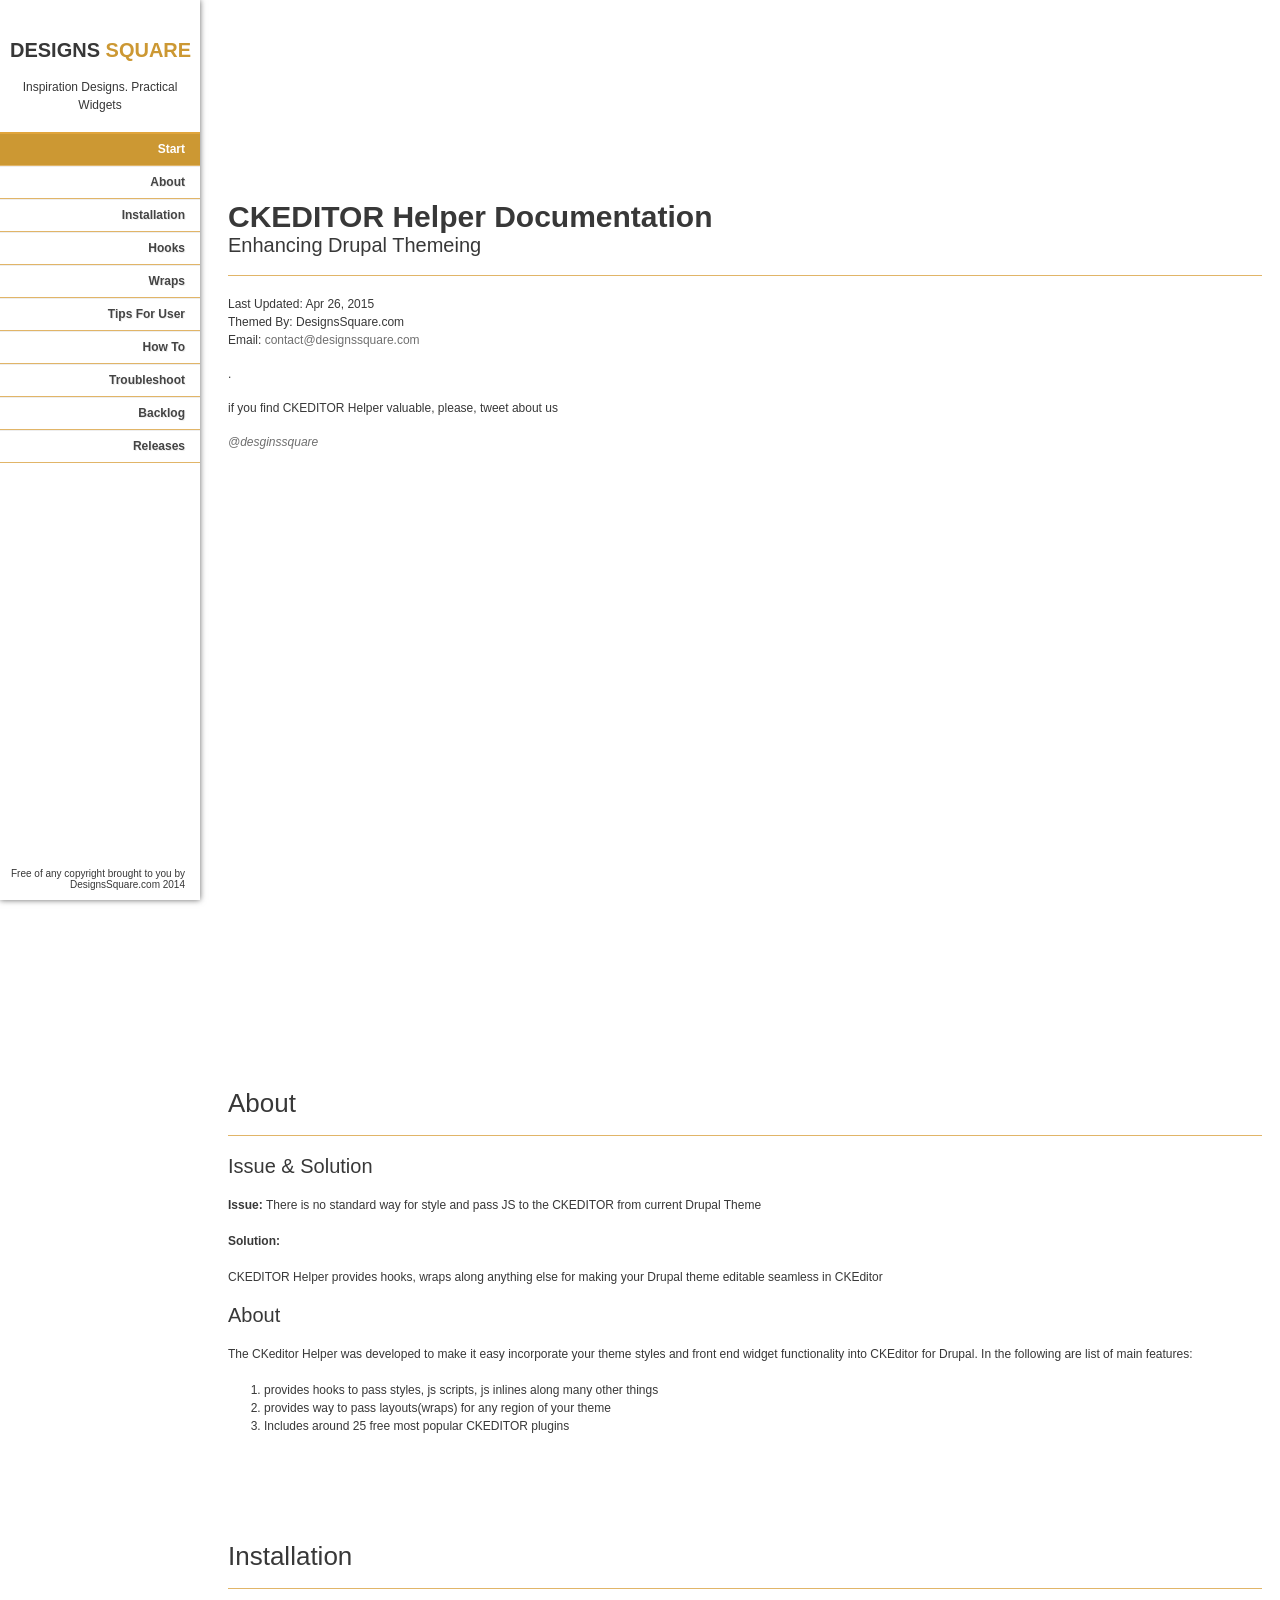
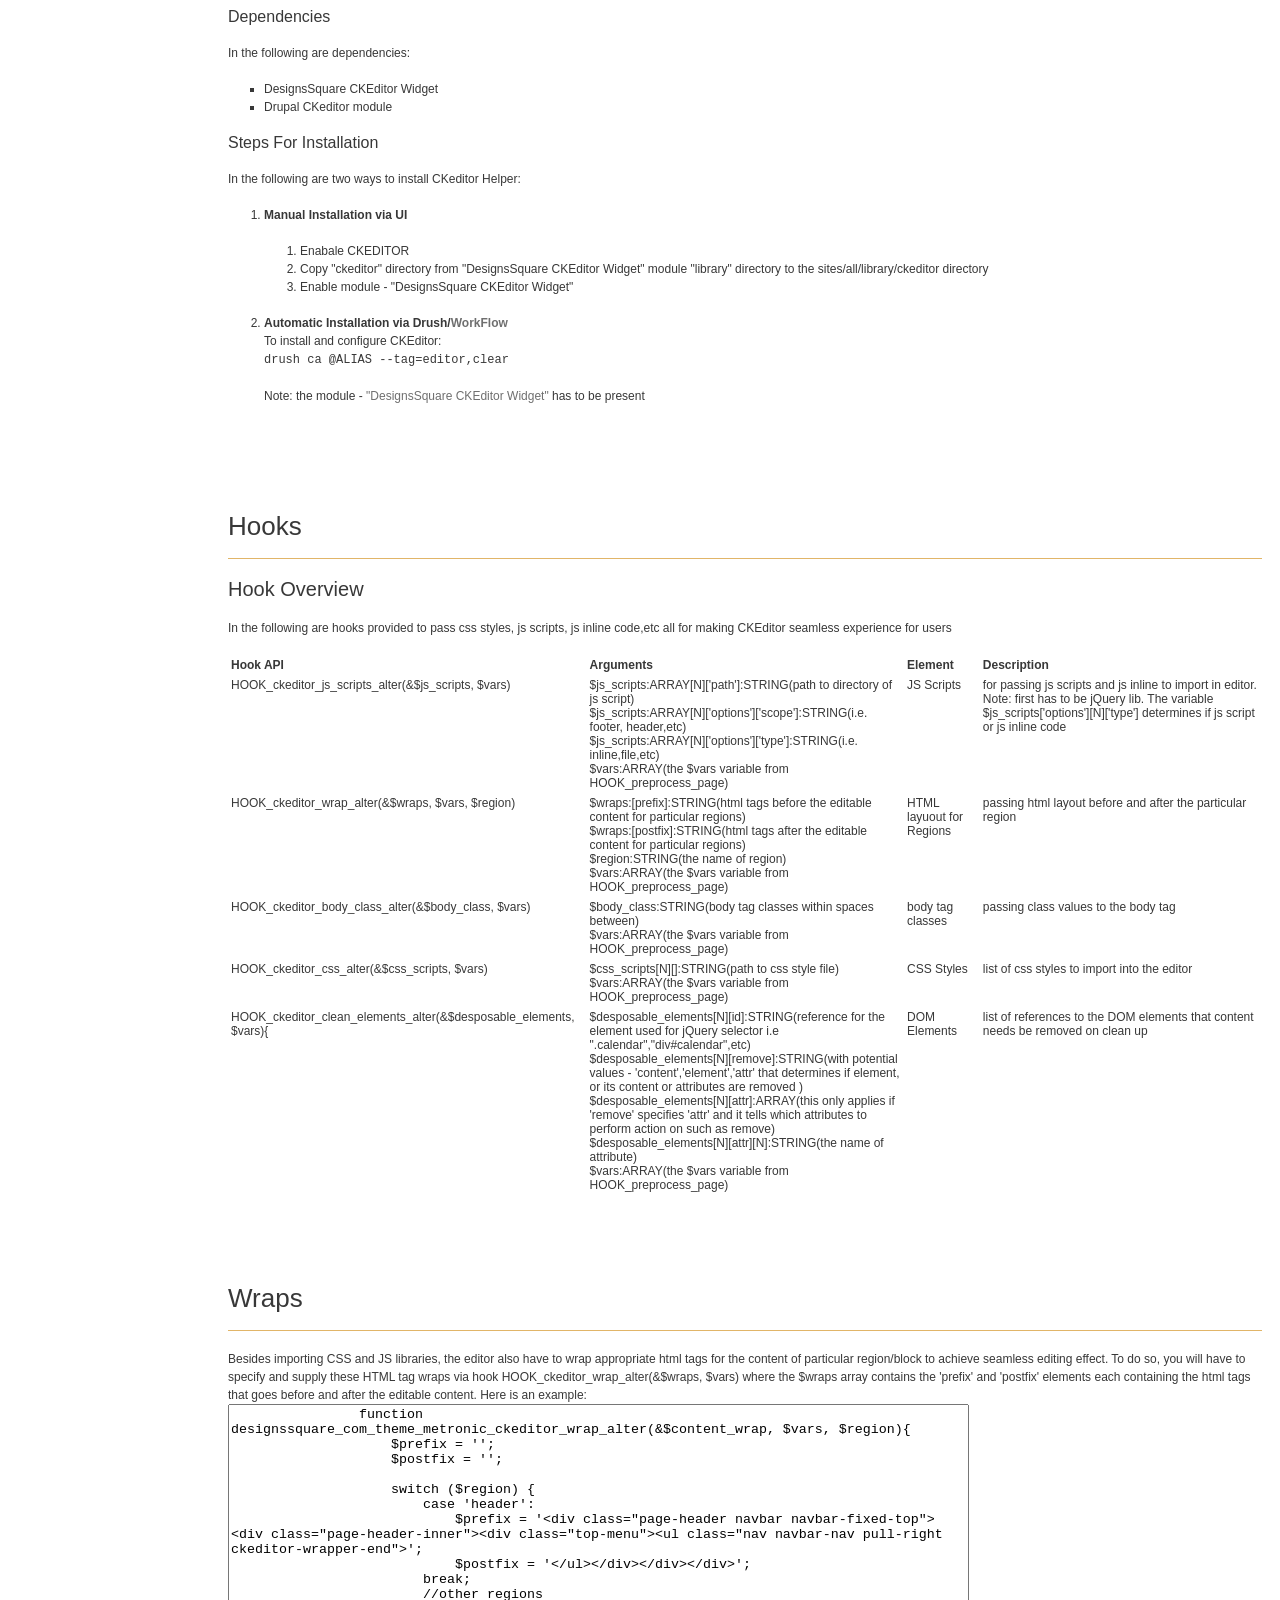
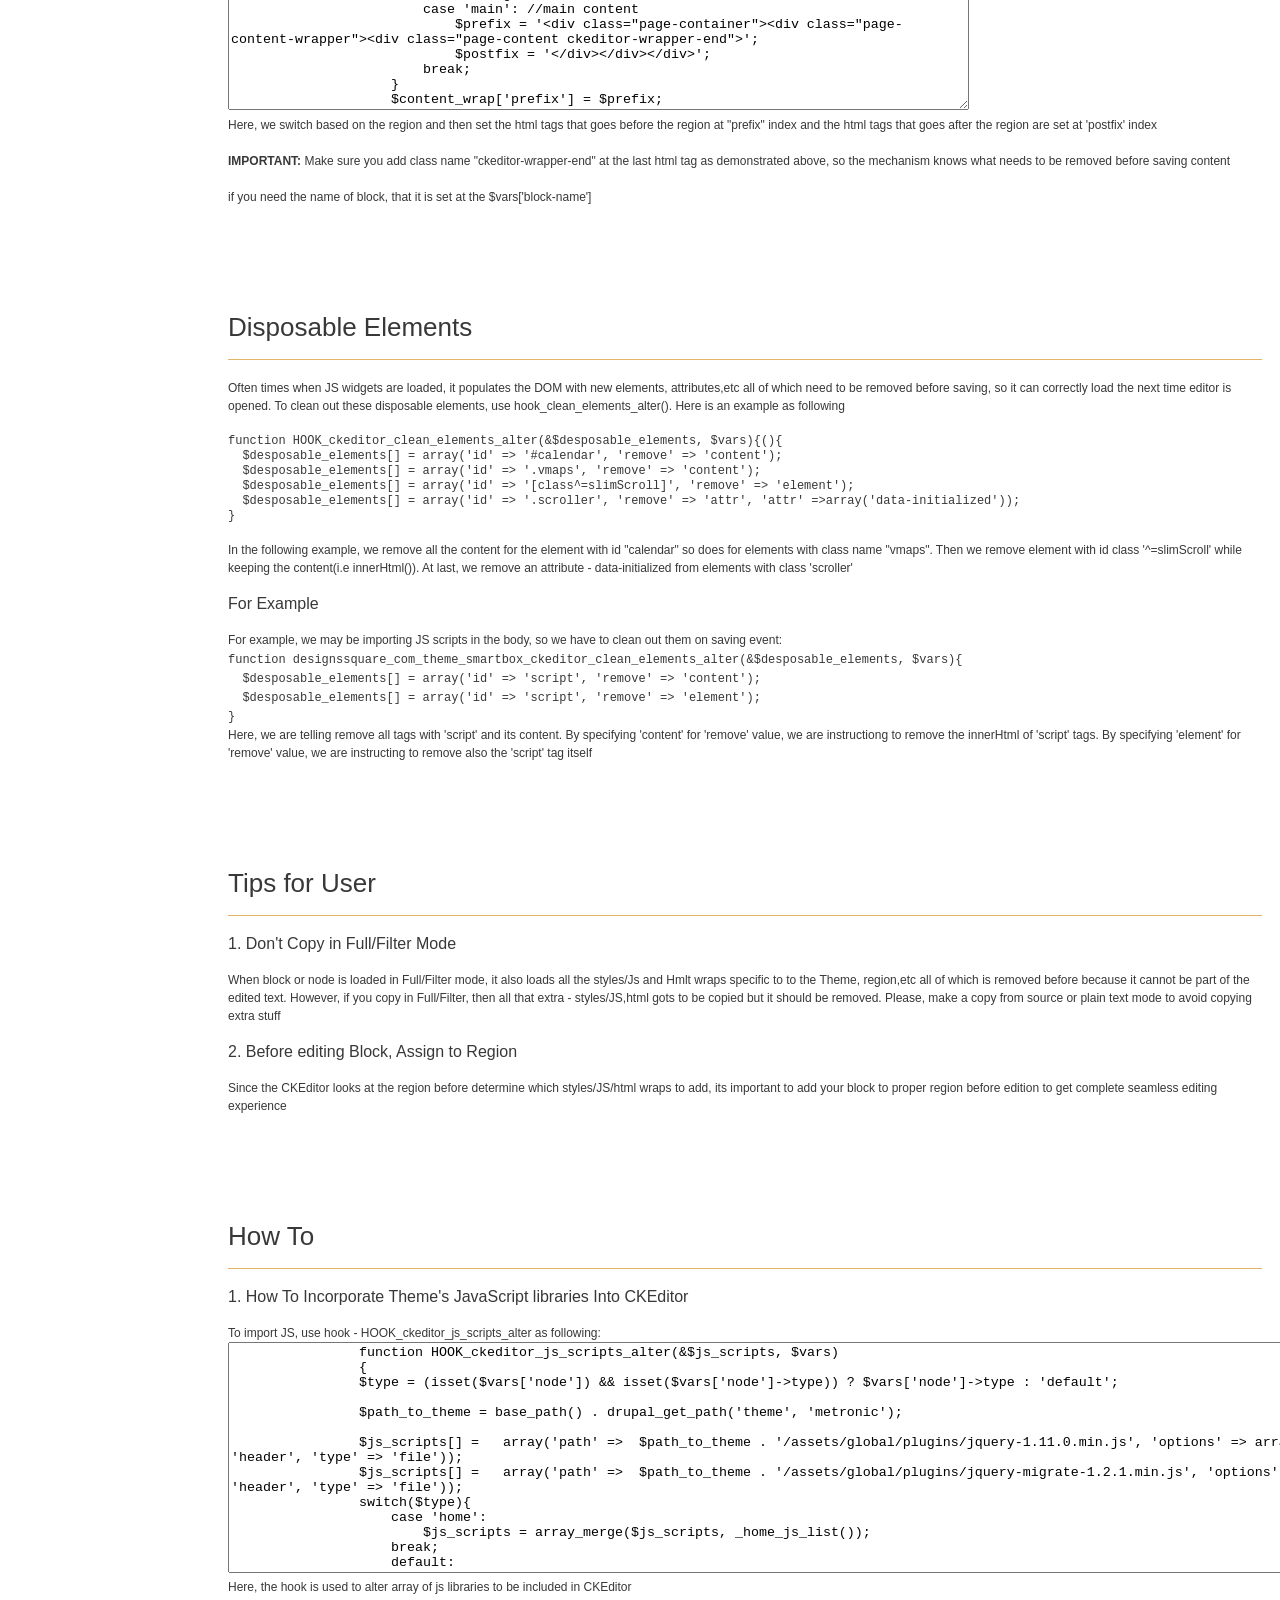
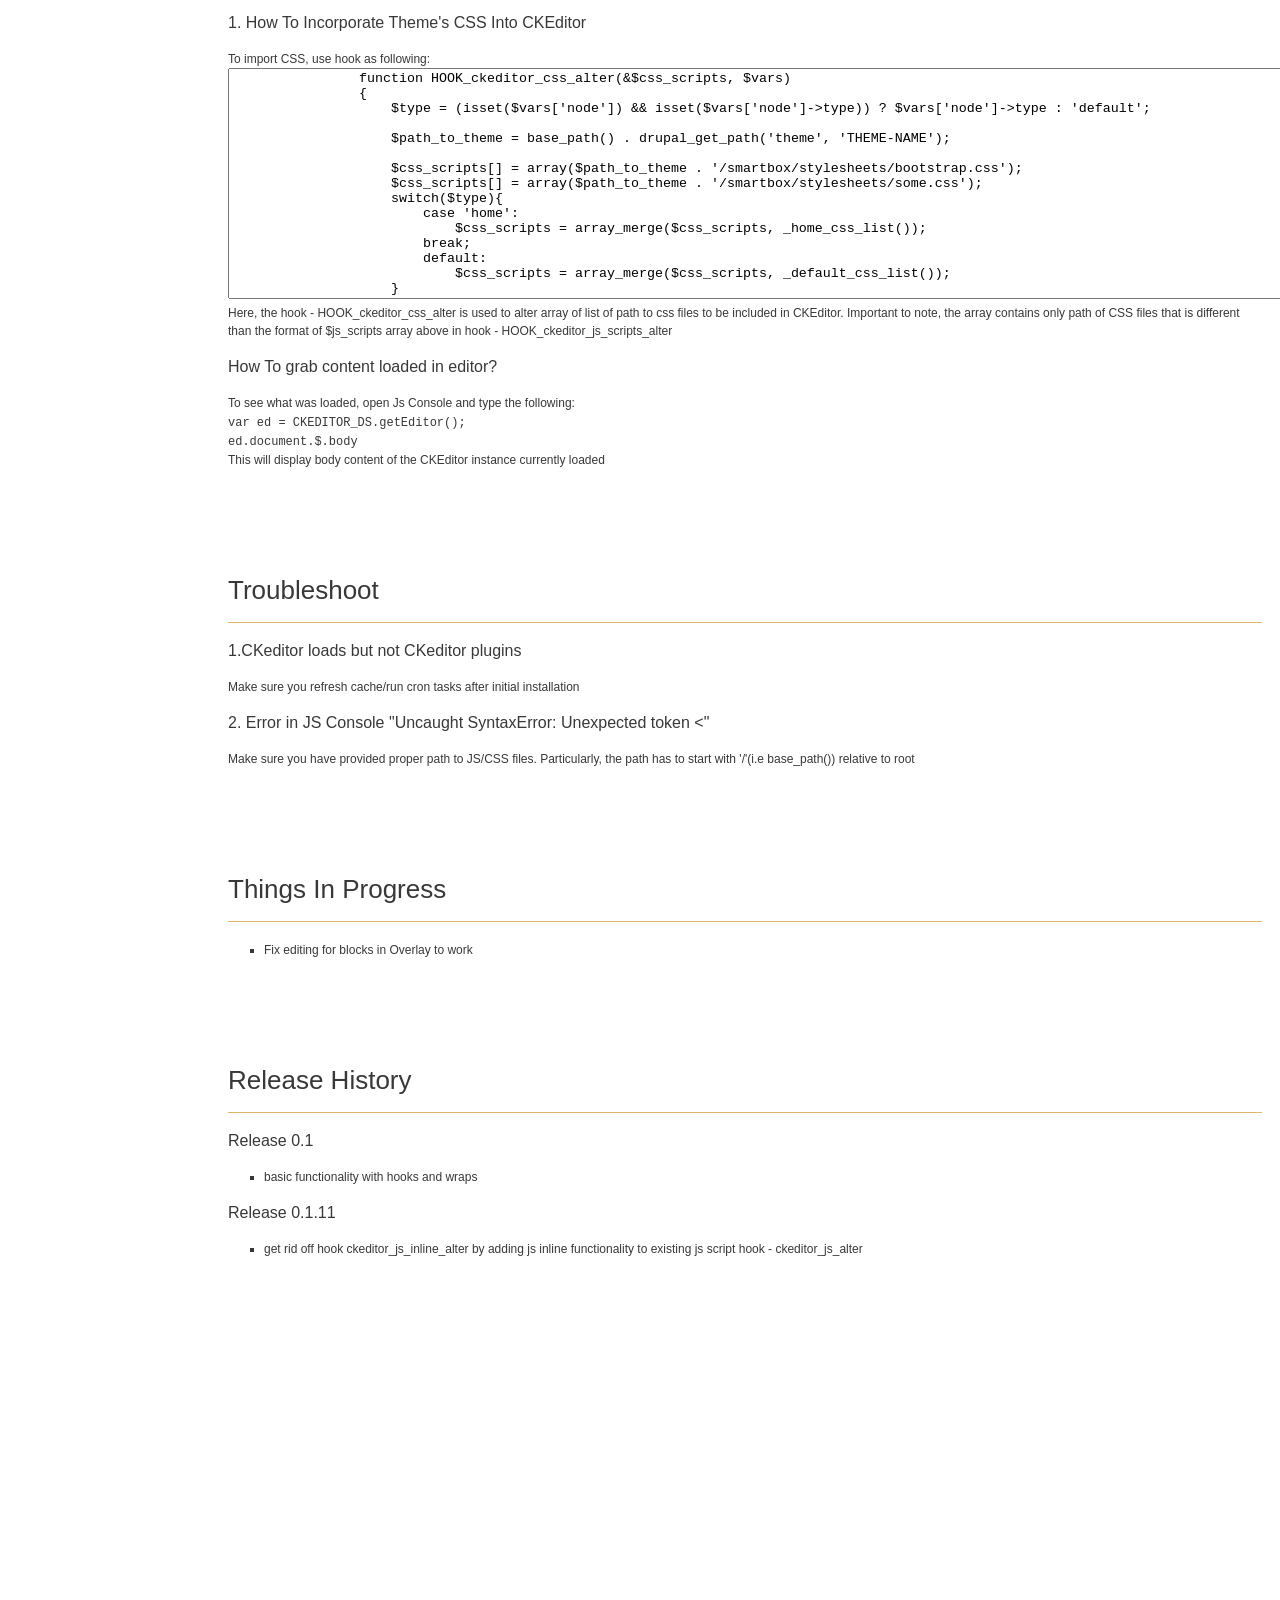
<file: docs/index.html>
<!doctype html>
<!--[if IE 6 ]>
<html lang="en-us" class="ie6"> <![endif]-->
<!--[if IE 7 ]>
<html lang="en-us" class="ie7"> <![endif]-->
<!--[if IE 8 ]>
<html lang="en-us" class="ie8"> <![endif]-->
<!--[if (gt IE 7)|!(IE)]><!-->
<html lang="en-us"><!--<![endif]-->
<head>
    <meta charset="utf-8">

    <title>CKEDITOR Helper - Making Editor Seamless</title>

    <meta name="description"
          content="DesignSquare.com giving back Drupal community">
    <meta name="author" content="DesignsSquare.com">
    <meta name="copyright" content="DesignsSquare.com">
    <meta name="generator" content="Documenter v1.6 http://rxa.li/documenter">
    <meta name="date" content="2012-03-27T00:00:00+02:00">
    <link rel="stylesheet" href="css/documenter_style.css" media="all">
    <script src="js/jquery.1.6.4.js"></script>
    <script src="js/jquery.scrollTo-1.4.2-min.js"></script>
    <script src="js/jquery.easing.js"></script>
    <link rel="stylesheet" href="css/shDocumenter.css" media="screen">
    <script src="js/shCore.js"></script>
    <script src="js/shBrushCss.js"></script>
    <script src="js/shBrushJScript.js"></script>
    <script>SyntaxHighlighter.defaults['toolbar'] = false;
    SyntaxHighlighter.all();</script>
    <script>document.createElement('section');
    var duration = 500, easing = 'swing';</script>
    <script src="js/script.js"></script>
    <style>
        html {
            background-color: #FFFFFF;
            color: #383838;
        }

        ::-moz-selection {
            background: #444444;
            color: #DDDDDD;
        }

        ::selection {
            background: #444444;
            color: #DDDDDD;
        }

        hr {
            border-top: 1px solid #E1B568;
            border-bottom: 1px solid #FFFFFF;
        }

        #documenter_sidebar, #documenter_sidebar ol a {
            background-color: #ffffff;
            /*background-color: #E1B568;*/
            /*color: #222222;*/
            color: #373737;
        }

        #documenter_sidebar ol a {
            -webkit-text-shadow: 1px 1px 0px #EEEEEE;
            -moz-text-shadow: 1px 1px 0px #EEEEEE;
            text-shadow: 1px 1px 0px #EEEEEE;
        }

        #documenter_sidebar ol {
            border-top: 1px solid #E1A53C;
        }

        #documenter_sidebar ol a {
            border-top: 1px solid #EEEEEE;
            border-bottom: 1px solid #E1B568;
            color: #444444;
        }

        #documenter_sidebar ol a:hover {
            background: #cc9833;
            color: #ffffff;
            border-top: 1px solid #E1A53C;
        }

        #documenter_sidebar ol a.current {
            background: #cc9833;
            color: #ffffff;
            border-top: 1px solid #E1A53C;
        }

        #documenter_copyright {
            display: block !important;
            visibility: visible !important;
        }

        #logo #textual span {
            font-size: 20px;
            font-family: 'Oswald', sans-serif;
            color: #cc9833;
            font-style: normal;
            font-weight: 700;
            text-transform: uppercase;
        }

        #logo #textual {
            font-size: 20px;
            font-family: 'Oswald', sans-serif;
            color: #373737;
            font-style: normal;
            font-weight: 700;
            display: inline-block;
            margin-top: 40px;
            margin-left: 10px;
            /*margin-bottom: 12px;*/
            line-height: 1em;
            text-transform: uppercase;
        }
    </style>

</head>
<body>
<div id="documenter_sidebar">
    <!--<a href="http://www.wowthemes.net" id="documenter_logo"></a>-->
    <div id="logo" class="group">
        <a id="textual" href="http://designssquare.com" target="_blank" title="Design Square">
            Designs <span class="title-highlight">Square</span>
        </a>

        <p id='tagline' style="text-align: center">Inspiration Designs. Practical Widgets</p>
    </div>
    <ol id="documenter_nav">
        <li><a class="current" href="#documenter_cover">Start</a></li>
        <li><a href="#about">About</a></li>
        <li><a href="#installation">Installation</a></li>
        <li><a href="#hooks">Hooks</a></li>
        <li><a href="#wraps">Wraps</a></li>
        <li><a href="#tips">Tips For User</a></li>
        <li><a href="#how_to">How To</a></li>
        <li><a href="#troubleshoot">Troubleshoot</a></li>
        <li><a href="#backlog">Backlog</a></li>
        <li><a href="#releases">Releases</a></li>

    </ol>
    <div id="documenter_copyright">Free of any copyright brought to you by DesignsSquare.com 2014
    </div>
</div>
<div id="documenter_content">
    <section id="documenter_cover">
        <h1>CKEDITOR Helper Documentation</h1>

        <h2>Enhancing Drupal Themeing</h2>
        <hr>
        <ul>
            <li>Last Updated: Apr 26, 2015</li>
            <li>Themed By: DesignsSquare.com</li>
            <li><a href="">
            </a>
            </li>
            <li>Email: <a href="mailto:contact@designssquare.com">contact@designssquare.com</a></li>
        </ul>
        . <p>if you find CKEDITOR Helper valuable, please, tweet about us </p>
        <i> <a href="https://twitter.com/DesignsSquare">@desginssquare</a></i>
    </section>
    <section id="about">
        <h3>About</h3>
        <hr>
        <h4>Issue & Solution</h4>

        <p><b>Issue: </b>
            There is no standard way for style and pass JS to the CKEDITOR from current Drupal Theme
        </p>

        <p><b>Solution: </b></p>

        <p>CKEDITOR Helper provides hooks, wraps along anything else for making your Drupal theme editable seamless in
            CKEditor
        </p>
        <h4>About</h4>

        <p>The CKeditor Helper was developed to make it easy incorporate your theme styles and front end widget
            functionality into
            CKEditor for Drupal. In the following are list of main features:</p>
        <ol>
            <li>provides hooks to pass styles, js scripts, js inlines along many other things</li>
            <li>provides way to pass layouts(wraps) for any region of your theme</li>
            <li>Includes around 25 free most popular CKEDITOR plugins</li>
        </ol>
    </section>
    <section id="installation">
        <h3>Installation</h3>
        <hr>
        <h5>Dependencies</h5>

        <p>In the following are dependencies:
        <ul>
            <li>DesignsSquare CKEditor Widget</li>
            <li>Drupal CKeditor module</li>
        </ul>
        </p>

        <h5>Steps For Installation</h5>

        <p>In the following are two ways to install CKeditor Helper:
        <ol>
        <li><b>Manual Installation via UI</b><br>
            <ol>
                <li>Enabale CKEDITOR</li>
                <li>
                    Copy "ckeditor" directory from "DesignsSquare CKEditor Widget" module "library" directory to the
                    sites/all/library/ckeditor directory
                </li>
                <li>Enable module - "DesignsSquare CKEditor Widget"</li>
            </ol>
        </li>
        <li><b>Automatic Installation via Drush/<a http="http://designssquare.com/workflow-docs/" target="_blank">WorkFlow</a></b><br>
        To install and configure CKEditor:<br>
            <code>
                drush ca @ALIAS --tag=editor,clear<br>
            </code>
            <p>Note: the module - <a http="https://github.com/kapasoft-config-scripts/designssquare-utils-ckeditor" target="_blank">"DesignsSquare CKEditor Widget"</a> has to be present</p>
        </li>
        </ol>

        </p>
    </section>
    <section id="hooks">
        <h3>Hooks</h3>
        <hr>
        <h4>Hook Overview</h4>

        <p>In the following are hooks provided to pass css styles, js scripts, js inline code,etc all for making
            CKEditor seamless experience for users </p>
        <table>
            <tr>
                <th>Hook API</th>
                <th>Arguments</th>
                <th>Element</th>
                <th>Description</th>
            </tr>
            <tr>
                <td>HOOK_ckeditor_js_scripts_alter(&$js_scripts, $vars)</td>
                <td>$js_scripts:ARRAY[N]['path']:STRING(path to directory of js script)<br>
                    $js_scripts:ARRAY[N]['options']['scope']:STRING(i.e. footer, header,etc)<br>
                    $js_scripts:ARRAY[N]['options']['type']:STRING(i.e. inline,file,etc)<br>
                    $vars:ARRAY(the $vars variable from HOOK_preprocess_page)<br>
                </td>
                <td>JS Scripts</td>
                <td>for passing js scripts  and js inline to import in editor. Note: first has to be jQuery lib. The variable $js_scripts['options'][N]['type'] determines if js script or js inline code</td>
            </tr>
            <!--<tr>-->
                <!--<td>HOOK_ckeditor_js_inline_alter(&$js_inline, $vars)</td>-->
                <!--<td>$js_inline:ARRAY[N][]:STRING(inline js code)<br>-->
                    <!--$vars:ARRAY(the $vars variable from HOOK_preprocess_page)<br>-->
                <!--</td>-->
                <!--<td>JS Inline Code</td>-->
                <!--<td>for passing js inline code appended last to execute</td>-->
            <!--</tr>-->
            <tr>
                <td>HOOK_ckeditor_wrap_alter(&$wraps, $vars, $region)</td>
                <td>$wraps:[prefix]:STRING(html tags before the editable content for particular regions)<br>
                    $wraps:[postfix]:STRING(html tags after the editable content for particular regions)<br>
                    $region:STRING(the name of region)<br>
                    $vars:ARRAY(the $vars variable from HOOK_preprocess_page)<br>
                </td>
                <td>HTML layuout for Regions</td>
                <td>passing html layout before and after the particular region</td>
            </tr>
            <tr>
                <td>HOOK_ckeditor_body_class_alter(&$body_class, $vars)</td>
                <td>$body_class:STRING(body tag classes within spaces between)<br>
                    $vars:ARRAY(the $vars variable from HOOK_preprocess_page)<br>
                </td>
                <td>body tag classes</td>
                <td>passing class values to the body tag</td>
            </tr>
            <tr>
                <td>HOOK_ckeditor_css_alter(&$css_scripts, $vars)</td>
                <td>$css_scripts[N][]:STRING(path to css style file)<br>
                    $vars:ARRAY(the $vars variable from HOOK_preprocess_page)<br>
                </td>
                <td>CSS Styles</td>
                <td>list of css styles to import into the editor</td>
            </tr>
            <tr>
                <td>HOOK_ckeditor_clean_elements_alter(&$desposable_elements, $vars){</td>
                <td>$desposable_elements[N][id]:STRING(reference for the element used for jQuery selector i.e ".calendar","div#calendar",etc)<br>
                    $desposable_elements[N][remove]:STRING(with potential values - 'content','element','attr' that determines if element, or its content or attributes are removed )<br>
                    $desposable_elements[N][attr]:ARRAY(this only applies if 'remove' specifies 'attr' and it tells which attributes to perform action on such as remove)<br>
                    $desposable_elements[N][attr][N]:STRING(the name of attribute)<br>
                    $vars:ARRAY(the $vars variable from HOOK_preprocess_page)<br>
                </td>
                <td>DOM Elements</td>
                <td>list of references to the DOM elements that content needs be removed on clean up</td>
            </tr>
        </table>

    </section>
    <section id="wraps">
    <h3>Wraps</h3>
        <hr>
        <p>Besides importing CSS and JS libraries, the editor also have to wrap appropriate html tags for the content of particular region/block to achieve seamless editing effect.
        To do so, you will have to specify and supply these HTML tag wraps via hook HOOK_ckeditor_wrap_alter(&$wraps, $vars) where the $wraps array contains
            the 'prefix' and 'postfix' elements each containing the html tags that goes before and after the editable content. Here is an example:
            <br><code><textarea cols="90" rows="20">
                function designssquare_com_theme_metronic_ckeditor_wrap_alter(&$content_wrap, $vars, $region){
                    $prefix = '';
                    $postfix = '';

                    switch ($region) {
                        case 'header':
                            $prefix = '<div class="page-header navbar navbar-fixed-top"><div class="page-header-inner"><div class="top-menu"><ul class="nav navbar-nav pull-right ckeditor-wrapper-end">';
                            $postfix = '</ul></div></div></div>';
                        break;
                        //other regions
                        case 'main': //main content
                            $prefix = '<div class="page-container"><div class="page-content-wrapper"><div class="page-content ckeditor-wrapper-end">';
                            $postfix = '</div></div></div>';
                        break;
                    }
                    $content_wrap['prefix'] = $prefix;
                    $content_wrap['postfix'] = $postfix;
                }
                </textarea></code><br>
            Here, we switch based on the region and then set the html tags that goes before the region at "prefix" index and
            the html tags that goes after the region are set at 'postfix' index
        </p>
        <p><b>IMPORTANT:</b> Make sure you add class name "ckeditor-wrapper-end" at the last html tag as demonstrated above,
            so the mechanism knows what needs to be removed before saving content</p>

        <p>if you need the name of block, that it is set at the $vars['block-name']</p>
    </section>
    <section id="elements">
        <h3>Disposable Elements</h3>
        <hr>
        <p>Often times when JS widgets are loaded, it populates the DOM with new elements, attributes,etc all of which need to be removed
        before saving, so it can correctly load the next time editor is opened. To clean out these disposable elements, use hook_clean_elements_alter().
        Here is an example as following</p>
        <code>
         function HOOK_ckeditor_clean_elements_alter(&$desposable_elements, $vars){(){<br>
            &nbsp;&nbsp;$desposable_elements[] = array('id' => '#calendar', 'remove' => 'content');<br>
            &nbsp;&nbsp;$desposable_elements[] = array('id' => '.vmaps', 'remove' => 'content');<br>
            &nbsp;&nbsp;$desposable_elements[] = array('id' => '[class^=slimScroll]', 'remove' => 'element');<br>
            &nbsp;&nbsp;$desposable_elements[] = array('id' => '.scroller', 'remove' => 'attr', 'attr' =>array('data-initialized'));<br>
        }<br>
        </code>
        <p>In the following example, we remove all the content for the element with id "calendar" so does for elements with class
        name "vmaps". Then we remove element with id class '^=slimScroll' while keeping the content(i.e innerHtml()). At last, we remove an attribute - data-initialized
         from elements with class 'scroller' </p>
        <h5>For Example</h5>
        <p>For example, we may be importing JS scripts in the body, so we have to clean out them on saving event:
        <code><br>
            function designssquare_com_theme_smartbox_ckeditor_clean_elements_alter(&$desposable_elements, $vars){<br>
            &nbsp;&nbsp;$desposable_elements[] = array('id' => 'script', 'remove' => 'content');<br>
            &nbsp;&nbsp;$desposable_elements[] = array('id' => 'script', 'remove' => 'element');<br>
            }<br>
        </code>
        Here, we are telling remove all tags with 'script' and its content. By specifying 'content' for 'remove' value, we are instructiong
            to remove the innerHtml of 'script' tags. By specifying 'element' for 'remove' value, we are instructing
             to remove also the 'script' tag itself
        </p>
    </section>
    <section id="tips">
        <h3>Tips for User</h3>
        <hr>
        <h5>1. Don't Copy in Full/Filter Mode</h5>
        <p>When block or node is loaded in Full/Filter mode, it also loads all the styles/Js and Hmlt wraps specific to
        to the Theme, region,etc all of which is removed before because it cannot be part of the edited text. However, if
        you copy in Full/Filter, then all that extra - styles/JS,html gots to be copied but it should be removed. Please,
        make a copy from source or plain text mode to avoid copying extra stuff</p>

        <h5>2. Before editing Block, Assign to Region</h5>
        <p>Since the CKEditor looks at the region before determine which styles/JS/html wraps to add, its important to add
        your block to proper region before edition to get complete seamless editing experience</p>

    </section>
    <section id="how_to">
        <h3>How To</h3>
        <hr>
        <h5>1. How To Incorporate Theme's JavaScript libraries Into CKEditor</h5>
        <p>To import JS, use hook - HOOK_ckeditor_js_scripts_alter as following:<br>
            <textarea cols='150' rows='15'>
                function HOOK_ckeditor_js_scripts_alter(&$js_scripts, $vars)
                {
                $type = (isset($vars['node']) && isset($vars['node']->type)) ? $vars['node']->type : 'default';

                $path_to_theme = base_path() . drupal_get_path('theme', 'metronic');

                $js_scripts[] =   array('path' =>  $path_to_theme . '/assets/global/plugins/jquery-1.11.0.min.js', 'options' => array('scope' => 'header', 'type' => 'file'));
                $js_scripts[] =   array('path' =>  $path_to_theme . '/assets/global/plugins/jquery-migrate-1.2.1.min.js', 'options' => array('scope' => 'header', 'type' => 'file'));
                switch($type){
                    case 'home':
                        $js_scripts = array_merge($js_scripts, _home_js_list());
                    break;
                    default:
                        $js_scripts = array_merge($js_scripts, _default_js_list());
                    }
                }

                function _home_js_list(){
                    $js_list = array();
                    $path_to_theme = base_path() . drupal_get_path('theme', 'THEME-NAME');

                    $js_list[] =   array('path' =>  $path_to_theme . '/assets/global/plugins/jquery-ui/jquery-ui-1.10.3.custom.min.js', 'options' => array('scope' => 'footer', 'type' => 'file'));
                    $js_list[] =   array('path' =>  $path_to_theme . '/assets/global/plugins/bootstrap/js/bootstrap.js', 'options' => array('scope' => 'footer', 'type' => 'file'));
                    return $js_list;
                }
            </textarea><br>
            Here, the hook is used to alter array of js libraries to be included in CKEditor
        </p>
        <h5>1. How To Incorporate Theme's CSS Into CKEditor</h5>
        <p>To import CSS, use hook as following:<br>
            <textarea cols='150' rows='15'>
                function HOOK_ckeditor_css_alter(&$css_scripts, $vars)
                {
                    $type = (isset($vars['node']) && isset($vars['node']->type)) ? $vars['node']->type : 'default';

                    $path_to_theme = base_path() . drupal_get_path('theme', 'THEME-NAME');

                    $css_scripts[] = array($path_to_theme . '/smartbox/stylesheets/bootstrap.css');
                    $css_scripts[] = array($path_to_theme . '/smartbox/stylesheets/some.css');
                    switch($type){
                        case 'home':
                            $css_scripts = array_merge($css_scripts, _home_css_list());
                        break;
                        default:
                            $css_scripts = array_merge($css_scripts, _default_css_list());
                    }
                }

                function _home_css_list(){
                    $css_scripts = array();
                    $path_to_theme = base_path() . drupal_get_path('theme', 'THEME-NAME');

                    $css_scripts[] = array($path_to_theme . '/smartbox/stylesheets/bootstrap.css');
                    $css_scripts[] = array($path_to_theme . '/smartbox/stylesheets/home.css');

                    return $css_scripts;
                }
            </textarea><br>
            Here, the hook - HOOK_ckeditor_css_alter is used to alter array of list of path to css files to be included in CKEditor. Important to note, the array contains only path of CSS files that is different
            than the format of $js_scripts array above in hook - HOOK_ckeditor_js_scripts_alter
        </p>
        <h5>How To grab content loaded in editor?</h5>
        <p>To see what was loaded, open Js Console and type the following:
        <code><br>
            var ed = CKEDITOR_DS.getEditor();<br>
            ed.document.$.body<br>
        </code>
         This will display body content of the CKEditor instance currently loaded
        </p>
    </section>
    <section id="troubleshoot">
        <h3>Troubleshoot</h3>
        <hr>
        <h5>1.CKeditor loads but not CKeditor plugins</h5>
        <p>Make sure you refresh cache/run cron tasks after initial installation</p>
        <h5>2. Error in JS Console "Uncaught SyntaxError: Unexpected token <"</h5>
        <p>Make sure you have provided proper path to JS/CSS files. Particularly, the path has to start with '/'(i.e base_path()) relative to root</p>


    </section>
    <section id="backlog">
        <h3>Things In Progress</h3>
        <hr>
        <ul>
            <li>Fix editing for blocks in Overlay to work</li>
        </ul>
    </section>
    <section id="releases">
        <h3>Release History</h3>
        <hr>
        <h5>Release 0.1</h5>
        <ul>
            <li>basic functionality with hooks and wraps</li>
        </ul>
        <h5>Release 0.1.11</h5>
        <ul>
            <li>get rid off hook ckeditor_js_inline_alter by adding js inline functionality to existing js script hook - ckeditor_js_alter </li>
        </ul>
    </section>
</div>
<!--end of documenter_content-->
</body>
</html>
</file>
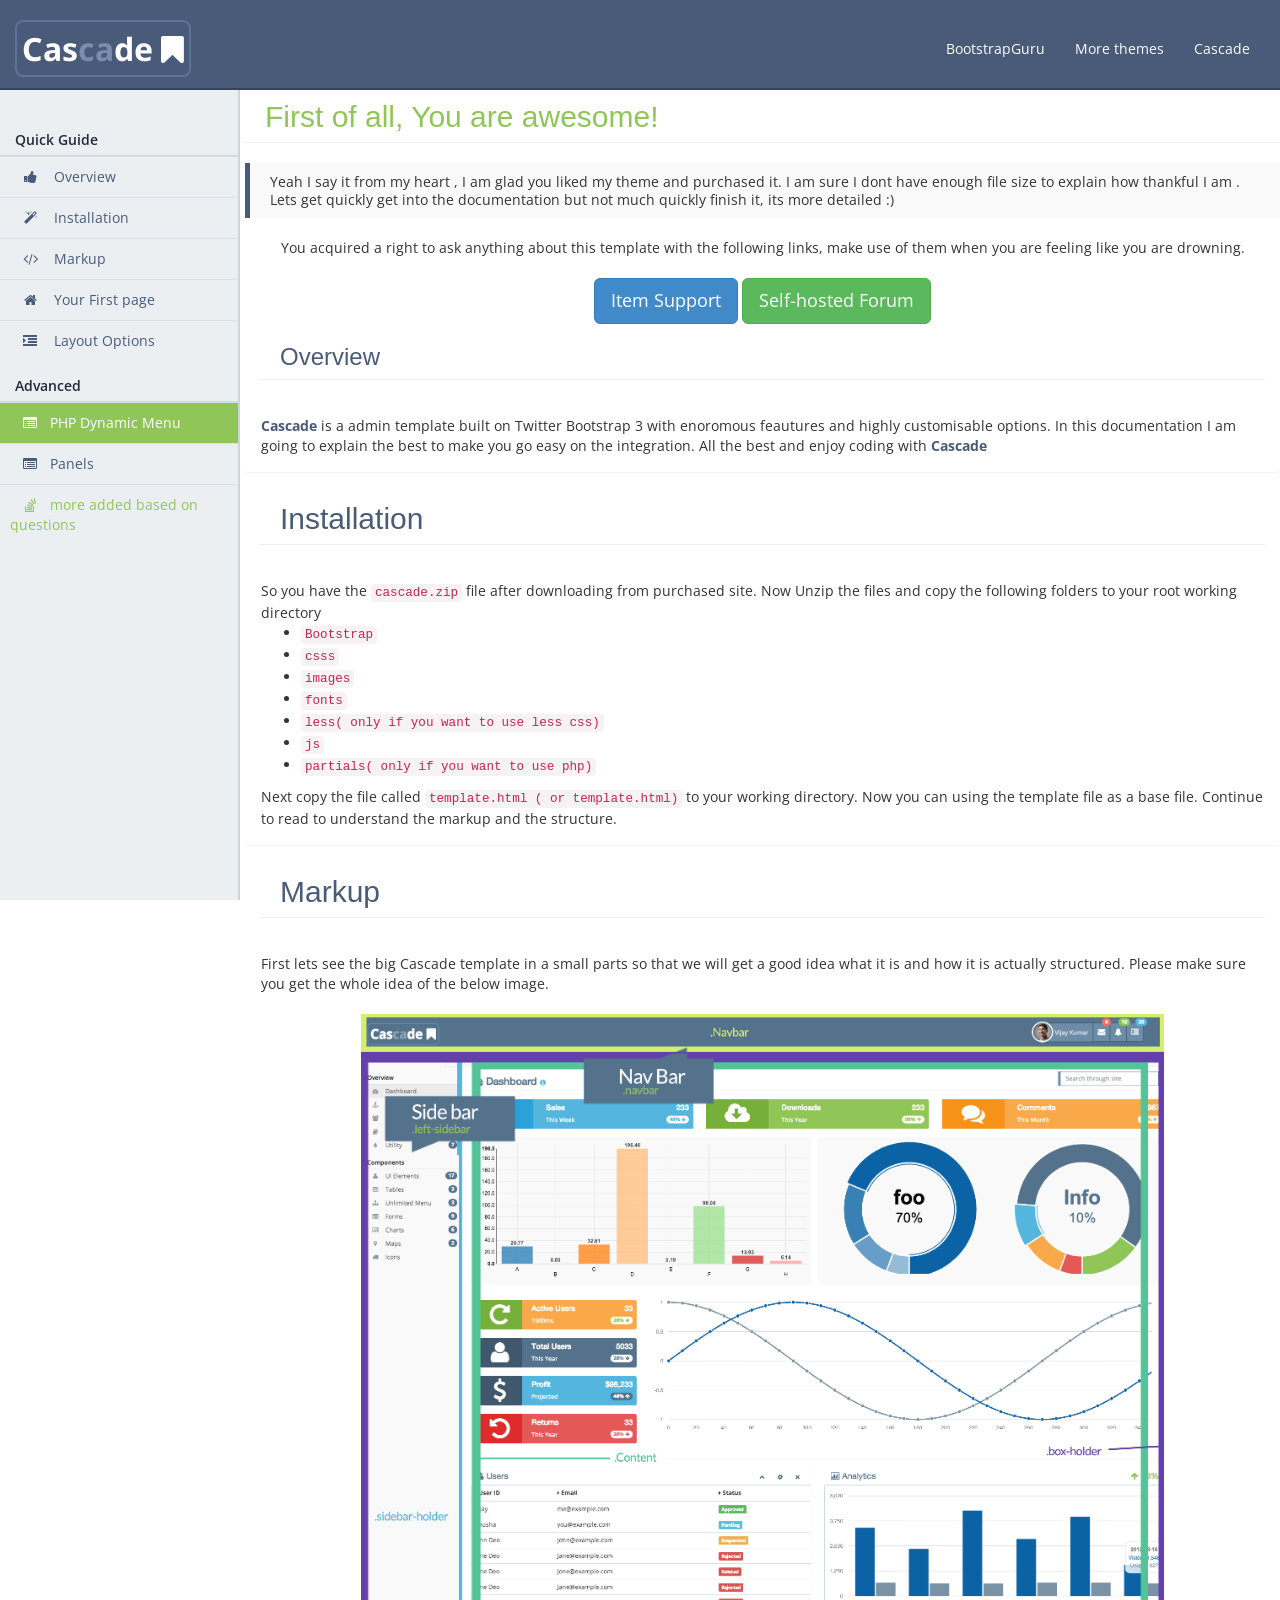
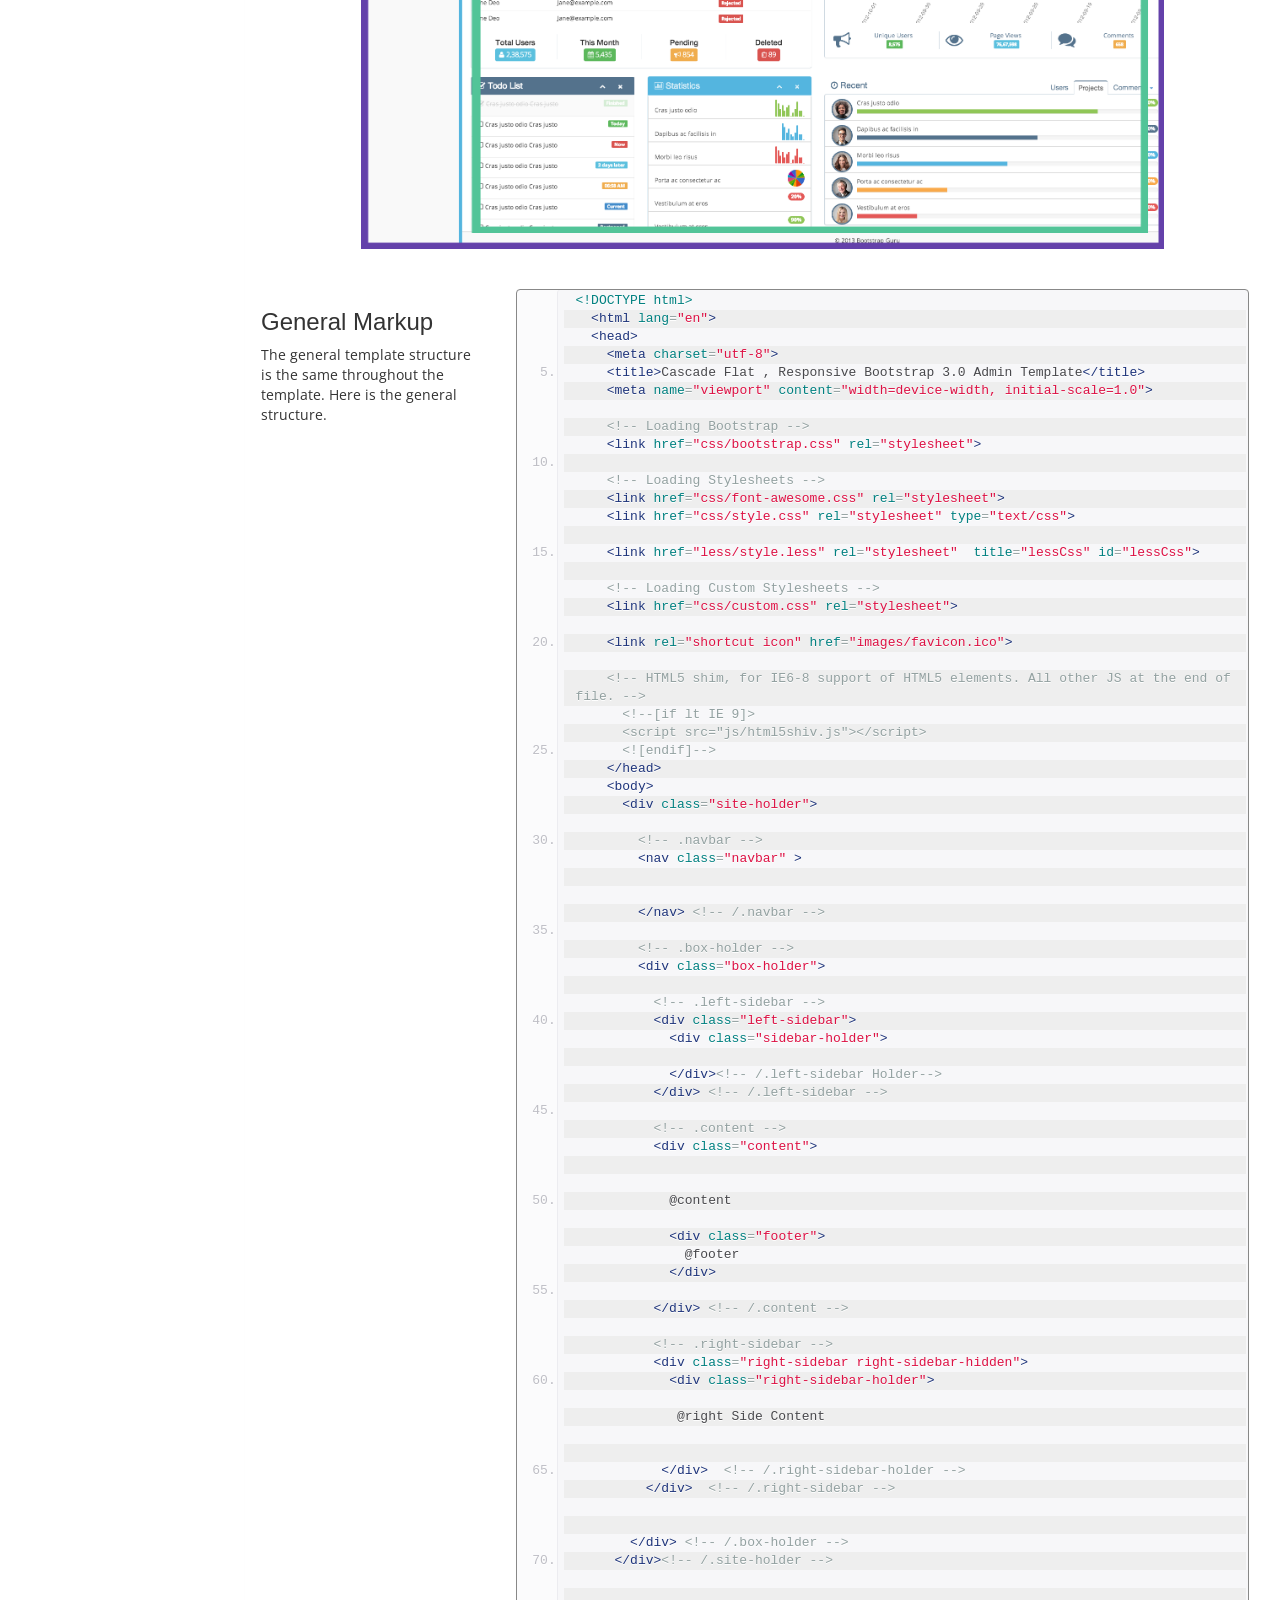
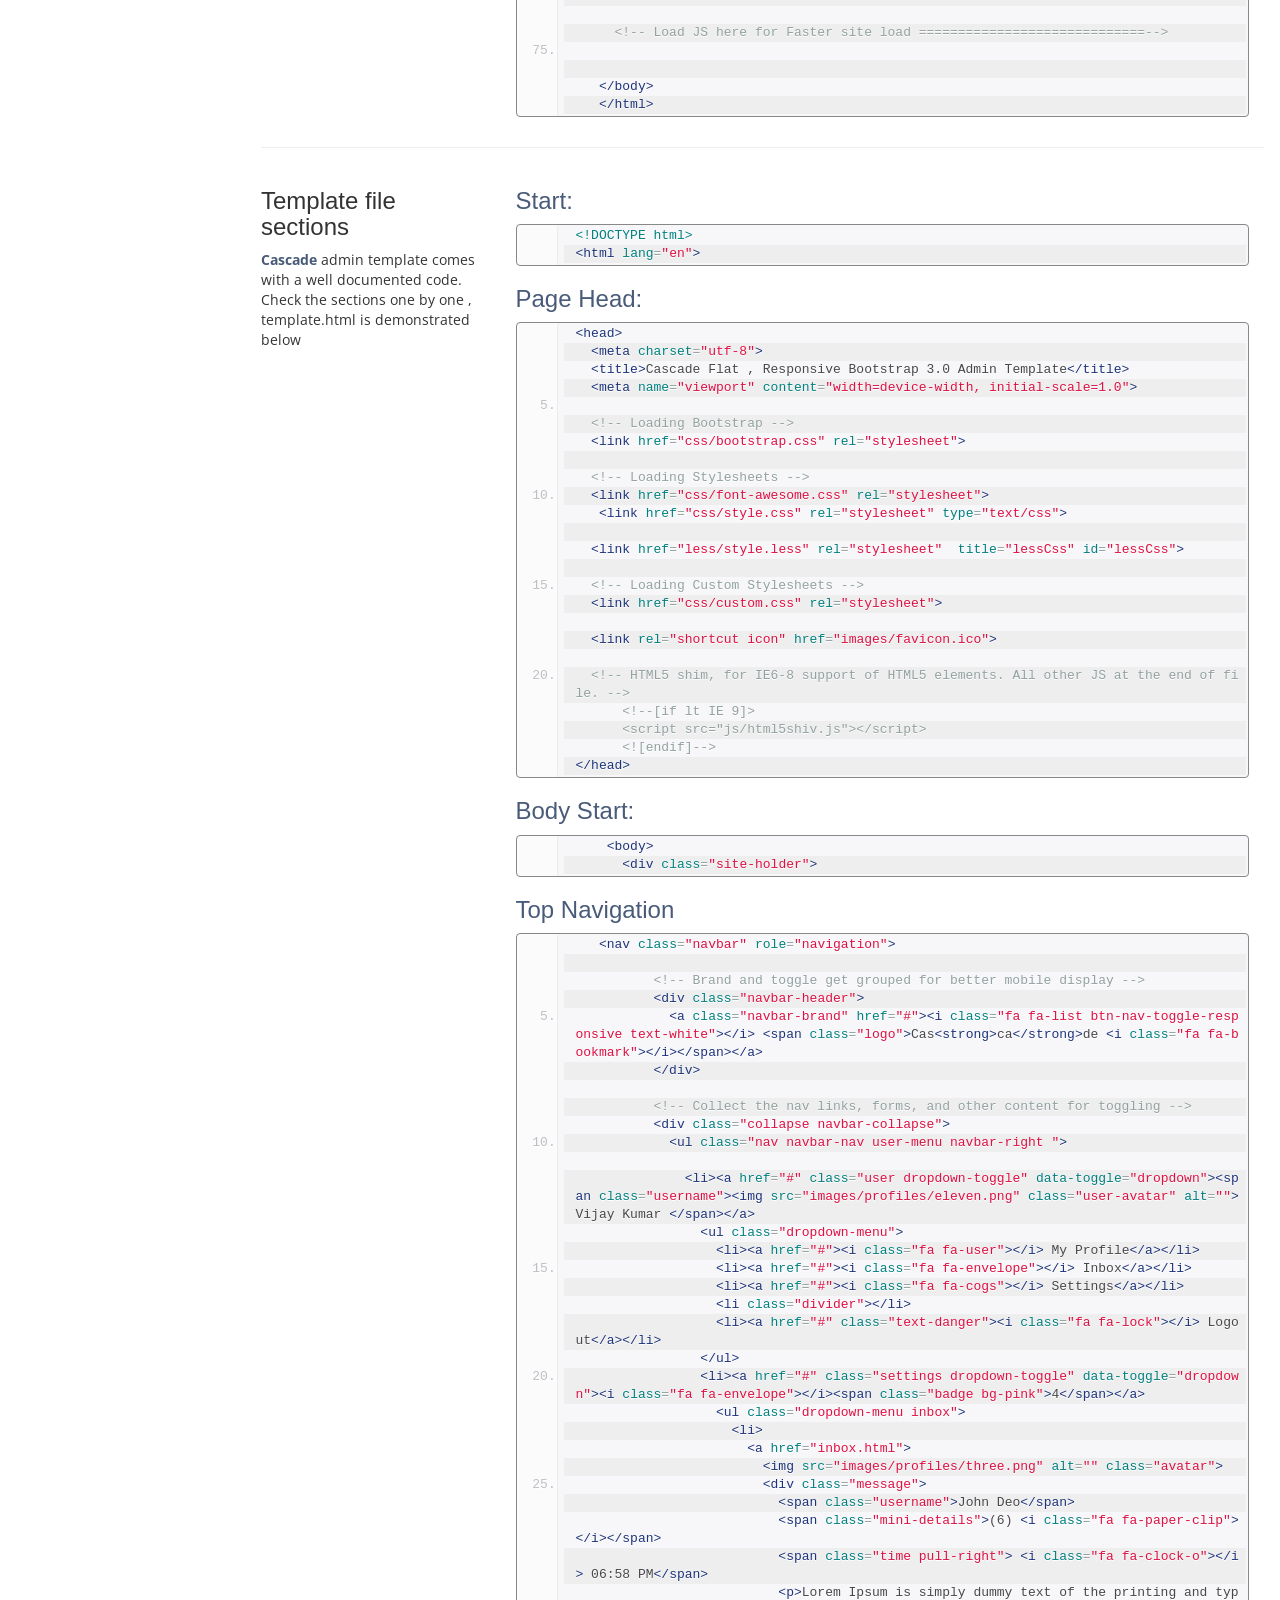
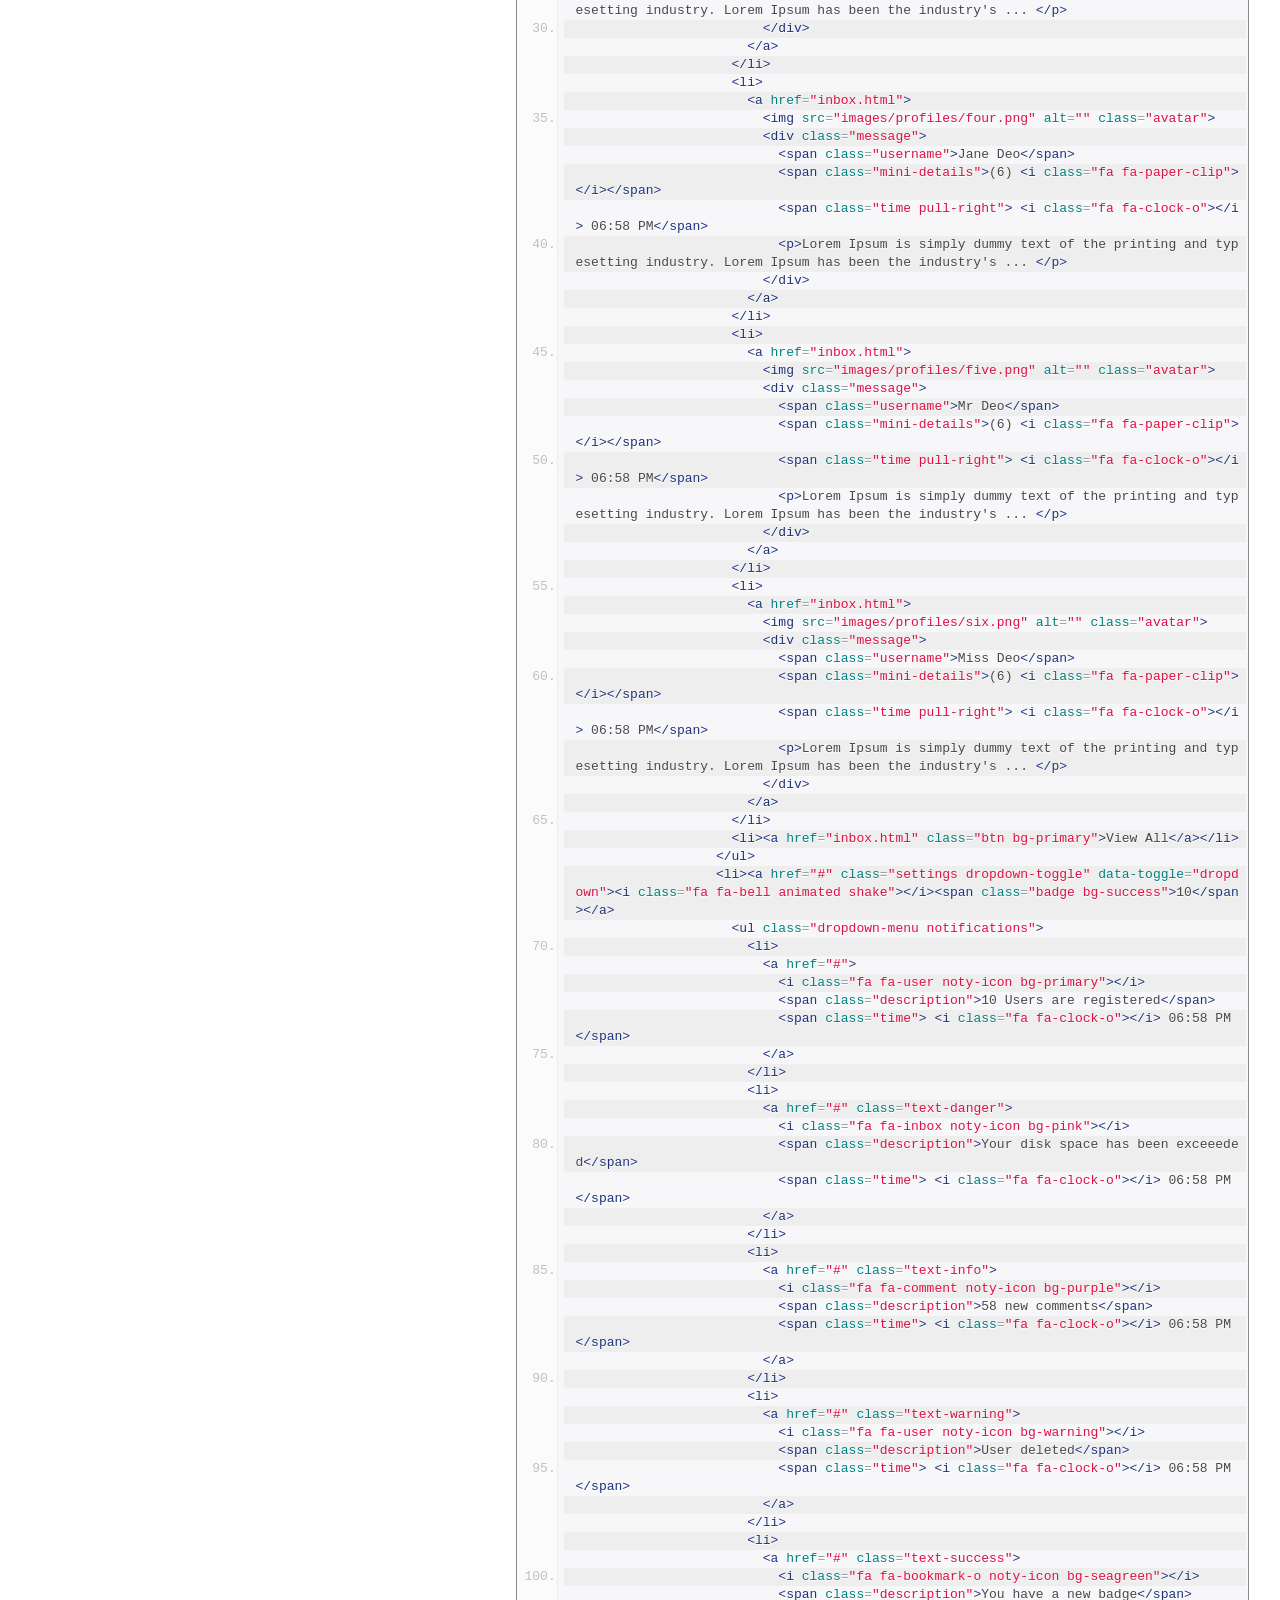
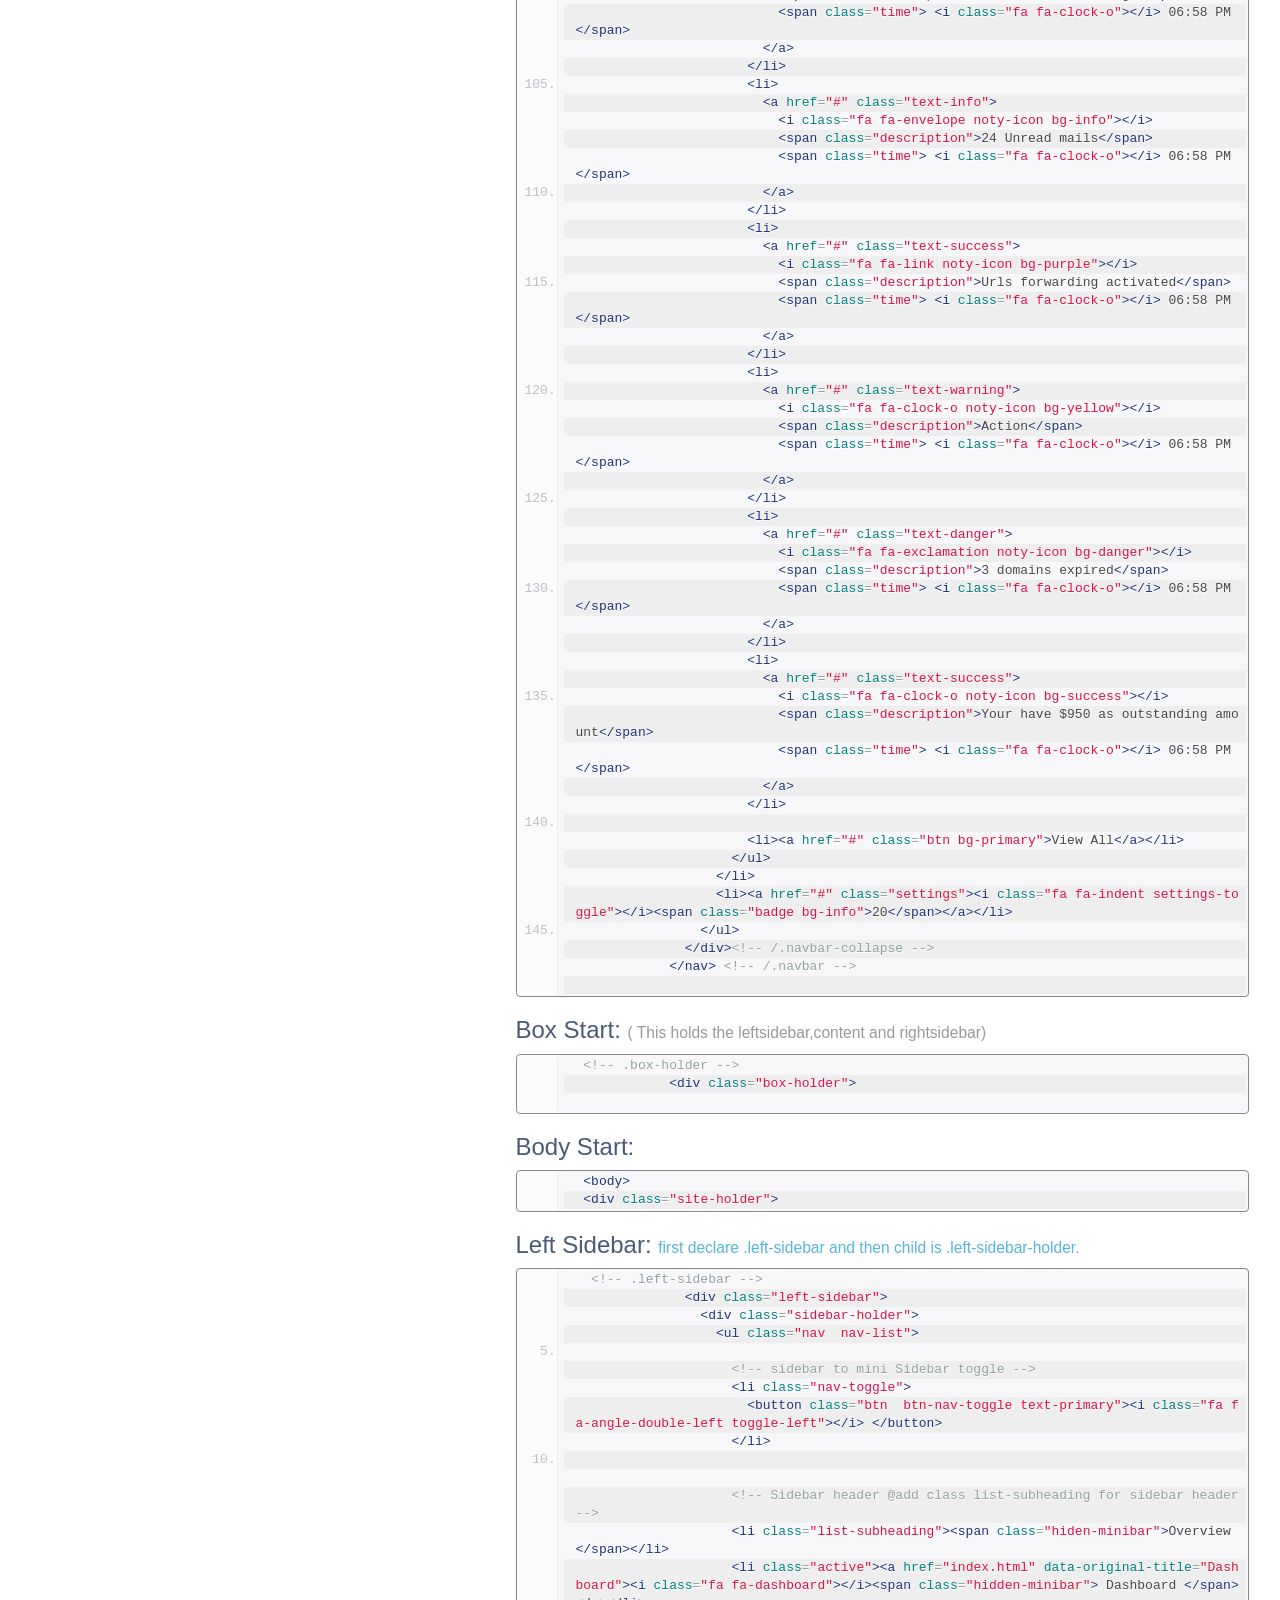
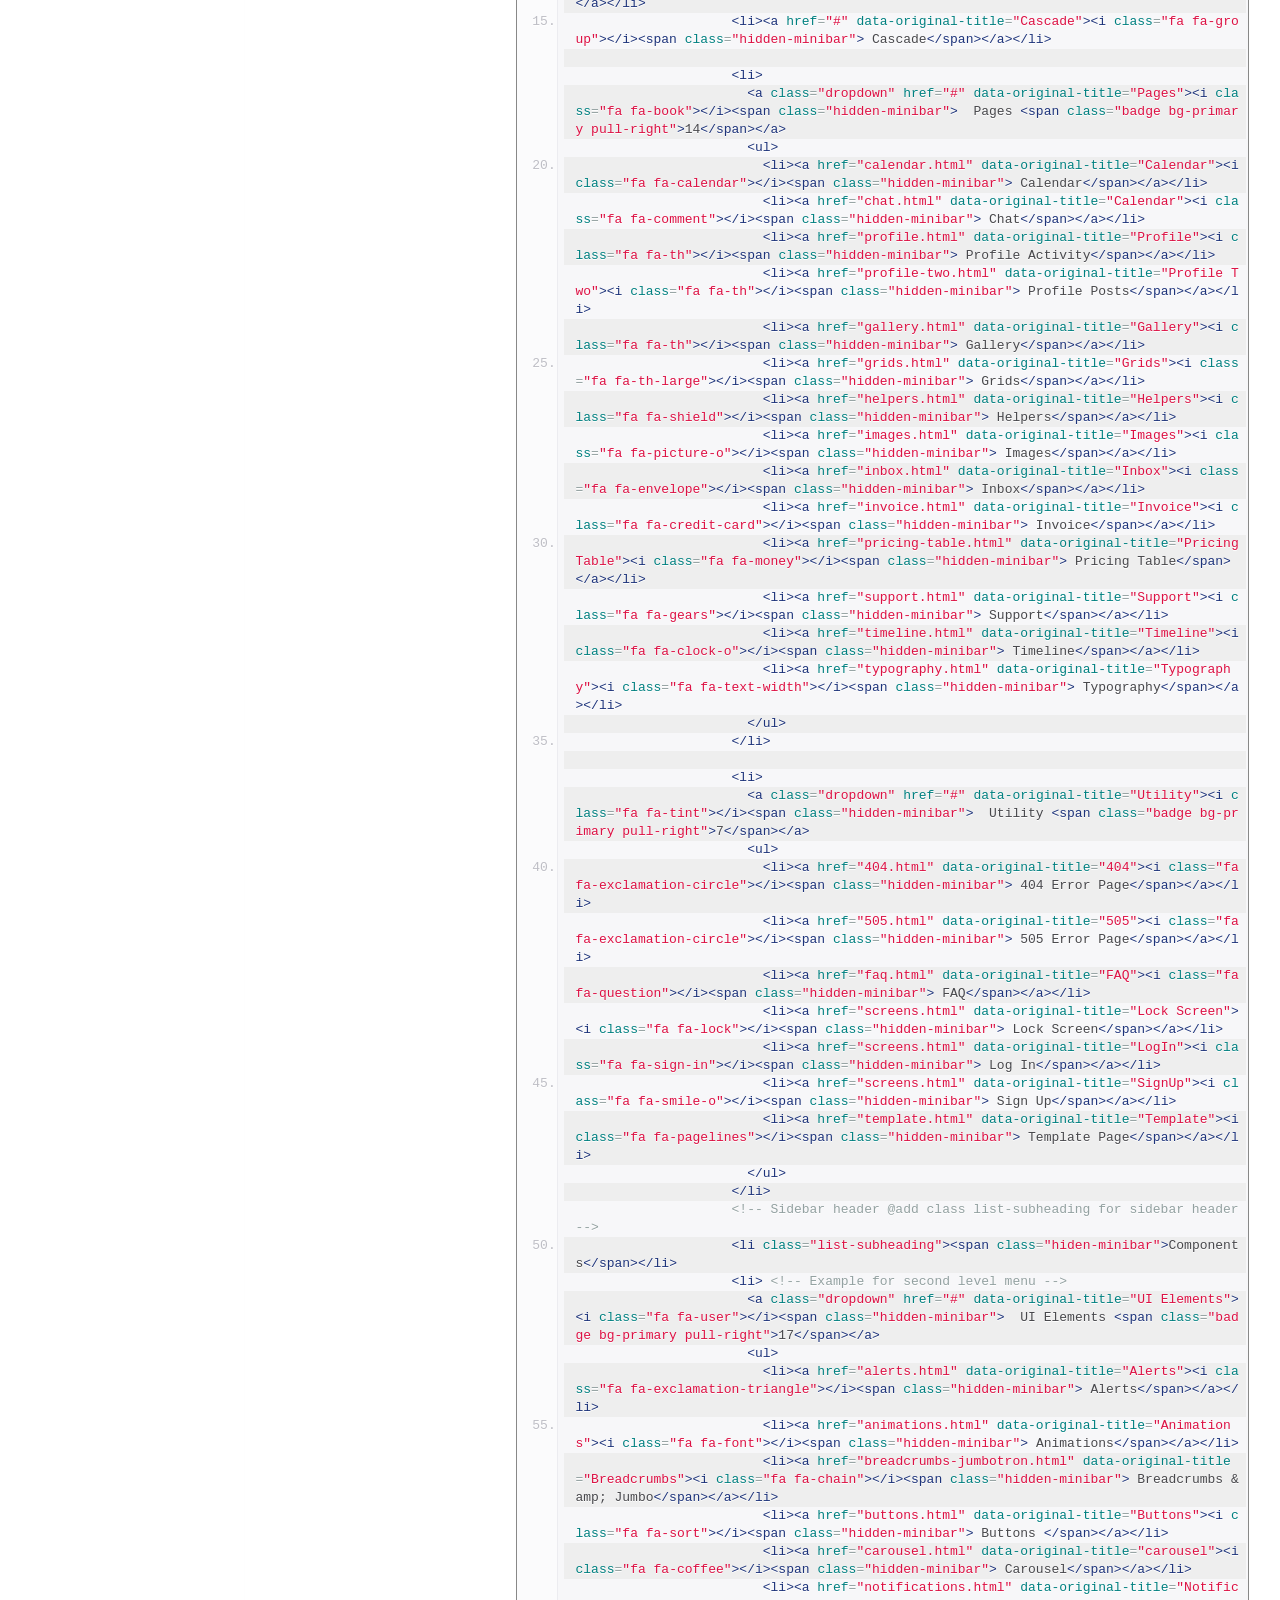
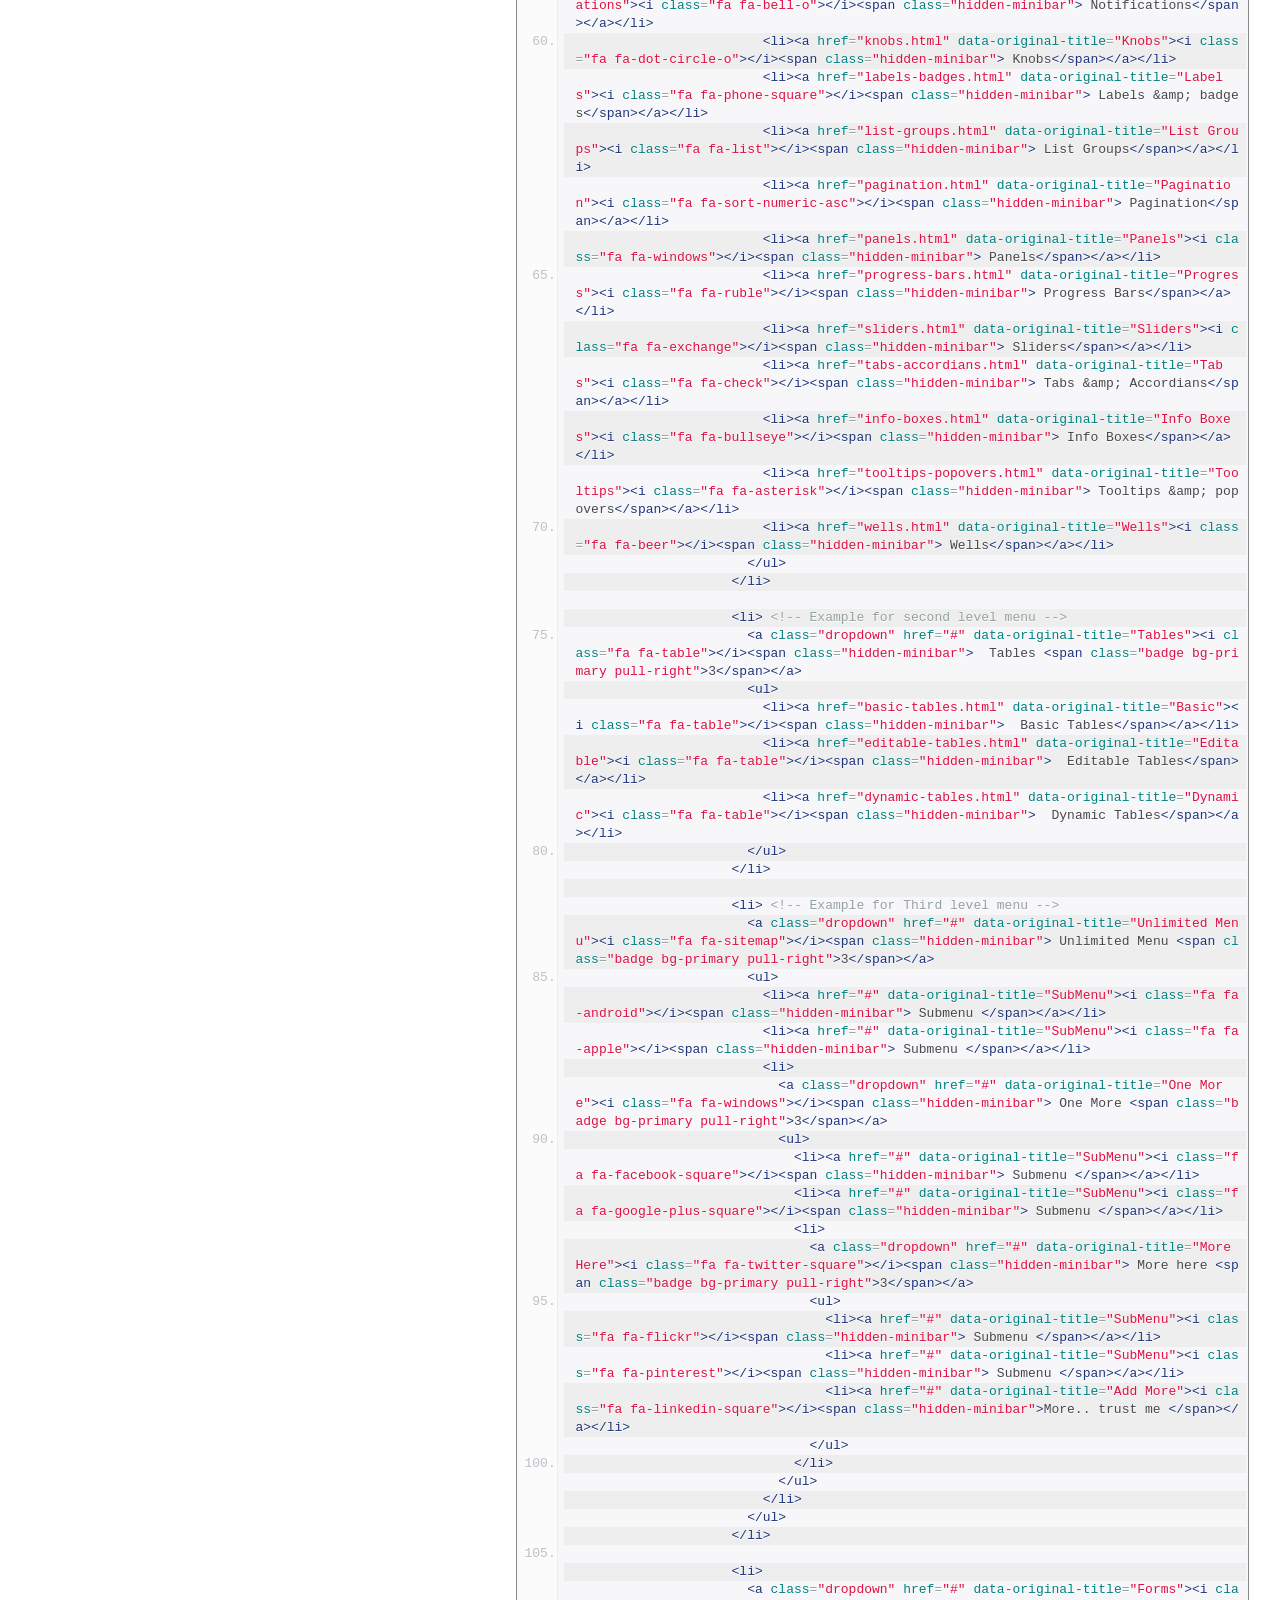
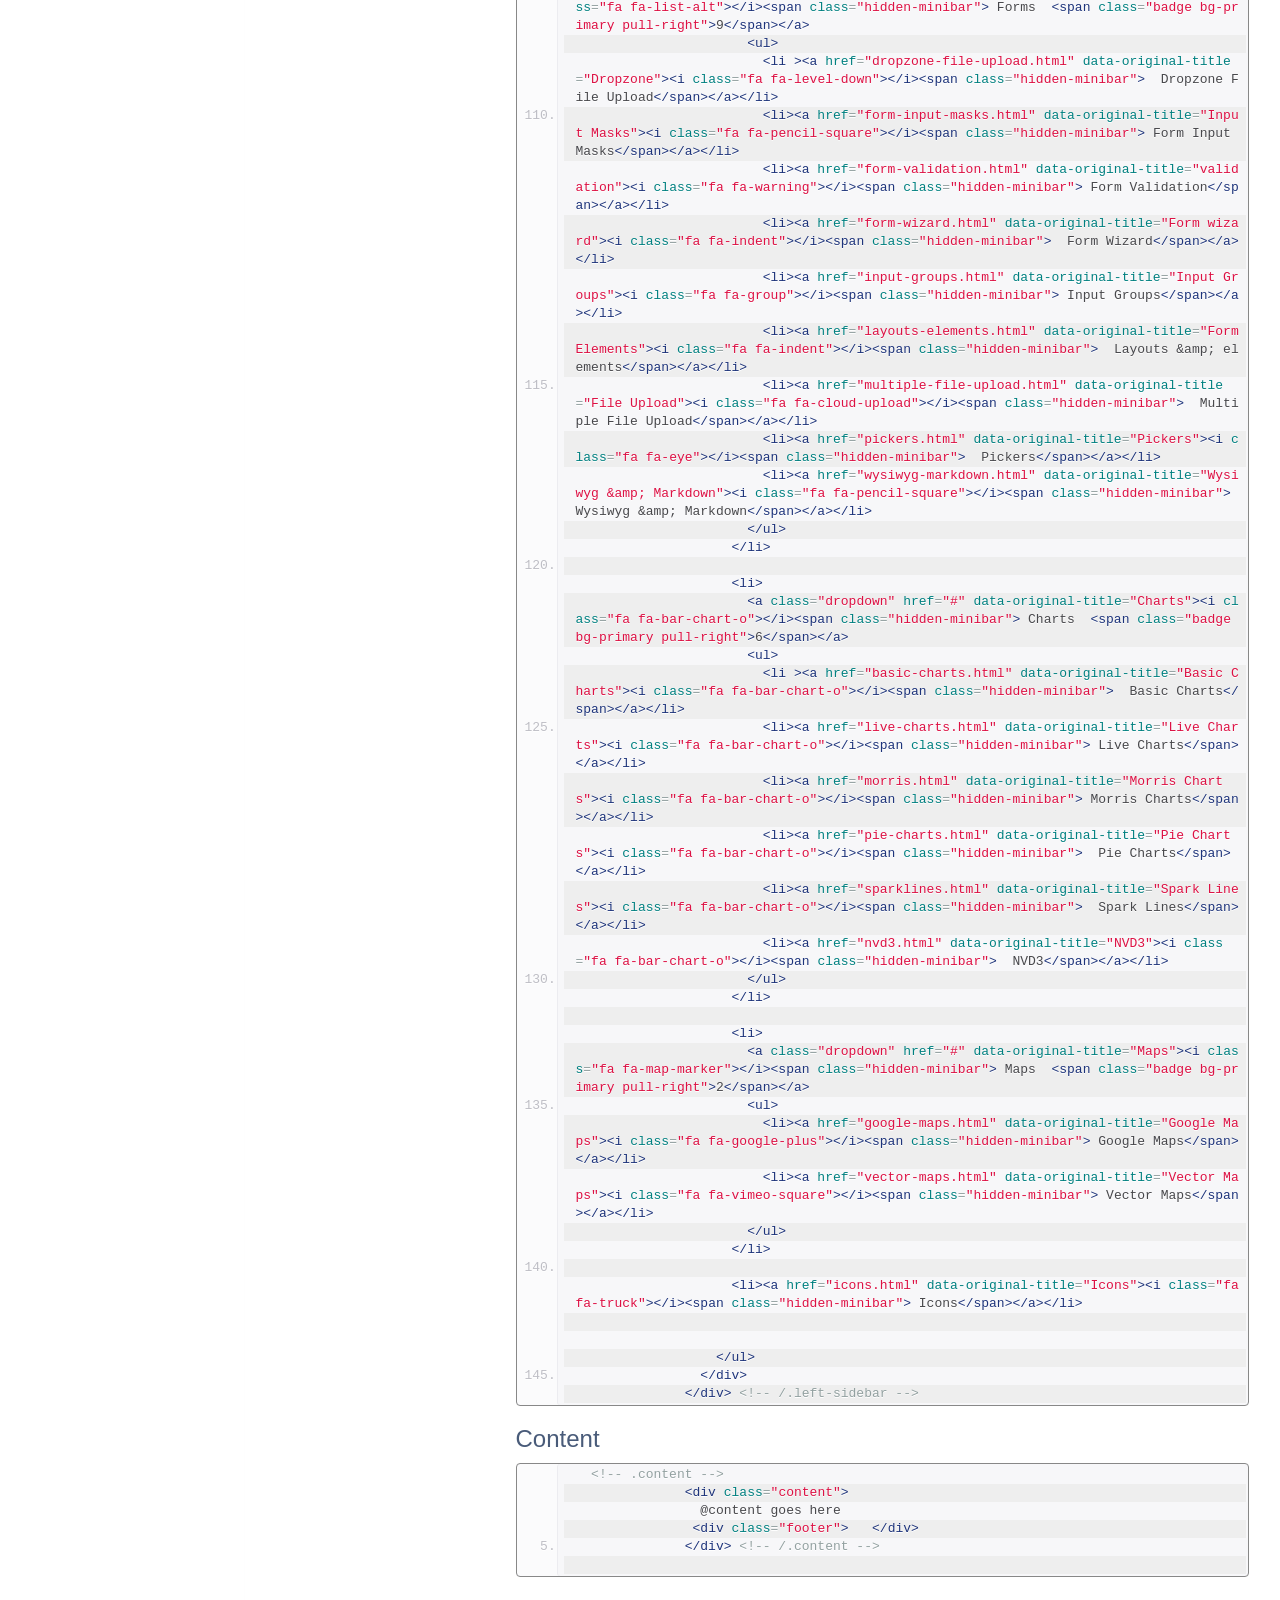
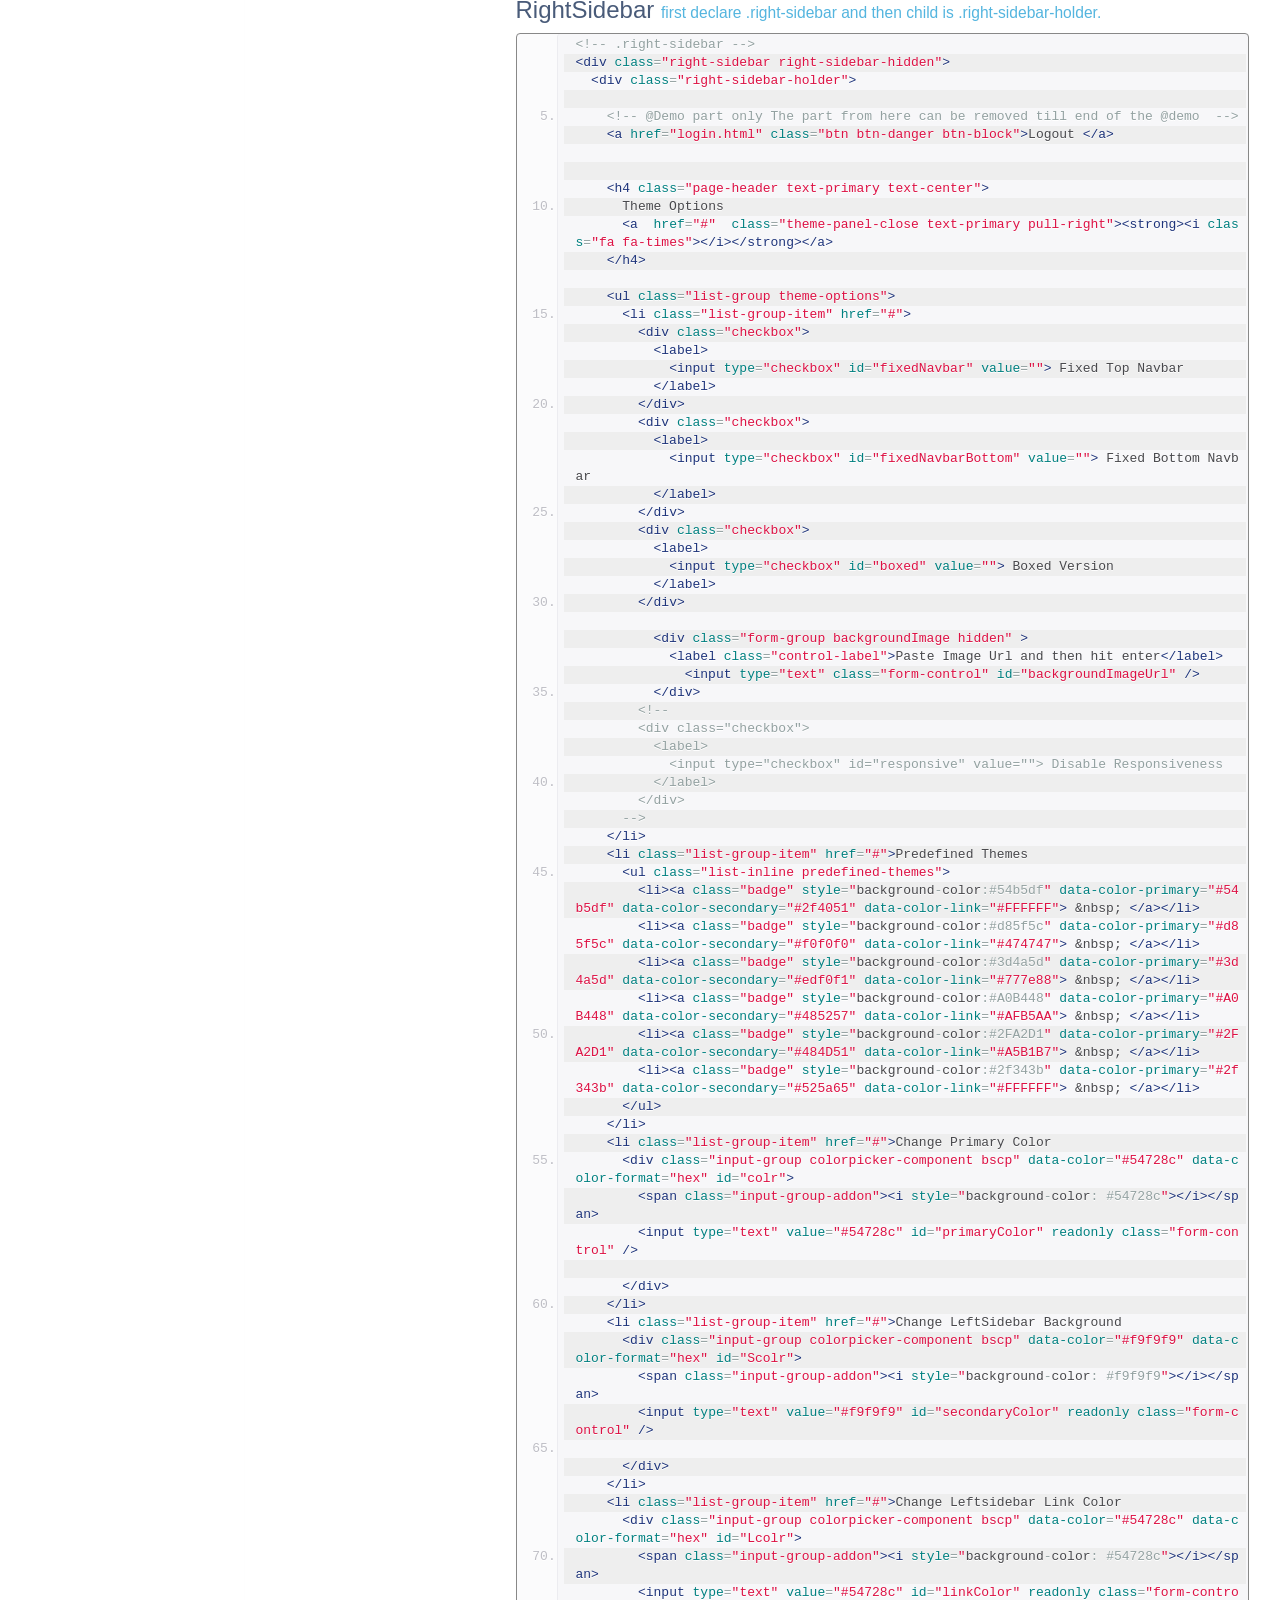
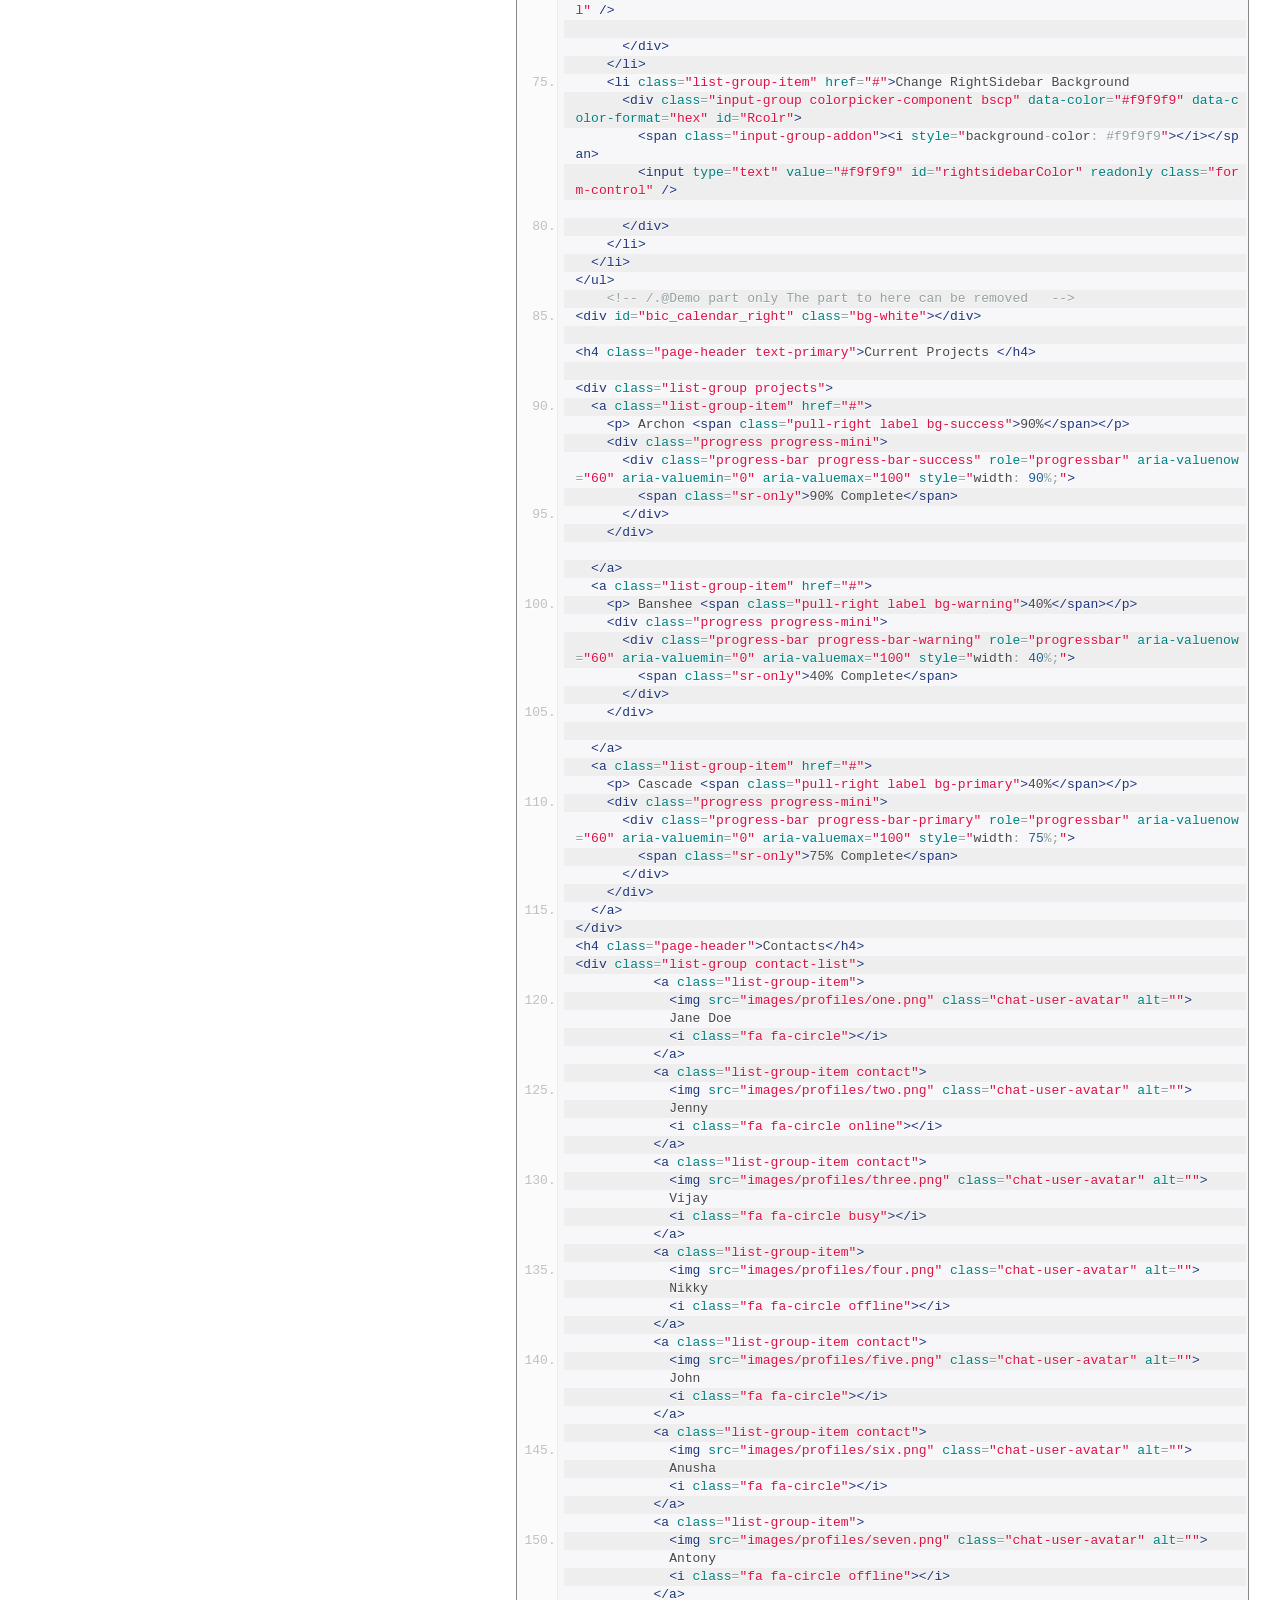
<file: docs/design-documentation/index.html>
<!DOCTYPE html>
<html lang="en">
<head>
  <meta charset="utf-8">
  <title>Cascade Flat , Responsive Bootstrap 3.0 Admin Template</title>
  <meta name="viewport" content="width=device-width, initial-scale=1.0">

  <!-- Loading Bootstrap -->
  <link href="css/bootstrap.css" rel="stylesheet">

  <!-- Loading Stylesheets -->    
  <link href="css/font-awesome.css" rel="stylesheet">
  <link href="css/style.css" rel="stylesheet" type="text/css">

  
  <!-- Loading Custom Stylesheets -->    
  <link href="css/custom.css" rel="stylesheet">
  <link href="assets/js/google-code-prettify/prettify.css" rel="stylesheet">
  <link rel="shortcut icon" href="images/favicon.ico">
  <style type="text/css">
ol.linenums {
  margin: 0 0 0 5px; /* IE indents via margin-left */
} 
  </style>
  <!-- HTML5 shim, for IE6-8 support of HTML5 elements. All other JS at the end of file. -->
      <!--[if lt IE 9]>
      <script src="js/html5shiv.js"></script>
      <![endif]-->
  </head>
  <body  data-spy="scroll" data-target="#navbar-example">
    <div class="site-holder">
      <!-- this is a dummy text -->
      <!-- .navbar -->
      <nav class="navbar " role="navigation">

        <!-- Brand and toggle get grouped for better mobile display -->
        <div class="navbar-header">
          <a class="navbar-brand" href="#"><i class="fa fa-list btn-nav-toggle-responsive text-white"></i> <span class="logo">Cas<strong>ca</strong>de <i class="fa fa-bookmark"></i></span></a>
        </div>

         <div class="collapse navbar-collapse" id="bs-example-navbar-collapse-1">
    <ul class="nav navbar-nav pull-right">
      <li><a href="http://bootstrapguru.com/">BootstrapGuru</a></li>
      <li><a href="http://themeforest.net/user/bootstrapguru/portfolio">More themes</a></li>
      <li><a href="http://bootstrapguru.com/preview/cascade/index.html">Cascade</a></li>
      
      
    </ul>
   </div>
      </nav> <!-- /.navbar -->

      <!-- .box-holder -->
      <div class="box-holder "style="">

        <!-- .left-sidebar -->
        <div class="left-sidebar" style="position:fixed; margin-top:-90px; padding-top:90px; ">
          <div class="sidebar-holder">
            <ul class="nav  nav-list">

              <!-- sidebar to mini Sidebar toggle -->


              <!-- Sidebar header @add class list-subheading for sidebar header -->
              <li class="list-subheading">Quick Guide</li>
              <li><a href="#overview" ><i class="fa fa-thumbs-up"></i> Overview</a></li>
              <li><a href="#installation" ><i class="fa fa-magic"></i> Installation</a></li>
              <li><a href="#markup" ><i class="fa fa-code"></i> Markup</a></li>
              <li><a href="#first-page"><i class="fa fa-home"></i> Your First page</a></li>
              <li><a href="#layout-options" ><i class="fa fa-indent"></i> Layout Options</a></li>
              

              <!-- Sidebar header @add class list-subheading for sidebar header -->
              <li class="list-subheading"><span class="hiden-minibar">Advanced</span></li>
            

              <li class="bg-success"><a href="#dynamic-menu" class="text-white" data-original-title="Icons"><i class="fa fa-list-alt"></i>PHP Dynamic Menu</a></li>
              <li><a href="#panels" data-original-title="Icons"><i class="fa fa-list-alt"></i>Panels</a></li>
              <li><a href="#" class="text-success" data-original-title="Icons"><i class="fa fa-stack-overflow"></i>more added based on questions</a></li>



            </ul>
          </div>
        </div> <!-- /.left-sidebar -->

        <!-- .content -->
        <div class="content">
          <div class="row">
            <div class="col-mod-12">


              <h2 class="page-header text-success"> First of all, You are awesome!</h3>

              <blockquote class="page-information ">
                <p>
                  Yeah I say it from my heart , I am glad you liked my theme and purchased it. I am sure I dont have enough file size to explain how thankful I am . Lets get quickly get into the documentation but  not much quickly finish it, its more detailed :)
                </p>
              </blockquote>

              <p class="download-info text-center">You acquired a right to ask anything about this template with the following links, make use of them when you are feeling like you are drowning. <br /><br />
              <a href="http://bootstrapguru.com/contact" class="btn btn-primary btn-lg">Item Support</a> <a href="http://bootstrapguru.com/forums/forum/archon/" class="btn btn-lg btn-success">Self-hosted Forum</a> </p>

            </div>
          </div>
        
        <div class="row">
          <div class="col-md-12">
            <h3 class="page-header" id="overview">Overview</h3>
          </div>
          
          <div class="panel"> 
            <div class="panel-body">
                <strong class="text-primary">Cascade</strong> is a admin template built on Twitter Bootstrap 3 with enoromous feautures and highly customisable options. In this documentation I am going to explain the best to make you go easy on the integration. All the best and enjoy coding with <strong class="text-primary">Cascade</strong>

            </div>
          </div>
        </div>

        
        <div class="row">
          <div class="col-md-12">
            <h2 class="page-header" id="installation">Installation</h2>
          </div>
          
          <div class="panel"> 
            <div class="panel-body">
             So you have the <code>cascade.zip</code> file after downloading from purchased site. Now Unzip the files and copy the following folders to your root working directory
             <ul>
              <li><code> Bootstrap </code></li>
              <li><code> csss </code></li>
              <li><code> images </code></li>
              <li><code> fonts </code></li>
              <li><code> less( only if you want to use less css) </code></li>
              <li><code> js </code></li>
              <li><code> partials( only if you want to use php) </code></li>
             </ul>
             Next copy the file called <code> template.html ( or template.html)</code> to your working directory. Now you can using the template file as a base file. Continue to read to understand the markup and the structure.
            </div>
          </div>
        </div>

    
        <div class="row">
          <div class="col-md-12">
            <h2 class="page-header" id="markup">Markup</h2>
          </div>
          
          <div class="panel"> 
            <div class="panel-body">
              First lets see the big Cascade template in a small parts so that we will get a good idea what it is and how it is actually structured. Please make sure you get the whole idea of the below image.

              <br /><br />
              <div class="text-center"><img src="assets/img/demo.png" width="80%" /></div>
<br /><br />
                <div class="row">
      <div class="col-md-3">
        <h3>General Markup</h3>
        <p> The general template structure is the same throughout the template. Here is the general structure.</p>
      </div>

      <div class="col-md-9">
        <pre class="prettyprint linenums">
&lt;!DOCTYPE html&gt;
  &lt;html lang=&quot;en&quot;&gt;
  &lt;head&gt;
    &lt;meta charset=&quot;utf-8&quot;&gt;
    &lt;title&gt;Cascade Flat , Responsive Bootstrap 3.0 Admin Template&lt;/title&gt;
    &lt;meta name=&quot;viewport&quot; content=&quot;width=device-width, initial-scale=1.0&quot;&gt;

    &lt;!-- Loading Bootstrap --&gt;
    &lt;link href=&quot;css/bootstrap.css&quot; rel=&quot;stylesheet&quot;&gt;

    &lt;!-- Loading Stylesheets --&gt;    
    &lt;link href=&quot;css/font-awesome.css&quot; rel=&quot;stylesheet&quot;&gt;
    &lt;link href=&quot;css/style.css&quot; rel=&quot;stylesheet&quot; type=&quot;text/css&quot;&gt; 

    &lt;link href=&quot;less/style.less&quot; rel=&quot;stylesheet&quot;  title=&quot;lessCss&quot; id=&quot;lessCss&quot;&gt;

    &lt;!-- Loading Custom Stylesheets --&gt;    
    &lt;link href=&quot;css/custom.css&quot; rel=&quot;stylesheet&quot;&gt;

    &lt;link rel=&quot;shortcut icon&quot; href=&quot;images/favicon.ico&quot;&gt;

    &lt;!-- HTML5 shim, for IE6-8 support of HTML5 elements. All other JS at the end of file. --&gt;
      &lt;!--[if lt IE 9]&gt;
      &lt;script src=&quot;js/html5shiv.js&quot;&gt;&lt;/script&gt;
      &lt;![endif]--&gt;
    &lt;/head&gt;
    &lt;body&gt;
      &lt;div class=&quot;site-holder&quot;&gt;

        &lt;!-- .navbar --&gt;
        &lt;nav class=&quot;navbar&quot; &gt;


        &lt;/nav&gt; &lt;!-- /.navbar --&gt;

        &lt;!-- .box-holder --&gt;
        &lt;div class=&quot;box-holder&quot;&gt;

          &lt;!-- .left-sidebar --&gt;
          &lt;div class=&quot;left-sidebar&quot;&gt;
            &lt;div class=&quot;sidebar-holder&quot;&gt;

            &lt;/div&gt;&lt;!-- /.left-sidebar Holder--&gt;
          &lt;/div&gt; &lt;!-- /.left-sidebar --&gt;

          &lt;!-- .content --&gt;
          &lt;div class=&quot;content&quot;&gt;


            @content

            &lt;div class=&quot;footer&quot;&gt;
              @footer
            &lt;/div&gt;

          &lt;/div&gt; &lt;!-- /.content --&gt;

          &lt;!-- .right-sidebar --&gt;
          &lt;div class=&quot;right-sidebar right-sidebar-hidden&quot;&gt;
            &lt;div class=&quot;right-sidebar-holder&quot;&gt;

             @right Side Content


           &lt;/div&gt;  &lt;!-- /.right-sidebar-holder --&gt;
         &lt;/div&gt;  &lt;!-- /.right-sidebar --&gt;


       &lt;/div&gt; &lt;!-- /.box-holder --&gt;
     &lt;/div&gt;&lt;!-- /.site-holder --&gt;



     &lt;!-- Load JS here for Faster site load =============================--&gt;


   &lt;/body&gt;
   &lt;/html&gt;</pre>
      </div>
    </div>


    <hr />
    <div class="row">
        <div class="col-md-3">
          <h3>Template file sections</h3>
          <p><strong class="text-primary">Cascade</strong> admin template comes with a well documented code. Check the sections one by one , template.html is demonstrated below</p>
        </div>

        <div class="col-md-9">
          <h3 class="text-primary">Start:</h3>
          <pre class="prettyprint linenums">&lt;!DOCTYPE html&gt;<br/>&lt;html lang=&quot;en&quot;&gt;</pre>

          <h3 class="text-primary">Page Head:</h3>
          <pre class="prettyprint linenums">&lt;head&gt;
  &lt;meta charset=&quot;utf-8&quot;&gt;
  &lt;title&gt;Cascade Flat , Responsive Bootstrap 3.0 Admin Template&lt;/title&gt;
  &lt;meta name=&quot;viewport&quot; content=&quot;width=device-width, initial-scale=1.0&quot;&gt;

  &lt;!-- Loading Bootstrap --&gt;
  &lt;link href=&quot;css/bootstrap.css&quot; rel=&quot;stylesheet&quot;&gt;

  &lt;!-- Loading Stylesheets --&gt;    
  &lt;link href=&quot;css/font-awesome.css&quot; rel=&quot;stylesheet&quot;&gt;
   &lt;link href=&quot;css/style.css&quot; rel=&quot;stylesheet&quot; type=&quot;text/css&quot;&gt; 

  &lt;link href=&quot;less/style.less&quot; rel=&quot;stylesheet&quot;  title=&quot;lessCss&quot; id=&quot;lessCss&quot;&gt;
  
  &lt;!-- Loading Custom Stylesheets --&gt;    
  &lt;link href=&quot;css/custom.css&quot; rel=&quot;stylesheet&quot;&gt;

  &lt;link rel=&quot;shortcut icon&quot; href=&quot;images/favicon.ico&quot;&gt;

  &lt;!-- HTML5 shim, for IE6-8 support of HTML5 elements. All other JS at the end of file. --&gt;
      &lt;!--[if lt IE 9]&gt;
      &lt;script src=&quot;js/html5shiv.js&quot;&gt;&lt;/script&gt;
      &lt;![endif]--&gt;
&lt;/head&gt;
</pre>

              
      <h3 class="text-primary">Body Start:</h3>
          <pre class="prettyprint linenums">    &lt;body&gt;
      &lt;div class=&quot;site-holder&quot;&gt;
</pre>

  <h3 class="text-primary">Top Navigation</h3>
          <pre class="prettyprint linenums">   &lt;nav class=&quot;navbar&quot; role=&quot;navigation&quot;&gt;

          &lt;!-- Brand and toggle get grouped for better mobile display --&gt;
          &lt;div class=&quot;navbar-header&quot;&gt;
            &lt;a class=&quot;navbar-brand&quot; href=&quot;#&quot;&gt;&lt;i class=&quot;fa fa-list btn-nav-toggle-responsive text-white&quot;&gt;&lt;/i&gt; &lt;span class=&quot;logo&quot;&gt;Cas&lt;strong&gt;ca&lt;/strong&gt;de &lt;i class=&quot;fa fa-bookmark&quot;&gt;&lt;/i&gt;&lt;/span&gt;&lt;/a&gt;
          &lt;/div&gt;
          
          &lt;!-- Collect the nav links, forms, and other content for toggling --&gt;
          &lt;div class=&quot;collapse navbar-collapse&quot;&gt;
            &lt;ul class=&quot;nav navbar-nav user-menu navbar-right &quot;&gt;

              &lt;li&gt;&lt;a href=&quot;#&quot; class=&quot;user dropdown-toggle&quot; data-toggle=&quot;dropdown&quot;&gt;&lt;span class=&quot;username&quot;&gt;&lt;img src=&quot;images/profiles/eleven.png&quot; class=&quot;user-avatar&quot; alt=&quot;&quot;&gt;  Vijay Kumar &lt;/span&gt;&lt;/a&gt;
                &lt;ul class=&quot;dropdown-menu&quot;&gt;
                  &lt;li&gt;&lt;a href=&quot;#&quot;&gt;&lt;i class=&quot;fa fa-user&quot;&gt;&lt;/i&gt; My Profile&lt;/a&gt;&lt;/li&gt;
                  &lt;li&gt;&lt;a href=&quot;#&quot;&gt;&lt;i class=&quot;fa fa-envelope&quot;&gt;&lt;/i&gt; Inbox&lt;/a&gt;&lt;/li&gt;
                  &lt;li&gt;&lt;a href=&quot;#&quot;&gt;&lt;i class=&quot;fa fa-cogs&quot;&gt;&lt;/i&gt; Settings&lt;/a&gt;&lt;/li&gt;
                  &lt;li class=&quot;divider&quot;&gt;&lt;/li&gt;
                  &lt;li&gt;&lt;a href=&quot;#&quot; class=&quot;text-danger&quot;&gt;&lt;i class=&quot;fa fa-lock&quot;&gt;&lt;/i&gt; Logout&lt;/a&gt;&lt;/li&gt;
                &lt;/ul&gt;
                &lt;li&gt;&lt;a href=&quot;#&quot; class=&quot;settings dropdown-toggle&quot; data-toggle=&quot;dropdown&quot;&gt;&lt;i class=&quot;fa fa-envelope&quot;&gt;&lt;/i&gt;&lt;span class=&quot;badge bg-pink&quot;&gt;4&lt;/span&gt;&lt;/a&gt;
                  &lt;ul class=&quot;dropdown-menu inbox&quot;&gt;
                    &lt;li&gt;
                      &lt;a href=&quot;inbox.html&quot;&gt;     
                        &lt;img src=&quot;images/profiles/three.png&quot; alt=&quot;&quot; class=&quot;avatar&quot;&gt;
                        &lt;div class=&quot;message&quot;&gt;
                          &lt;span class=&quot;username&quot;&gt;John Deo&lt;/span&gt; 
                          &lt;span class=&quot;mini-details&quot;&gt;(6) &lt;i class=&quot;fa fa-paper-clip&quot;&gt;&lt;/i&gt;&lt;/span&gt;
                          &lt;span class=&quot;time pull-right&quot;&gt; &lt;i class=&quot;fa fa-clock-o&quot;&gt;&lt;/i&gt; 06:58 PM&lt;/span&gt;
                          &lt;p&gt;Lorem Ipsum is simply dummy text of the printing and typesetting industry. Lorem Ipsum has been the industry's ... &lt;/p&gt;
                        &lt;/div&gt;
                      &lt;/a&gt;
                    &lt;/li&gt;
                    &lt;li&gt;
                      &lt;a href=&quot;inbox.html&quot;&gt;     
                        &lt;img src=&quot;images/profiles/four.png&quot; alt=&quot;&quot; class=&quot;avatar&quot;&gt;
                        &lt;div class=&quot;message&quot;&gt;
                          &lt;span class=&quot;username&quot;&gt;Jane Deo&lt;/span&gt; 
                          &lt;span class=&quot;mini-details&quot;&gt;(6) &lt;i class=&quot;fa fa-paper-clip&quot;&gt;&lt;/i&gt;&lt;/span&gt;
                          &lt;span class=&quot;time pull-right&quot;&gt; &lt;i class=&quot;fa fa-clock-o&quot;&gt;&lt;/i&gt; 06:58 PM&lt;/span&gt;
                          &lt;p&gt;Lorem Ipsum is simply dummy text of the printing and typesetting industry. Lorem Ipsum has been the industry's ... &lt;/p&gt;
                        &lt;/div&gt;
                      &lt;/a&gt;
                    &lt;/li&gt;
                    &lt;li&gt;
                      &lt;a href=&quot;inbox.html&quot;&gt;     
                        &lt;img src=&quot;images/profiles/five.png&quot; alt=&quot;&quot; class=&quot;avatar&quot;&gt;
                        &lt;div class=&quot;message&quot;&gt;
                          &lt;span class=&quot;username&quot;&gt;Mr Deo&lt;/span&gt; 
                          &lt;span class=&quot;mini-details&quot;&gt;(6) &lt;i class=&quot;fa fa-paper-clip&quot;&gt;&lt;/i&gt;&lt;/span&gt;
                          &lt;span class=&quot;time pull-right&quot;&gt; &lt;i class=&quot;fa fa-clock-o&quot;&gt;&lt;/i&gt; 06:58 PM&lt;/span&gt;
                          &lt;p&gt;Lorem Ipsum is simply dummy text of the printing and typesetting industry. Lorem Ipsum has been the industry's ... &lt;/p&gt;
                        &lt;/div&gt;
                      &lt;/a&gt;
                    &lt;/li&gt;
                    &lt;li&gt;
                      &lt;a href=&quot;inbox.html&quot;&gt;     
                        &lt;img src=&quot;images/profiles/six.png&quot; alt=&quot;&quot; class=&quot;avatar&quot;&gt;
                        &lt;div class=&quot;message&quot;&gt;
                          &lt;span class=&quot;username&quot;&gt;Miss Deo&lt;/span&gt; 
                          &lt;span class=&quot;mini-details&quot;&gt;(6) &lt;i class=&quot;fa fa-paper-clip&quot;&gt;&lt;/i&gt;&lt;/span&gt;
                          &lt;span class=&quot;time pull-right&quot;&gt; &lt;i class=&quot;fa fa-clock-o&quot;&gt;&lt;/i&gt; 06:58 PM&lt;/span&gt;
                          &lt;p&gt;Lorem Ipsum is simply dummy text of the printing and typesetting industry. Lorem Ipsum has been the industry's ... &lt;/p&gt;
                        &lt;/div&gt;
                      &lt;/a&gt;
                    &lt;/li&gt;
                    &lt;li&gt;&lt;a href=&quot;inbox.html&quot; class=&quot;btn bg-primary&quot;&gt;View All&lt;/a&gt;&lt;/li&gt;
                  &lt;/ul&gt;
                  &lt;li&gt;&lt;a href=&quot;#&quot; class=&quot;settings dropdown-toggle&quot; data-toggle=&quot;dropdown&quot;&gt;&lt;i class=&quot;fa fa-bell animated shake&quot;&gt;&lt;/i&gt;&lt;span class=&quot;badge bg-success&quot;&gt;10&lt;/span&gt;&lt;/a&gt;
                    &lt;ul class=&quot;dropdown-menu notifications&quot;&gt;
                      &lt;li&gt;
                        &lt;a href=&quot;#&quot;&gt;
                          &lt;i class=&quot;fa fa-user noty-icon bg-primary&quot;&gt;&lt;/i&gt; 
                          &lt;span class=&quot;description&quot;&gt;10 Users are registered&lt;/span&gt;
                          &lt;span class=&quot;time&quot;&gt; &lt;i class=&quot;fa fa-clock-o&quot;&gt;&lt;/i&gt; 06:58 PM&lt;/span&gt;
                        &lt;/a&gt;
                      &lt;/li&gt;
                      &lt;li&gt;
                        &lt;a href=&quot;#&quot; class=&quot;text-danger&quot;&gt;
                          &lt;i class=&quot;fa fa-inbox noty-icon bg-pink&quot;&gt;&lt;/i&gt; 
                          &lt;span class=&quot;description&quot;&gt;Your disk space has been exceeeded&lt;/span&gt;
                          &lt;span class=&quot;time&quot;&gt; &lt;i class=&quot;fa fa-clock-o&quot;&gt;&lt;/i&gt; 06:58 PM&lt;/span&gt;
                        &lt;/a&gt;
                      &lt;/li&gt;
                      &lt;li&gt;
                        &lt;a href=&quot;#&quot; class=&quot;text-info&quot;&gt;
                          &lt;i class=&quot;fa fa-comment noty-icon bg-purple&quot;&gt;&lt;/i&gt; 
                          &lt;span class=&quot;description&quot;&gt;58 new comments&lt;/span&gt;
                          &lt;span class=&quot;time&quot;&gt; &lt;i class=&quot;fa fa-clock-o&quot;&gt;&lt;/i&gt; 06:58 PM&lt;/span&gt;
                        &lt;/a&gt;
                      &lt;/li&gt;
                      &lt;li&gt;
                        &lt;a href=&quot;#&quot; class=&quot;text-warning&quot;&gt;
                          &lt;i class=&quot;fa fa-user noty-icon bg-warning&quot;&gt;&lt;/i&gt; 
                          &lt;span class=&quot;description&quot;&gt;User deleted&lt;/span&gt;
                          &lt;span class=&quot;time&quot;&gt; &lt;i class=&quot;fa fa-clock-o&quot;&gt;&lt;/i&gt; 06:58 PM&lt;/span&gt;
                        &lt;/a&gt;
                      &lt;/li&gt;
                      &lt;li&gt;
                        &lt;a href=&quot;#&quot; class=&quot;text-success&quot;&gt;
                          &lt;i class=&quot;fa fa-bookmark-o noty-icon bg-seagreen&quot;&gt;&lt;/i&gt; 
                          &lt;span class=&quot;description&quot;&gt;You have a new badge&lt;/span&gt;
                          &lt;span class=&quot;time&quot;&gt; &lt;i class=&quot;fa fa-clock-o&quot;&gt;&lt;/i&gt; 06:58 PM&lt;/span&gt;
                        &lt;/a&gt;
                      &lt;/li&gt;
                      &lt;li&gt;
                        &lt;a href=&quot;#&quot; class=&quot;text-info&quot;&gt;
                          &lt;i class=&quot;fa fa-envelope noty-icon bg-info&quot;&gt;&lt;/i&gt; 
                          &lt;span class=&quot;description&quot;&gt;24 Unread mails&lt;/span&gt;
                          &lt;span class=&quot;time&quot;&gt; &lt;i class=&quot;fa fa-clock-o&quot;&gt;&lt;/i&gt; 06:58 PM&lt;/span&gt;
                        &lt;/a&gt;
                      &lt;/li&gt;
                      &lt;li&gt;
                        &lt;a href=&quot;#&quot; class=&quot;text-success&quot;&gt;
                          &lt;i class=&quot;fa fa-link noty-icon bg-purple&quot;&gt;&lt;/i&gt; 
                          &lt;span class=&quot;description&quot;&gt;Urls forwarding activated&lt;/span&gt;
                          &lt;span class=&quot;time&quot;&gt; &lt;i class=&quot;fa fa-clock-o&quot;&gt;&lt;/i&gt; 06:58 PM&lt;/span&gt;
                        &lt;/a&gt;
                      &lt;/li&gt;
                      &lt;li&gt;
                        &lt;a href=&quot;#&quot; class=&quot;text-warning&quot;&gt;
                          &lt;i class=&quot;fa fa-clock-o noty-icon bg-yellow&quot;&gt;&lt;/i&gt; 
                          &lt;span class=&quot;description&quot;&gt;Action&lt;/span&gt;
                          &lt;span class=&quot;time&quot;&gt; &lt;i class=&quot;fa fa-clock-o&quot;&gt;&lt;/i&gt; 06:58 PM&lt;/span&gt;
                        &lt;/a&gt;
                      &lt;/li&gt;
                      &lt;li&gt;
                        &lt;a href=&quot;#&quot; class=&quot;text-danger&quot;&gt;
                          &lt;i class=&quot;fa fa-exclamation noty-icon bg-danger&quot;&gt;&lt;/i&gt; 
                          &lt;span class=&quot;description&quot;&gt;3 domains expired&lt;/span&gt;
                          &lt;span class=&quot;time&quot;&gt; &lt;i class=&quot;fa fa-clock-o&quot;&gt;&lt;/i&gt; 06:58 PM&lt;/span&gt;
                        &lt;/a&gt;
                      &lt;/li&gt;
                      &lt;li&gt;
                        &lt;a href=&quot;#&quot; class=&quot;text-success&quot;&gt;
                          &lt;i class=&quot;fa fa-clock-o noty-icon bg-success&quot;&gt;&lt;/i&gt; 
                          &lt;span class=&quot;description&quot;&gt;Your have $950 as outstanding amount&lt;/span&gt;
                          &lt;span class=&quot;time&quot;&gt; &lt;i class=&quot;fa fa-clock-o&quot;&gt;&lt;/i&gt; 06:58 PM&lt;/span&gt;
                        &lt;/a&gt;
                      &lt;/li&gt;
                      
                      &lt;li&gt;&lt;a href=&quot;#&quot; class=&quot;btn bg-primary&quot;&gt;View All&lt;/a&gt;&lt;/li&gt;
                    &lt;/ul&gt;
                  &lt;/li&gt;
                  &lt;li&gt;&lt;a href=&quot;#&quot; class=&quot;settings&quot;&gt;&lt;i class=&quot;fa fa-indent settings-toggle&quot;&gt;&lt;/i&gt;&lt;span class=&quot;badge bg-info&quot;&gt;20&lt;/span&gt;&lt;/a&gt;&lt;/li&gt;
                &lt;/ul&gt;
              &lt;/div&gt;&lt;!-- /.navbar-collapse --&gt;
            &lt;/nav&gt; &lt;!-- /.navbar --&gt;

</pre>

  <h3 class="text-primary">Box Start: <span class="small"> ( This holds the leftsidebar,content and rightsidebar) </span></h3>
          <pre class="prettyprint linenums"> &lt;!-- .box-holder --&gt;
            &lt;div class=&quot;box-holder&quot;&gt;

</pre>

  
  <h3 class="text-primary">Body Start:</h3>
          <pre class="prettyprint linenums"> &lt;body&gt;
 &lt;div class=&quot;site-holder&quot;&gt;
</pre>

  
  <h3 class="text-primary">Left Sidebar: <span class="small text-info"> first declare .left-sidebar and then child is .left-sidebar-holder.</span></h3>
          <pre class="prettyprint linenums">  &lt;!-- .left-sidebar --&gt;
              &lt;div class=&quot;left-sidebar&quot;&gt;
                &lt;div class=&quot;sidebar-holder&quot;&gt;
                  &lt;ul class=&quot;nav  nav-list&quot;&gt;

                    &lt;!-- sidebar to mini Sidebar toggle --&gt;
                    &lt;li class=&quot;nav-toggle&quot;&gt;
                      &lt;button class=&quot;btn  btn-nav-toggle text-primary&quot;&gt;&lt;i class=&quot;fa fa-angle-double-left toggle-left&quot;&gt;&lt;/i&gt; &lt;/button&gt;
                    &lt;/li&gt;


                    &lt;!-- Sidebar header @add class list-subheading for sidebar header --&gt;
                    &lt;li class=&quot;list-subheading&quot;&gt;&lt;span class=&quot;hiden-minibar&quot;&gt;Overview&lt;/span&gt;&lt;/li&gt;
                    &lt;li class=&quot;active&quot;&gt;&lt;a href=&quot;index.html&quot; data-original-title=&quot;Dashboard&quot;&gt;&lt;i class=&quot;fa fa-dashboard&quot;&gt;&lt;/i&gt;&lt;span class=&quot;hidden-minibar&quot;&gt; Dashboard &lt;/span&gt;&lt;/a&gt;&lt;/li&gt;
                    &lt;li&gt;&lt;a href=&quot;#&quot; data-original-title=&quot;Cascade&quot;&gt;&lt;i class=&quot;fa fa-group&quot;&gt;&lt;/i&gt;&lt;span class=&quot;hidden-minibar&quot;&gt; Cascade&lt;/span&gt;&lt;/a&gt;&lt;/li&gt;

                    &lt;li&gt;
                      &lt;a class=&quot;dropdown&quot; href=&quot;#&quot; data-original-title=&quot;Pages&quot;&gt;&lt;i class=&quot;fa fa-book&quot;&gt;&lt;/i&gt;&lt;span class=&quot;hidden-minibar&quot;&gt;  Pages &lt;span class=&quot;badge bg-primary pull-right&quot;&gt;14&lt;/span&gt;&lt;/a&gt;
                      &lt;ul&gt;
                        &lt;li&gt;&lt;a href=&quot;calendar.html&quot; data-original-title=&quot;Calendar&quot;&gt;&lt;i class=&quot;fa fa-calendar&quot;&gt;&lt;/i&gt;&lt;span class=&quot;hidden-minibar&quot;&gt; Calendar&lt;/span&gt;&lt;/a&gt;&lt;/li&gt;
                        &lt;li&gt;&lt;a href=&quot;chat.html&quot; data-original-title=&quot;Calendar&quot;&gt;&lt;i class=&quot;fa fa-comment&quot;&gt;&lt;/i&gt;&lt;span class=&quot;hidden-minibar&quot;&gt; Chat&lt;/span&gt;&lt;/a&gt;&lt;/li&gt;
                        &lt;li&gt;&lt;a href=&quot;profile.html&quot; data-original-title=&quot;Profile&quot;&gt;&lt;i class=&quot;fa fa-th&quot;&gt;&lt;/i&gt;&lt;span class=&quot;hidden-minibar&quot;&gt; Profile Activity&lt;/span&gt;&lt;/a&gt;&lt;/li&gt;
                        &lt;li&gt;&lt;a href=&quot;profile-two.html&quot; data-original-title=&quot;Profile Two&quot;&gt;&lt;i class=&quot;fa fa-th&quot;&gt;&lt;/i&gt;&lt;span class=&quot;hidden-minibar&quot;&gt; Profile Posts&lt;/span&gt;&lt;/a&gt;&lt;/li&gt;
                        &lt;li&gt;&lt;a href=&quot;gallery.html&quot; data-original-title=&quot;Gallery&quot;&gt;&lt;i class=&quot;fa fa-th&quot;&gt;&lt;/i&gt;&lt;span class=&quot;hidden-minibar&quot;&gt; Gallery&lt;/span&gt;&lt;/a&gt;&lt;/li&gt;
                        &lt;li&gt;&lt;a href=&quot;grids.html&quot; data-original-title=&quot;Grids&quot;&gt;&lt;i class=&quot;fa fa-th-large&quot;&gt;&lt;/i&gt;&lt;span class=&quot;hidden-minibar&quot;&gt; Grids&lt;/span&gt;&lt;/a&gt;&lt;/li&gt;
                        &lt;li&gt;&lt;a href=&quot;helpers.html&quot; data-original-title=&quot;Helpers&quot;&gt;&lt;i class=&quot;fa fa-shield&quot;&gt;&lt;/i&gt;&lt;span class=&quot;hidden-minibar&quot;&gt; Helpers&lt;/span&gt;&lt;/a&gt;&lt;/li&gt;
                        &lt;li&gt;&lt;a href=&quot;images.html&quot; data-original-title=&quot;Images&quot;&gt;&lt;i class=&quot;fa fa-picture-o&quot;&gt;&lt;/i&gt;&lt;span class=&quot;hidden-minibar&quot;&gt; Images&lt;/span&gt;&lt;/a&gt;&lt;/li&gt;
                        &lt;li&gt;&lt;a href=&quot;inbox.html&quot; data-original-title=&quot;Inbox&quot;&gt;&lt;i class=&quot;fa fa-envelope&quot;&gt;&lt;/i&gt;&lt;span class=&quot;hidden-minibar&quot;&gt; Inbox&lt;/span&gt;&lt;/a&gt;&lt;/li&gt;
                        &lt;li&gt;&lt;a href=&quot;invoice.html&quot; data-original-title=&quot;Invoice&quot;&gt;&lt;i class=&quot;fa fa-credit-card&quot;&gt;&lt;/i&gt;&lt;span class=&quot;hidden-minibar&quot;&gt; Invoice&lt;/span&gt;&lt;/a&gt;&lt;/li&gt;
                        &lt;li&gt;&lt;a href=&quot;pricing-table.html&quot; data-original-title=&quot;Pricing Table&quot;&gt;&lt;i class=&quot;fa fa-money&quot;&gt;&lt;/i&gt;&lt;span class=&quot;hidden-minibar&quot;&gt; Pricing Table&lt;/span&gt;&lt;/a&gt;&lt;/li&gt;
                        &lt;li&gt;&lt;a href=&quot;support.html&quot; data-original-title=&quot;Support&quot;&gt;&lt;i class=&quot;fa fa-gears&quot;&gt;&lt;/i&gt;&lt;span class=&quot;hidden-minibar&quot;&gt; Support&lt;/span&gt;&lt;/a&gt;&lt;/li&gt;
                        &lt;li&gt;&lt;a href=&quot;timeline.html&quot; data-original-title=&quot;Timeline&quot;&gt;&lt;i class=&quot;fa fa-clock-o&quot;&gt;&lt;/i&gt;&lt;span class=&quot;hidden-minibar&quot;&gt; Timeline&lt;/span&gt;&lt;/a&gt;&lt;/li&gt;
                        &lt;li&gt;&lt;a href=&quot;typography.html&quot; data-original-title=&quot;Typography&quot;&gt;&lt;i class=&quot;fa fa-text-width&quot;&gt;&lt;/i&gt;&lt;span class=&quot;hidden-minibar&quot;&gt; Typography&lt;/span&gt;&lt;/a&gt;&lt;/li&gt;
                      &lt;/ul&gt;
                    &lt;/li&gt;

                    &lt;li&gt;
                      &lt;a class=&quot;dropdown&quot; href=&quot;#&quot; data-original-title=&quot;Utility&quot;&gt;&lt;i class=&quot;fa fa-tint&quot;&gt;&lt;/i&gt;&lt;span class=&quot;hidden-minibar&quot;&gt;  Utility &lt;span class=&quot;badge bg-primary pull-right&quot;&gt;7&lt;/span&gt;&lt;/a&gt;
                      &lt;ul&gt;
                        &lt;li&gt;&lt;a href=&quot;404.html&quot; data-original-title=&quot;404&quot;&gt;&lt;i class=&quot;fa fa-exclamation-circle&quot;&gt;&lt;/i&gt;&lt;span class=&quot;hidden-minibar&quot;&gt; 404 Error Page&lt;/span&gt;&lt;/a&gt;&lt;/li&gt;
                        &lt;li&gt;&lt;a href=&quot;505.html&quot; data-original-title=&quot;505&quot;&gt;&lt;i class=&quot;fa fa-exclamation-circle&quot;&gt;&lt;/i&gt;&lt;span class=&quot;hidden-minibar&quot;&gt; 505 Error Page&lt;/span&gt;&lt;/a&gt;&lt;/li&gt;
                        &lt;li&gt;&lt;a href=&quot;faq.html&quot; data-original-title=&quot;FAQ&quot;&gt;&lt;i class=&quot;fa fa-question&quot;&gt;&lt;/i&gt;&lt;span class=&quot;hidden-minibar&quot;&gt; FAQ&lt;/span&gt;&lt;/a&gt;&lt;/li&gt;
                        &lt;li&gt;&lt;a href=&quot;screens.html&quot; data-original-title=&quot;Lock Screen&quot;&gt;&lt;i class=&quot;fa fa-lock&quot;&gt;&lt;/i&gt;&lt;span class=&quot;hidden-minibar&quot;&gt; Lock Screen&lt;/span&gt;&lt;/a&gt;&lt;/li&gt;
                        &lt;li&gt;&lt;a href=&quot;screens.html&quot; data-original-title=&quot;LogIn&quot;&gt;&lt;i class=&quot;fa fa-sign-in&quot;&gt;&lt;/i&gt;&lt;span class=&quot;hidden-minibar&quot;&gt; Log In&lt;/span&gt;&lt;/a&gt;&lt;/li&gt;
                        &lt;li&gt;&lt;a href=&quot;screens.html&quot; data-original-title=&quot;SignUp&quot;&gt;&lt;i class=&quot;fa fa-smile-o&quot;&gt;&lt;/i&gt;&lt;span class=&quot;hidden-minibar&quot;&gt; Sign Up&lt;/span&gt;&lt;/a&gt;&lt;/li&gt;
                        &lt;li&gt;&lt;a href=&quot;template.html&quot; data-original-title=&quot;Template&quot;&gt;&lt;i class=&quot;fa fa-pagelines&quot;&gt;&lt;/i&gt;&lt;span class=&quot;hidden-minibar&quot;&gt; Template Page&lt;/span&gt;&lt;/a&gt;&lt;/li&gt;
                      &lt;/ul&gt; 
                    &lt;/li&gt;
                    &lt;!-- Sidebar header @add class list-subheading for sidebar header --&gt;
                    &lt;li class=&quot;list-subheading&quot;&gt;&lt;span class=&quot;hiden-minibar&quot;&gt;Components&lt;/span&gt;&lt;/li&gt;
                    &lt;li&gt; &lt;!-- Example for second level menu --&gt;
                      &lt;a class=&quot;dropdown&quot; href=&quot;#&quot; data-original-title=&quot;UI Elements&quot;&gt;&lt;i class=&quot;fa fa-user&quot;&gt;&lt;/i&gt;&lt;span class=&quot;hidden-minibar&quot;&gt;  UI Elements &lt;span class=&quot;badge bg-primary pull-right&quot;&gt;17&lt;/span&gt;&lt;/a&gt;
                      &lt;ul&gt;
                        &lt;li&gt;&lt;a href=&quot;alerts.html&quot; data-original-title=&quot;Alerts&quot;&gt;&lt;i class=&quot;fa fa-exclamation-triangle&quot;&gt;&lt;/i&gt;&lt;span class=&quot;hidden-minibar&quot;&gt; Alerts&lt;/span&gt;&lt;/a&gt;&lt;/li&gt;
                        &lt;li&gt;&lt;a href=&quot;animations.html&quot; data-original-title=&quot;Animations&quot;&gt;&lt;i class=&quot;fa fa-font&quot;&gt;&lt;/i&gt;&lt;span class=&quot;hidden-minibar&quot;&gt; Animations&lt;/span&gt;&lt;/a&gt;&lt;/li&gt;
                        &lt;li&gt;&lt;a href=&quot;breadcrumbs-jumbotron.html&quot; data-original-title=&quot;Breadcrumbs&quot;&gt;&lt;i class=&quot;fa fa-chain&quot;&gt;&lt;/i&gt;&lt;span class=&quot;hidden-minibar&quot;&gt; Breadcrumbs &amp;amp; Jumbo&lt;/span&gt;&lt;/a&gt;&lt;/li&gt;
                        &lt;li&gt;&lt;a href=&quot;buttons.html&quot; data-original-title=&quot;Buttons&quot;&gt;&lt;i class=&quot;fa fa-sort&quot;&gt;&lt;/i&gt;&lt;span class=&quot;hidden-minibar&quot;&gt; Buttons &lt;/span&gt;&lt;/a&gt;&lt;/li&gt;
                        &lt;li&gt;&lt;a href=&quot;carousel.html&quot; data-original-title=&quot;carousel&quot;&gt;&lt;i class=&quot;fa fa-coffee&quot;&gt;&lt;/i&gt;&lt;span class=&quot;hidden-minibar&quot;&gt; Carousel&lt;/span&gt;&lt;/a&gt;&lt;/li&gt;
                        &lt;li&gt;&lt;a href=&quot;notifications.html&quot; data-original-title=&quot;Notifications&quot;&gt;&lt;i class=&quot;fa fa-bell-o&quot;&gt;&lt;/i&gt;&lt;span class=&quot;hidden-minibar&quot;&gt; Notifications&lt;/span&gt;&lt;/a&gt;&lt;/li&gt;
                        &lt;li&gt;&lt;a href=&quot;knobs.html&quot; data-original-title=&quot;Knobs&quot;&gt;&lt;i class=&quot;fa fa-dot-circle-o&quot;&gt;&lt;/i&gt;&lt;span class=&quot;hidden-minibar&quot;&gt; Knobs&lt;/span&gt;&lt;/a&gt;&lt;/li&gt;
                        &lt;li&gt;&lt;a href=&quot;labels-badges.html&quot; data-original-title=&quot;Labels&quot;&gt;&lt;i class=&quot;fa fa-phone-square&quot;&gt;&lt;/i&gt;&lt;span class=&quot;hidden-minibar&quot;&gt; Labels &amp;amp; badges&lt;/span&gt;&lt;/a&gt;&lt;/li&gt;
                        &lt;li&gt;&lt;a href=&quot;list-groups.html&quot; data-original-title=&quot;List Groups&quot;&gt;&lt;i class=&quot;fa fa-list&quot;&gt;&lt;/i&gt;&lt;span class=&quot;hidden-minibar&quot;&gt; List Groups&lt;/span&gt;&lt;/a&gt;&lt;/li&gt;
                        &lt;li&gt;&lt;a href=&quot;pagination.html&quot; data-original-title=&quot;Pagination&quot;&gt;&lt;i class=&quot;fa fa-sort-numeric-asc&quot;&gt;&lt;/i&gt;&lt;span class=&quot;hidden-minibar&quot;&gt; Pagination&lt;/span&gt;&lt;/a&gt;&lt;/li&gt;
                        &lt;li&gt;&lt;a href=&quot;panels.html&quot; data-original-title=&quot;Panels&quot;&gt;&lt;i class=&quot;fa fa-windows&quot;&gt;&lt;/i&gt;&lt;span class=&quot;hidden-minibar&quot;&gt; Panels&lt;/span&gt;&lt;/a&gt;&lt;/li&gt;
                        &lt;li&gt;&lt;a href=&quot;progress-bars.html&quot; data-original-title=&quot;Progress&quot;&gt;&lt;i class=&quot;fa fa-ruble&quot;&gt;&lt;/i&gt;&lt;span class=&quot;hidden-minibar&quot;&gt; Progress Bars&lt;/span&gt;&lt;/a&gt;&lt;/li&gt;
                        &lt;li&gt;&lt;a href=&quot;sliders.html&quot; data-original-title=&quot;Sliders&quot;&gt;&lt;i class=&quot;fa fa-exchange&quot;&gt;&lt;/i&gt;&lt;span class=&quot;hidden-minibar&quot;&gt; Sliders&lt;/span&gt;&lt;/a&gt;&lt;/li&gt;
                        &lt;li&gt;&lt;a href=&quot;tabs-accordians.html&quot; data-original-title=&quot;Tabs&quot;&gt;&lt;i class=&quot;fa fa-check&quot;&gt;&lt;/i&gt;&lt;span class=&quot;hidden-minibar&quot;&gt; Tabs &amp;amp; Accordians&lt;/span&gt;&lt;/a&gt;&lt;/li&gt;
                        &lt;li&gt;&lt;a href=&quot;info-boxes.html&quot; data-original-title=&quot;Info Boxes&quot;&gt;&lt;i class=&quot;fa fa-bullseye&quot;&gt;&lt;/i&gt;&lt;span class=&quot;hidden-minibar&quot;&gt; Info Boxes&lt;/span&gt;&lt;/a&gt;&lt;/li&gt;
                        &lt;li&gt;&lt;a href=&quot;tooltips-popovers.html&quot; data-original-title=&quot;Tooltips&quot;&gt;&lt;i class=&quot;fa fa-asterisk&quot;&gt;&lt;/i&gt;&lt;span class=&quot;hidden-minibar&quot;&gt; Tooltips &amp;amp; popovers&lt;/span&gt;&lt;/a&gt;&lt;/li&gt;
                        &lt;li&gt;&lt;a href=&quot;wells.html&quot; data-original-title=&quot;Wells&quot;&gt;&lt;i class=&quot;fa fa-beer&quot;&gt;&lt;/i&gt;&lt;span class=&quot;hidden-minibar&quot;&gt; Wells&lt;/span&gt;&lt;/a&gt;&lt;/li&gt;
                      &lt;/ul&gt;
                    &lt;/li&gt;    

                    &lt;li&gt; &lt;!-- Example for second level menu --&gt;
                      &lt;a class=&quot;dropdown&quot; href=&quot;#&quot; data-original-title=&quot;Tables&quot;&gt;&lt;i class=&quot;fa fa-table&quot;&gt;&lt;/i&gt;&lt;span class=&quot;hidden-minibar&quot;&gt;  Tables &lt;span class=&quot;badge bg-primary pull-right&quot;&gt;3&lt;/span&gt;&lt;/a&gt;
                      &lt;ul&gt;
                        &lt;li&gt;&lt;a href=&quot;basic-tables.html&quot; data-original-title=&quot;Basic&quot;&gt;&lt;i class=&quot;fa fa-table&quot;&gt;&lt;/i&gt;&lt;span class=&quot;hidden-minibar&quot;&gt;  Basic Tables&lt;/span&gt;&lt;/a&gt;&lt;/li&gt;
                        &lt;li&gt;&lt;a href=&quot;editable-tables.html&quot; data-original-title=&quot;Editable&quot;&gt;&lt;i class=&quot;fa fa-table&quot;&gt;&lt;/i&gt;&lt;span class=&quot;hidden-minibar&quot;&gt;  Editable Tables&lt;/span&gt;&lt;/a&gt;&lt;/li&gt;
                        &lt;li&gt;&lt;a href=&quot;dynamic-tables.html&quot; data-original-title=&quot;Dynamic&quot;&gt;&lt;i class=&quot;fa fa-table&quot;&gt;&lt;/i&gt;&lt;span class=&quot;hidden-minibar&quot;&gt;  Dynamic Tables&lt;/span&gt;&lt;/a&gt;&lt;/li&gt;
                      &lt;/ul&gt; 
                    &lt;/li&gt;

                    &lt;li&gt; &lt;!-- Example for Third level menu --&gt;
                      &lt;a class=&quot;dropdown&quot; href=&quot;#&quot; data-original-title=&quot;Unlimited Menu&quot;&gt;&lt;i class=&quot;fa fa-sitemap&quot;&gt;&lt;/i&gt;&lt;span class=&quot;hidden-minibar&quot;&gt; Unlimited Menu &lt;span class=&quot;badge bg-primary pull-right&quot;&gt;3&lt;/span&gt;&lt;/a&gt;
                      &lt;ul&gt;
                        &lt;li&gt;&lt;a href=&quot;#&quot; data-original-title=&quot;SubMenu&quot;&gt;&lt;i class=&quot;fa fa-android&quot;&gt;&lt;/i&gt;&lt;span class=&quot;hidden-minibar&quot;&gt; Submenu &lt;/span&gt;&lt;/a&gt;&lt;/li&gt;
                        &lt;li&gt;&lt;a href=&quot;#&quot; data-original-title=&quot;SubMenu&quot;&gt;&lt;i class=&quot;fa fa-apple&quot;&gt;&lt;/i&gt;&lt;span class=&quot;hidden-minibar&quot;&gt; Submenu &lt;/span&gt;&lt;/a&gt;&lt;/li&gt;
                        &lt;li&gt;
                          &lt;a class=&quot;dropdown&quot; href=&quot;#&quot; data-original-title=&quot;One More&quot;&gt;&lt;i class=&quot;fa fa-windows&quot;&gt;&lt;/i&gt;&lt;span class=&quot;hidden-minibar&quot;&gt; One More &lt;span class=&quot;badge bg-primary pull-right&quot;&gt;3&lt;/span&gt;&lt;/a&gt;
                          &lt;ul&gt;
                            &lt;li&gt;&lt;a href=&quot;#&quot; data-original-title=&quot;SubMenu&quot;&gt;&lt;i class=&quot;fa fa-facebook-square&quot;&gt;&lt;/i&gt;&lt;span class=&quot;hidden-minibar&quot;&gt; Submenu &lt;/span&gt;&lt;/a&gt;&lt;/li&gt;
                            &lt;li&gt;&lt;a href=&quot;#&quot; data-original-title=&quot;SubMenu&quot;&gt;&lt;i class=&quot;fa fa-google-plus-square&quot;&gt;&lt;/i&gt;&lt;span class=&quot;hidden-minibar&quot;&gt; Submenu &lt;/span&gt;&lt;/a&gt;&lt;/li&gt;
                            &lt;li&gt;
                              &lt;a class=&quot;dropdown&quot; href=&quot;#&quot; data-original-title=&quot;More Here&quot;&gt;&lt;i class=&quot;fa fa-twitter-square&quot;&gt;&lt;/i&gt;&lt;span class=&quot;hidden-minibar&quot;&gt; More here &lt;span class=&quot;badge bg-primary pull-right&quot;&gt;3&lt;/span&gt;&lt;/a&gt;
                              &lt;ul&gt;
                                &lt;li&gt;&lt;a href=&quot;#&quot; data-original-title=&quot;SubMenu&quot;&gt;&lt;i class=&quot;fa fa-flickr&quot;&gt;&lt;/i&gt;&lt;span class=&quot;hidden-minibar&quot;&gt; Submenu &lt;/span&gt;&lt;/a&gt;&lt;/li&gt;
                                &lt;li&gt;&lt;a href=&quot;#&quot; data-original-title=&quot;SubMenu&quot;&gt;&lt;i class=&quot;fa fa-pinterest&quot;&gt;&lt;/i&gt;&lt;span class=&quot;hidden-minibar&quot;&gt; Submenu &lt;/span&gt;&lt;/a&gt;&lt;/li&gt;
                                &lt;li&gt;&lt;a href=&quot;#&quot; data-original-title=&quot;Add More&quot;&gt;&lt;i class=&quot;fa fa-linkedin-square&quot;&gt;&lt;/i&gt;&lt;span class=&quot;hidden-minibar&quot;&gt;More.. trust me &lt;/span&gt;&lt;/a&gt;&lt;/li&gt;
                              &lt;/ul&gt; 
                            &lt;/li&gt;
                          &lt;/ul&gt; 
                        &lt;/li&gt;
                      &lt;/ul&gt; 
                    &lt;/li&gt;

                    &lt;li&gt;
                      &lt;a class=&quot;dropdown&quot; href=&quot;#&quot; data-original-title=&quot;Forms&quot;&gt;&lt;i class=&quot;fa fa-list-alt&quot;&gt;&lt;/i&gt;&lt;span class=&quot;hidden-minibar&quot;&gt; Forms  &lt;span class=&quot;badge bg-primary pull-right&quot;&gt;9&lt;/span&gt;&lt;/a&gt;
                      &lt;ul&gt;
                        &lt;li &gt;&lt;a href=&quot;dropzone-file-upload.html&quot; data-original-title=&quot;Dropzone&quot;&gt;&lt;i class=&quot;fa fa-level-down&quot;&gt;&lt;/i&gt;&lt;span class=&quot;hidden-minibar&quot;&gt;  Dropzone File Upload&lt;/span&gt;&lt;/a&gt;&lt;/li&gt;
                        &lt;li&gt;&lt;a href=&quot;form-input-masks.html&quot; data-original-title=&quot;Input Masks&quot;&gt;&lt;i class=&quot;fa fa-pencil-square&quot;&gt;&lt;/i&gt;&lt;span class=&quot;hidden-minibar&quot;&gt; Form Input Masks&lt;/span&gt;&lt;/a&gt;&lt;/li&gt;
                        &lt;li&gt;&lt;a href=&quot;form-validation.html&quot; data-original-title=&quot;validation&quot;&gt;&lt;i class=&quot;fa fa-warning&quot;&gt;&lt;/i&gt;&lt;span class=&quot;hidden-minibar&quot;&gt; Form Validation&lt;/span&gt;&lt;/a&gt;&lt;/li&gt;
                        &lt;li&gt;&lt;a href=&quot;form-wizard.html&quot; data-original-title=&quot;Form wizard&quot;&gt;&lt;i class=&quot;fa fa-indent&quot;&gt;&lt;/i&gt;&lt;span class=&quot;hidden-minibar&quot;&gt;  Form Wizard&lt;/span&gt;&lt;/a&gt;&lt;/li&gt;
                        &lt;li&gt;&lt;a href=&quot;input-groups.html&quot; data-original-title=&quot;Input Groups&quot;&gt;&lt;i class=&quot;fa fa-group&quot;&gt;&lt;/i&gt;&lt;span class=&quot;hidden-minibar&quot;&gt; Input Groups&lt;/span&gt;&lt;/a&gt;&lt;/li&gt;
                        &lt;li&gt;&lt;a href=&quot;layouts-elements.html&quot; data-original-title=&quot;Form Elements&quot;&gt;&lt;i class=&quot;fa fa-indent&quot;&gt;&lt;/i&gt;&lt;span class=&quot;hidden-minibar&quot;&gt;  Layouts &amp;amp; elements&lt;/span&gt;&lt;/a&gt;&lt;/li&gt;
                        &lt;li&gt;&lt;a href=&quot;multiple-file-upload.html&quot; data-original-title=&quot;File Upload&quot;&gt;&lt;i class=&quot;fa fa-cloud-upload&quot;&gt;&lt;/i&gt;&lt;span class=&quot;hidden-minibar&quot;&gt;  Multiple File Upload&lt;/span&gt;&lt;/a&gt;&lt;/li&gt;
                        &lt;li&gt;&lt;a href=&quot;pickers.html&quot; data-original-title=&quot;Pickers&quot;&gt;&lt;i class=&quot;fa fa-eye&quot;&gt;&lt;/i&gt;&lt;span class=&quot;hidden-minibar&quot;&gt;  Pickers&lt;/span&gt;&lt;/a&gt;&lt;/li&gt;
                        &lt;li&gt;&lt;a href=&quot;wysiwyg-markdown.html&quot; data-original-title=&quot;Wysiwyg &amp;amp; Markdown&quot;&gt;&lt;i class=&quot;fa fa-pencil-square&quot;&gt;&lt;/i&gt;&lt;span class=&quot;hidden-minibar&quot;&gt; Wysiwyg &amp;amp; Markdown&lt;/span&gt;&lt;/a&gt;&lt;/li&gt;
                      &lt;/ul&gt; 
                    &lt;/li&gt;

                    &lt;li&gt;
                      &lt;a class=&quot;dropdown&quot; href=&quot;#&quot; data-original-title=&quot;Charts&quot;&gt;&lt;i class=&quot;fa fa-bar-chart-o&quot;&gt;&lt;/i&gt;&lt;span class=&quot;hidden-minibar&quot;&gt; Charts  &lt;span class=&quot;badge bg-primary pull-right&quot;&gt;6&lt;/span&gt;&lt;/a&gt;
                      &lt;ul&gt;
                        &lt;li &gt;&lt;a href=&quot;basic-charts.html&quot; data-original-title=&quot;Basic Charts&quot;&gt;&lt;i class=&quot;fa fa-bar-chart-o&quot;&gt;&lt;/i&gt;&lt;span class=&quot;hidden-minibar&quot;&gt;  Basic Charts&lt;/span&gt;&lt;/a&gt;&lt;/li&gt;
                        &lt;li&gt;&lt;a href=&quot;live-charts.html&quot; data-original-title=&quot;Live Charts&quot;&gt;&lt;i class=&quot;fa fa-bar-chart-o&quot;&gt;&lt;/i&gt;&lt;span class=&quot;hidden-minibar&quot;&gt; Live Charts&lt;/span&gt;&lt;/a&gt;&lt;/li&gt;
                        &lt;li&gt;&lt;a href=&quot;morris.html&quot; data-original-title=&quot;Morris Charts&quot;&gt;&lt;i class=&quot;fa fa-bar-chart-o&quot;&gt;&lt;/i&gt;&lt;span class=&quot;hidden-minibar&quot;&gt; Morris Charts&lt;/span&gt;&lt;/a&gt;&lt;/li&gt;
                        &lt;li&gt;&lt;a href=&quot;pie-charts.html&quot; data-original-title=&quot;Pie Charts&quot;&gt;&lt;i class=&quot;fa fa-bar-chart-o&quot;&gt;&lt;/i&gt;&lt;span class=&quot;hidden-minibar&quot;&gt;  Pie Charts&lt;/span&gt;&lt;/a&gt;&lt;/li&gt;
                        &lt;li&gt;&lt;a href=&quot;sparklines.html&quot; data-original-title=&quot;Spark Lines&quot;&gt;&lt;i class=&quot;fa fa-bar-chart-o&quot;&gt;&lt;/i&gt;&lt;span class=&quot;hidden-minibar&quot;&gt;  Spark Lines&lt;/span&gt;&lt;/a&gt;&lt;/li&gt;
                        &lt;li&gt;&lt;a href=&quot;nvd3.html&quot; data-original-title=&quot;NVD3&quot;&gt;&lt;i class=&quot;fa fa-bar-chart-o&quot;&gt;&lt;/i&gt;&lt;span class=&quot;hidden-minibar&quot;&gt;  NVD3&lt;/span&gt;&lt;/a&gt;&lt;/li&gt;
                      &lt;/ul&gt; 
                    &lt;/li&gt;

                    &lt;li&gt;
                      &lt;a class=&quot;dropdown&quot; href=&quot;#&quot; data-original-title=&quot;Maps&quot;&gt;&lt;i class=&quot;fa fa-map-marker&quot;&gt;&lt;/i&gt;&lt;span class=&quot;hidden-minibar&quot;&gt; Maps  &lt;span class=&quot;badge bg-primary pull-right&quot;&gt;2&lt;/span&gt;&lt;/a&gt;
                      &lt;ul&gt;
                        &lt;li&gt;&lt;a href=&quot;google-maps.html&quot; data-original-title=&quot;Google Maps&quot;&gt;&lt;i class=&quot;fa fa-google-plus&quot;&gt;&lt;/i&gt;&lt;span class=&quot;hidden-minibar&quot;&gt; Google Maps&lt;/span&gt;&lt;/a&gt;&lt;/li&gt;
                        &lt;li&gt;&lt;a href=&quot;vector-maps.html&quot; data-original-title=&quot;Vector Maps&quot;&gt;&lt;i class=&quot;fa fa-vimeo-square&quot;&gt;&lt;/i&gt;&lt;span class=&quot;hidden-minibar&quot;&gt; Vector Maps&lt;/span&gt;&lt;/a&gt;&lt;/li&gt;
                      &lt;/ul&gt; 
                    &lt;/li&gt;

                    &lt;li&gt;&lt;a href=&quot;icons.html&quot; data-original-title=&quot;Icons&quot;&gt;&lt;i class=&quot;fa fa-truck&quot;&gt;&lt;/i&gt;&lt;span class=&quot;hidden-minibar&quot;&gt; Icons&lt;/span&gt;&lt;/a&gt;&lt;/li&gt;


                  &lt;/ul&gt;
                &lt;/div&gt;
              &lt;/div&gt; &lt;!-- /.left-sidebar --&gt;
</pre>

  
  <h3 class="text-primary">Content</h3>
          <pre class="prettyprint linenums">  &lt;!-- .content --&gt;
              &lt;div class=&quot;content&quot;&gt;
                @content goes here
               &lt;div class=&quot;footer&quot;&gt;   &lt;/div&gt;
              &lt;/div&gt; &lt;!-- /.content --&gt;

</pre>

  
  <h3 class="text-primary">RightSidebar <span class="small text-info"> first declare .right-sidebar and then child is .right-sidebar-holder.</span></h3>
          <pre class="prettyprint linenums">&lt;!-- .right-sidebar --&gt;
&lt;div class=&quot;right-sidebar right-sidebar-hidden&quot;&gt;
  &lt;div class=&quot;right-sidebar-holder&quot;&gt;

    &lt;!-- @Demo part only The part from here can be removed till end of the @demo  --&gt;
    &lt;a href=&quot;login.html&quot; class=&quot;btn btn-danger btn-block&quot;&gt;Logout &lt;/a&gt;


    &lt;h4 class=&quot;page-header text-primary text-center&quot;&gt;
      Theme Options
      &lt;a  href=&quot;#&quot;  class=&quot;theme-panel-close text-primary pull-right&quot;&gt;&lt;strong&gt;&lt;i class=&quot;fa fa-times&quot;&gt;&lt;/i&gt;&lt;/strong&gt;&lt;/a&gt;
    &lt;/h4&gt;

    &lt;ul class=&quot;list-group theme-options&quot;&gt;
      &lt;li class=&quot;list-group-item&quot; href=&quot;#&quot;&gt; 
        &lt;div class=&quot;checkbox&quot;&gt;
          &lt;label&gt;
            &lt;input type=&quot;checkbox&quot; id=&quot;fixedNavbar&quot; value=&quot;&quot;&gt; Fixed Top Navbar
          &lt;/label&gt;
        &lt;/div&gt;
        &lt;div class=&quot;checkbox&quot;&gt;
          &lt;label&gt;
            &lt;input type=&quot;checkbox&quot; id=&quot;fixedNavbarBottom&quot; value=&quot;&quot;&gt; Fixed Bottom Navbar
          &lt;/label&gt;
        &lt;/div&gt;
        &lt;div class=&quot;checkbox&quot;&gt;
          &lt;label&gt;
            &lt;input type=&quot;checkbox&quot; id=&quot;boxed&quot; value=&quot;&quot;&gt; Boxed Version
          &lt;/label&gt;
        &lt;/div&gt;
        
          &lt;div class=&quot;form-group backgroundImage hidden&quot; &gt;
            &lt;label class=&quot;control-label&quot;&gt;Paste Image Url and then hit enter&lt;/label&gt;
              &lt;input type=&quot;text&quot; class=&quot;form-control&quot; id=&quot;backgroundImageUrl&quot; /&gt;
          &lt;/div&gt;
        &lt;!-- 
        &lt;div class=&quot;checkbox&quot;&gt;
          &lt;label&gt;
            &lt;input type=&quot;checkbox&quot; id=&quot;responsive&quot; value=&quot;&quot;&gt; Disable Responsiveness
          &lt;/label&gt;
        &lt;/div&gt; 
      --&gt;      
    &lt;/li&gt;
    &lt;li class=&quot;list-group-item&quot; href=&quot;#&quot;&gt;Predefined Themes
      &lt;ul class=&quot;list-inline predefined-themes&quot;&gt; 
        &lt;li&gt;&lt;a class=&quot;badge&quot; style=&quot;background-color:#54b5df&quot; data-color-primary=&quot;#54b5df&quot; data-color-secondary=&quot;#2f4051&quot; data-color-link=&quot;#FFFFFF&quot;&gt; &amp;nbsp; &lt;/a&gt;&lt;/li&gt;
        &lt;li&gt;&lt;a class=&quot;badge&quot; style=&quot;background-color:#d85f5c&quot; data-color-primary=&quot;#d85f5c&quot; data-color-secondary=&quot;#f0f0f0&quot; data-color-link=&quot;#474747&quot;&gt; &amp;nbsp; &lt;/a&gt;&lt;/li&gt;
        &lt;li&gt;&lt;a class=&quot;badge&quot; style=&quot;background-color:#3d4a5d&quot; data-color-primary=&quot;#3d4a5d&quot; data-color-secondary=&quot;#edf0f1&quot; data-color-link=&quot;#777e88&quot;&gt; &amp;nbsp; &lt;/a&gt;&lt;/li&gt;
        &lt;li&gt;&lt;a class=&quot;badge&quot; style=&quot;background-color:#A0B448&quot; data-color-primary=&quot;#A0B448&quot; data-color-secondary=&quot;#485257&quot; data-color-link=&quot;#AFB5AA&quot;&gt; &amp;nbsp; &lt;/a&gt;&lt;/li&gt;
        &lt;li&gt;&lt;a class=&quot;badge&quot; style=&quot;background-color:#2FA2D1&quot; data-color-primary=&quot;#2FA2D1&quot; data-color-secondary=&quot;#484D51&quot; data-color-link=&quot;#A5B1B7&quot;&gt; &amp;nbsp; &lt;/a&gt;&lt;/li&gt;
        &lt;li&gt;&lt;a class=&quot;badge&quot; style=&quot;background-color:#2f343b&quot; data-color-primary=&quot;#2f343b&quot; data-color-secondary=&quot;#525a65&quot; data-color-link=&quot;#FFFFFF&quot;&gt; &amp;nbsp; &lt;/a&gt;&lt;/li&gt;
      &lt;/ul&gt;
    &lt;/li&gt;
    &lt;li class=&quot;list-group-item&quot; href=&quot;#&quot;&gt;Change Primary Color
      &lt;div class=&quot;input-group colorpicker-component bscp&quot; data-color=&quot;#54728c&quot; data-color-format=&quot;hex&quot; id=&quot;colr&quot;&gt;
        &lt;span class=&quot;input-group-addon&quot;&gt;&lt;i style=&quot;background-color: #54728c&quot;&gt;&lt;/i&gt;&lt;/span&gt;
        &lt;input type=&quot;text&quot; value=&quot;#54728c&quot; id=&quot;primaryColor&quot; readonly class=&quot;form-control&quot; /&gt;

      &lt;/div&gt;
    &lt;/li&gt;
    &lt;li class=&quot;list-group-item&quot; href=&quot;#&quot;&gt;Change LeftSidebar Background
      &lt;div class=&quot;input-group colorpicker-component bscp&quot; data-color=&quot;#f9f9f9&quot; data-color-format=&quot;hex&quot; id=&quot;Scolr&quot;&gt;
        &lt;span class=&quot;input-group-addon&quot;&gt;&lt;i style=&quot;background-color: #f9f9f9&quot;&gt;&lt;/i&gt;&lt;/span&gt;
        &lt;input type=&quot;text&quot; value=&quot;#f9f9f9&quot; id=&quot;secondaryColor&quot; readonly class=&quot;form-control&quot; /&gt;

      &lt;/div&gt;
    &lt;/li&gt;
    &lt;li class=&quot;list-group-item&quot; href=&quot;#&quot;&gt;Change Leftsidebar Link Color
      &lt;div class=&quot;input-group colorpicker-component bscp&quot; data-color=&quot;#54728c&quot; data-color-format=&quot;hex&quot; id=&quot;Lcolr&quot;&gt;
        &lt;span class=&quot;input-group-addon&quot;&gt;&lt;i style=&quot;background-color: #54728c&quot;&gt;&lt;/i&gt;&lt;/span&gt;
        &lt;input type=&quot;text&quot; value=&quot;#54728c&quot; id=&quot;linkColor&quot; readonly class=&quot;form-control&quot; /&gt;

      &lt;/div&gt;
    &lt;/li&gt;
    &lt;li class=&quot;list-group-item&quot; href=&quot;#&quot;&gt;Change RightSidebar Background
      &lt;div class=&quot;input-group colorpicker-component bscp&quot; data-color=&quot;#f9f9f9&quot; data-color-format=&quot;hex&quot; id=&quot;Rcolr&quot;&gt;
        &lt;span class=&quot;input-group-addon&quot;&gt;&lt;i style=&quot;background-color: #f9f9f9&quot;&gt;&lt;/i&gt;&lt;/span&gt;
        &lt;input type=&quot;text&quot; value=&quot;#f9f9f9&quot; id=&quot;rightsidebarColor&quot; readonly class=&quot;form-control&quot; /&gt;

      &lt;/div&gt;
    &lt;/li&gt;
  &lt;/li&gt;
&lt;/ul&gt;
    &lt;!-- /.@Demo part only The part to here can be removed   --&gt;
&lt;div id=&quot;bic_calendar_right&quot; class=&quot;bg-white&quot;&gt;&lt;/div&gt;

&lt;h4 class=&quot;page-header text-primary&quot;&gt;Current Projects &lt;/h4&gt;

&lt;div class=&quot;list-group projects&quot;&gt;
  &lt;a class=&quot;list-group-item&quot; href=&quot;#&quot;&gt;  
    &lt;p&gt; Archon &lt;span class=&quot;pull-right label bg-success&quot;&gt;90%&lt;/span&gt;&lt;/p&gt;
    &lt;div class=&quot;progress progress-mini&quot;&gt;
      &lt;div class=&quot;progress-bar progress-bar-success&quot; role=&quot;progressbar&quot; aria-valuenow=&quot;60&quot; aria-valuemin=&quot;0&quot; aria-valuemax=&quot;100&quot; style=&quot;width: 90%;&quot;&gt;
        &lt;span class=&quot;sr-only&quot;&gt;90% Complete&lt;/span&gt;
      &lt;/div&gt;
    &lt;/div&gt;

  &lt;/a&gt;
  &lt;a class=&quot;list-group-item&quot; href=&quot;#&quot;&gt;  
    &lt;p&gt; Banshee &lt;span class=&quot;pull-right label bg-warning&quot;&gt;40%&lt;/span&gt;&lt;/p&gt;
    &lt;div class=&quot;progress progress-mini&quot;&gt;
      &lt;div class=&quot;progress-bar progress-bar-warning&quot; role=&quot;progressbar&quot; aria-valuenow=&quot;60&quot; aria-valuemin=&quot;0&quot; aria-valuemax=&quot;100&quot; style=&quot;width: 40%;&quot;&gt;
        &lt;span class=&quot;sr-only&quot;&gt;40% Complete&lt;/span&gt;
      &lt;/div&gt;
    &lt;/div&gt;

  &lt;/a&gt;
  &lt;a class=&quot;list-group-item&quot; href=&quot;#&quot;&gt;  
    &lt;p&gt; Cascade &lt;span class=&quot;pull-right label bg-primary&quot;&gt;40%&lt;/span&gt;&lt;/p&gt;
    &lt;div class=&quot;progress progress-mini&quot;&gt;
      &lt;div class=&quot;progress-bar progress-bar-primary&quot; role=&quot;progressbar&quot; aria-valuenow=&quot;60&quot; aria-valuemin=&quot;0&quot; aria-valuemax=&quot;100&quot; style=&quot;width: 75%;&quot;&gt;
        &lt;span class=&quot;sr-only&quot;&gt;75% Complete&lt;/span&gt;
      &lt;/div&gt;
    &lt;/div&gt;
  &lt;/a&gt;
&lt;/div&gt;
&lt;h4 class=&quot;page-header&quot;&gt;Contacts&lt;/h4&gt;
&lt;div class=&quot;list-group contact-list&quot;&gt;
          &lt;a class=&quot;list-group-item&quot;&gt;
            &lt;img src=&quot;images/profiles/one.png&quot; class=&quot;chat-user-avatar&quot; alt=&quot;&quot;&gt;
            Jane Doe
            &lt;i class=&quot;fa fa-circle&quot;&gt;&lt;/i&gt;
          &lt;/a&gt;
          &lt;a class=&quot;list-group-item contact&quot;&gt;
            &lt;img src=&quot;images/profiles/two.png&quot; class=&quot;chat-user-avatar&quot; alt=&quot;&quot;&gt;
            Jenny
            &lt;i class=&quot;fa fa-circle online&quot;&gt;&lt;/i&gt;
          &lt;/a&gt;
          &lt;a class=&quot;list-group-item contact&quot;&gt;
            &lt;img src=&quot;images/profiles/three.png&quot; class=&quot;chat-user-avatar&quot; alt=&quot;&quot;&gt;
            Vijay
            &lt;i class=&quot;fa fa-circle busy&quot;&gt;&lt;/i&gt;
          &lt;/a&gt;
          &lt;a class=&quot;list-group-item&quot;&gt;
            &lt;img src=&quot;images/profiles/four.png&quot; class=&quot;chat-user-avatar&quot; alt=&quot;&quot;&gt;
            Nikky
            &lt;i class=&quot;fa fa-circle offline&quot;&gt;&lt;/i&gt;
          &lt;/a&gt;
          &lt;a class=&quot;list-group-item contact&quot;&gt;
            &lt;img src=&quot;images/profiles/five.png&quot; class=&quot;chat-user-avatar&quot; alt=&quot;&quot;&gt;
            John
            &lt;i class=&quot;fa fa-circle&quot;&gt;&lt;/i&gt;
          &lt;/a&gt;
          &lt;a class=&quot;list-group-item contact&quot;&gt;
            &lt;img src=&quot;images/profiles/six.png&quot; class=&quot;chat-user-avatar&quot; alt=&quot;&quot;&gt;
            Anusha
            &lt;i class=&quot;fa fa-circle&quot;&gt;&lt;/i&gt;
          &lt;/a&gt;
          &lt;a class=&quot;list-group-item&quot;&gt;
            &lt;img src=&quot;images/profiles/seven.png&quot; class=&quot;chat-user-avatar&quot; alt=&quot;&quot;&gt;
            Antony
            &lt;i class=&quot;fa fa-circle offline&quot;&gt;&lt;/i&gt;
          &lt;/a&gt;
          &lt;a class=&quot;list-group-item contact&quot;&gt;
            &lt;img src=&quot;images/profiles/eight.png&quot; class=&quot;chat-user-avatar&quot; alt=&quot;&quot;&gt;
            Fana
            &lt;i class=&quot;fa fa-circle busy&quot;&gt;&lt;/i&gt;
          &lt;/a&gt;
          &lt;a class=&quot;list-group-item contact&quot;&gt;
            &lt;img src=&quot;images/profiles/nine.png&quot; class=&quot;chat-user-avatar&quot; alt=&quot;&quot;&gt;
            Chris
            &lt;i class=&quot;fa fa-circle offline&quot;&gt;&lt;/i&gt;
          &lt;/a&gt;
          &lt;a class=&quot;list-group-item&quot;&gt;
            &lt;img src=&quot;images/profiles/ten.png&quot; class=&quot;chat-user-avatar&quot; alt=&quot;&quot;&gt;
            Sandy
            &lt;i class=&quot;fa fa-circle online&quot;&gt;&lt;/i&gt;
          &lt;/a&gt;
          &lt;a class=&quot;list-group-item contact&quot;&gt;
            &lt;img src=&quot;images/profiles/eleven.png&quot; class=&quot;chat-user-avatar&quot; alt=&quot;&quot;&gt;
            Ajay
            &lt;i class=&quot;fa fa-circle&quot;&gt;&lt;/i&gt;
          &lt;/a&gt;
          &lt;a class=&quot;list-group-item contact&quot;&gt;
            &lt;img src=&quot;images/profiles/twelve.png&quot; class=&quot;chat-user-avatar&quot; alt=&quot;&quot;&gt;
            Sanju
            &lt;i class=&quot;fa fa-circle&quot;&gt;&lt;/i&gt;
          &lt;/a&gt;
        &lt;/div&gt;
      &lt;/div&gt;


&lt;/div&gt;  &lt;!-- /.right-sidebar-holder --&gt;
&lt;/div&gt;  &lt;!-- /.right-sidebar --&gt;

</pre>

  
  <h3 class="text-primary">End of box and site holder</h3>
          <pre class="prettyprint linenums">&lt;/div&gt; &lt;!-- /.box-holder --&gt;
&lt;/div&gt;&lt;!-- /.site-holder --&gt;

</pre>

  
  <h3 class="text-primary">Load Js after the site holder ending</h3>
          <pre class="prettyprint linenums">&lt;!-- Load JS here for Faster site load =============================--&gt;
&lt;script src=&quot;js/jquery-1.10.2.min.js&quot;&gt;&lt;/script&gt;
&lt;script src=&quot;js/jquery-ui-1.10.3.custom.min.js&quot;&gt;&lt;/script&gt;
&lt;script src=&quot;js/less-1.5.0.min.js&quot;&gt;&lt;/script&gt;
&lt;script src=&quot;js/jquery.ui.touch-punch.min.js&quot;&gt;&lt;/script&gt;
&lt;script src=&quot;js/bootstrap.min.js&quot;&gt;&lt;/script&gt;
&lt;script src=&quot;js/bootstrap-select.js&quot;&gt;&lt;/script&gt;
&lt;script src=&quot;js/bootstrap-switch.js&quot;&gt;&lt;/script&gt;
&lt;script src=&quot;js/jquery.tagsinput.js&quot;&gt;&lt;/script&gt;
&lt;script src=&quot;js/jquery.placeholder.js&quot;&gt;&lt;/script&gt;
&lt;script src=&quot;js/bootstrap-typeahead.js&quot;&gt;&lt;/script&gt;
&lt;script src=&quot;js/application.js&quot;&gt;&lt;/script&gt;
&lt;script src=&quot;js/moment.min.js&quot;&gt;&lt;/script&gt;
&lt;script src=&quot;js/jquery.dataTables.min.js&quot;&gt;&lt;/script&gt;
&lt;script src=&quot;js/jquery.sortable.js&quot;&gt;&lt;/script&gt;
&lt;script type=&quot;text/javascript&quot; src=&quot;js/jquery.gritter.js&quot;&gt;&lt;/script&gt;
&lt;script src=&quot;js/jquery.nicescroll.min.js&quot;&gt;&lt;/script&gt;
&lt;script src=&quot;js/skylo.js&quot;&gt;&lt;/script&gt;
&lt;script src=&quot;js/prettify.min.js&quot;&gt;&lt;/script&gt;
&lt;script src=&quot;js/jquery.noty.js&quot;&gt;&lt;/script&gt;
&lt;script src=&quot;js/bic_calendar.js&quot;&gt;&lt;/script&gt;
&lt;script src=&quot;js/theme-options.js&quot;&gt;&lt;/script&gt;

&lt;script src=&quot;js/bootstrap-progressbar.js&quot;&gt;&lt;/script&gt;
&lt;script src=&quot;js/bootstrap-progressbar-custom.js&quot;&gt;&lt;/script&gt;
&lt;script src=&quot;js/bootstrap-colorpicker.min.js&quot;&gt;&lt;/script&gt;
&lt;script src=&quot;js/bootstrap-colorpicker-custom.js&quot;&gt;&lt;/script&gt;



&lt;script src=&quot;js/raphael-min.js&quot;&gt;&lt;/script&gt;
&lt;script src=&quot;js/morris-0.4.3.min.js&quot;&gt;&lt;/script&gt;
&lt;script src=&quot;js/morris-custom.js&quot;&gt;&lt;/script&gt;

&lt;script src=&quot;js/charts/jquery.sparkline.min.js&quot;&gt;&lt;/script&gt; 

&lt;!-- NVD3 graphs  =============================--&gt;
&lt;script src=&quot;js/nvd3/lib/d3.v3.js&quot;&gt;&lt;/script&gt;
&lt;script src=&quot;js/nvd3/nv.d3.js&quot;&gt;&lt;/script&gt;
&lt;script src=&quot;js/nvd3/src/models/legend.js&quot;&gt;&lt;/script&gt;
&lt;script src=&quot;js/nvd3/src/models/pie.js&quot;&gt;&lt;/script&gt;
&lt;script src=&quot;js/nvd3/src/models/pieChart.js&quot;&gt;&lt;/script&gt;
&lt;script src=&quot;js/nvd3/src/utils.js&quot;&gt;&lt;/script&gt;
&lt;script src=&quot;js/nvd3/sample.nvd3.js&quot;&gt;&lt;/script&gt;


&lt;!-- Core Jquery File  =============================--&gt;
&lt;script src=&quot;js/core.js&quot;&gt;&lt;/script&gt;
&lt;script src=&quot;js/dashboard-custom.js&quot;&gt;&lt;/script&gt;

</pre>

  <h3 class="text-primary">End of Document</h3>
          <pre class="prettyprint linenums">&lt;/body&gt;
&lt;/html&gt;
</pre>

  
            </div>
          </div>
        </div>







        <div class="row">
          <div class="col-md-12">
            <h2 class="page-header" id="first-page">Your First Page</h2>
          </div>
          
          <div class="panel"> 
            <div class="panel-body">
                I think you got some idea of how it is structured. To get started quickly please open up <code>template.html (or template.html)</code> 
                 It has basic css and jquery files to get started.Lets go more detail on template page with sections. 
                 <div class="row">
                 <div class="col-md-3">
                  <h3>Sections are explained</h3>
                  <p> What ever you start on the new page, make sure to include in a <code>.row</code> class </p>
                </div>

                <div class="col-md-9">
                  <h3>  </h3>
                  <pre class="prettyprint linenums">&lt;div class=&quot;row&quot;&gt;
  &lt;div class=&quot;col-mod-12&quot;&gt;

    &lt;ul class=&quot;breadcrumb&quot;&gt;
      &lt;li&gt;&lt;a href=&quot;index.html&quot;&gt;Dashboard&lt;/a&gt;&lt;/li&gt;
      &lt;li&gt;&lt;a href=&quot;template.html&quot;&gt;Basic Template&lt;/a&gt;&lt;/li&gt;
      &lt;li class=&quot;active&quot;&gt;BreadCrumb&lt;/li&gt;
    &lt;/ul&gt;

    &lt;div class=&quot;form-group pull-right&quot;&gt;
      &lt;input type=&quot;text&quot; class=&quot;form-control form-cascade-control nav-input-search&quot; size=&quot;20&quot; placeholder=&quot;Search through site&quot; /&gt;
    &lt;/div&gt;

    &lt;h3 class=&quot;page-header&quot;&gt; Basic Template &lt;i class=&quot;fa fa-info-circle animated bounceInDown show-info&quot;&gt;&lt;/i&gt; &lt;/h3&gt;

    &lt;blockquote class=&quot;page-information hidden&quot;&gt;
      &lt;p&gt;
        &lt;b&gt;Template Page&lt;/b&gt; is the basic page where you can add more pages according to your requirements easily within this division.
      &lt;/p&gt;
    &lt;/blockquote&gt;

  &lt;/div&gt;
&lt;/div&gt;</pre>
              <p>
                So as I explained, lets get anything in between <code>.row</code> class like above. Nextly we need to give <code>.breadcumb</code> with <code>ul</code>
                and yeah here comes little of my tricks, let me explain each class</p>
                <ul>
                  <li><code>.form-cascade-control</code> you can add this class to a normal <code>.form-control</code> to give border effect like you see in demo</li>
                  <li><code>.nav-input-search</code> This class is referred in <code>core.js</code> file to use for search function with the plugin <code>typehead</code></li>
                  <li><code>.page-information</code> This class is used for blockqoute to get the border effect. </li>
                </ul>
                <label class="label bg-info">Rest of the classes are of bootstrap classes</label>
                 </div>
                 </div>
                 </div>
            </div>
          </div>

          <div class="row">
          <div class="col-md-12">
            <h2 class="page-header" id="dynamic-menu">PHP Dymanic Menu</h2>
          </div>
            
          <div class="panel"> 
            <div class="panel-body">
  
    <div class="row">
      <div class="col-md-3">
         <p>I have a written a small code with a big logic to help you with the left side menu. To make it easy for you , there is a file called menu-builder.html in the root folder</p>
            All you need to do is open that file and check the array defined <code>$menuList</code> in php. Right box is the array defined by me. it is just for demo, you can easily edit it 
            basing on the your menu list or extract the code from database and then pass the array to the function <code>buildMenu($menuList)</code> defined in <code>.menu-builder.html</code>
            The following array supports the multdimensional array.
            <br />
    
            <hr>
            The first array for example ,<br /> <code>title</code> is the menu list title shown<br/>
             <code>link</code> is the link to be directed to <br/>
              <code>icon</code> is the icon for the list item<br/>
                  <pre class="prettyprint linenums">$menuList = Array(
    0 =&gt; Array(
        'title' =&gt; 'Dashboard',
        'link' =&gt; 'index.html',
        'icon' =&gt; 'dashboard',
        'children' =&gt; Array()
    ),
    </pre>
       <hr>
       <p>So to build the menu simple thing is pass array to the function where you need the menu to be printed. Please refer the <code>partials/header.html</code> file. </p>
      </div>
      <div class="col-md-9">
          <pre class="prettyprint linenums">$menuList = Array(
    0 =&gt; Array(
        'title' =&gt; 'Dashboard',
        'link' =&gt; 'index.html',
        'icon' =&gt; 'dashboard',
        'children' =&gt; Array()
    ),
    1 =&gt; Array(
        'title' =&gt; 'Top Navbar',
        'link' =&gt; 'top-navbar.html',
        'icon' =&gt; 'indent',
        'children' =&gt; Array()
            
    ),
    2 =&gt; Array(
        'title' =&gt; 'Pages',
        'link' =&gt; '#',
        'icon' =&gt; 'book',
        'children' =&gt; Array(
            0 =&gt; Array(
                'title' =&gt; 'Calendar',
                'link' =&gt; 'calendar.html',
                'icon' =&gt; 'calendar',
                'children' =&gt; Array(),
            ),
            1 =&gt; Array(
                'title' =&gt; 'Chat',
                'link' =&gt; 'chat.html',
                'icon' =&gt; 'comment',
                'children' =&gt; Array()
            ),
            2 =&gt; Array(
                'title' =&gt; 'Profile',
                'link' =&gt; 'profile.html',
                'icon' =&gt; 'user',
                'children' =&gt; Array()
            ),
            3 =&gt; Array(
                'title' =&gt; 'Gallery',
                'link' =&gt; 'gallery.html',
                'icon' =&gt; 'th',
                'children' =&gt; Array()
            ),
            4 =&gt; Array(
                'title' =&gt; 'Grid',
                'link' =&gt; 'grids.html',
                'icon' =&gt; 'th-large',
                'children' =&gt; Array()
            ),
            5 =&gt; Array(
                'title' =&gt; 'Images',
                'link' =&gt; 'images.html',
                'icon' =&gt; 'picture-o',
                'children' =&gt; Array()
            ),
            6 =&gt; Array(
                'title' =&gt; 'Inbox',
                'link' =&gt; 'inbox.html',
                'icon' =&gt; 'envelope',
                'children' =&gt; Array()
            ),
            7 =&gt; Array(
                'title' =&gt; 'Invoice',
                'link' =&gt; 'invoice.html',
                'icon' =&gt; 'credit-card',
                'children' =&gt; Array()
            ),
            8 =&gt; Array(
                'title' =&gt; 'Pricing',
                'link' =&gt; 'pricing-table.html',
                'icon' =&gt; 'money',
                'children' =&gt; Array()
            ),
            9 =&gt; Array(
                'title' =&gt; 'Support',
                'link' =&gt; 'support.html',
                'icon' =&gt; 'gears',
                'children' =&gt; Array()
            ),
            10 =&gt; Array(
                'title' =&gt; 'Typography',
                'link' =&gt; 'typography.html',
                'icon' =&gt; 'text-width',
                'children' =&gt; Array()
            )
        )
    ),
    3 =&gt; Array(
        'title' =&gt; 'Utility',
        'link' =&gt; '#',
        'icon' =&gt; 'tint',
        'children' =&gt; Array(
            0 =&gt; Array(
                'title' =&gt; '404',
                'link' =&gt; '404.html',
                'icon' =&gt; 'exclamation-circle',
                'children' =&gt; Array(),
            ),
            1 =&gt; Array(
                'title' =&gt; '505',
                'link' =&gt; '505.html',
                'icon' =&gt; 'exclamation-circle',
                'children' =&gt; Array()
           ),
            2 =&gt; Array(
                'title' =&gt; 'FAQ',
                'link' =&gt; 'faq.html',
                'icon' =&gt; 'question',
                'children' =&gt; Array()
           ),
            3 =&gt; Array(
                'title' =&gt; 'Lock Screen',
                'link' =&gt; 'screens.html',
                'icon' =&gt; 'lock',
                'children' =&gt; Array()
           ),
            4 =&gt; Array(
                'title' =&gt; 'Signin',
                'link' =&gt; 'screens.html',
                'icon' =&gt; 'sign-in',
                'children' =&gt; Array()
           ),
            5 =&gt; Array(
                'title' =&gt; 'Sign Up',
                'link' =&gt; 'screens.html',
                'icon' =&gt; 'smile-o',
                'children' =&gt; Array()
           ),
            6 =&gt; Array(
                'title' =&gt; 'Template',
                'link' =&gt; 'template.html',
                'icon' =&gt; 'pagelines',
                'children' =&gt; Array()
           ),
        )
    ),
    4 =&gt; Array(
        'title' =&gt; 'UI Elements',
        'link' =&gt; '#',
        'icon' =&gt; 'user',
        'children' =&gt; Array(
            0 =&gt; Array(
                'title' =&gt; 'Alerts',
                'link' =&gt; 'alerts.html',
                'icon' =&gt; 'exclamation-triangle',
                'children' =&gt; Array(),
            ),
            1 =&gt; Array(
                'title' =&gt; 'Animations',
                'link' =&gt; 'animations.html',
                'icon' =&gt; 'font',
                'children' =&gt; Array()
           ),
            2 =&gt; Array(
                'title' =&gt; 'BreadCrubms',
                'link' =&gt; 'breadcrumbs-jumbotron.html',
                'icon' =&gt; 'chain',
                'children' =&gt; Array()
           ),
            3 =&gt; Array(
                'title' =&gt; 'Buttons',
                'link' =&gt; 'buttons.html',
                'icon' =&gt; 'lock',
                'children' =&gt; Array()
           ),
            4 =&gt; Array(
                'title' =&gt; 'Carousel',
                'link' =&gt; 'carousel.html',
                'icon' =&gt; 'coffee',
                'children' =&gt; Array()
           ),
            5 =&gt; Array(
                'title' =&gt; 'Notifications',
                'link' =&gt; 'notifications.html',
                'icon' =&gt; 'bell-o',
                'children' =&gt; Array()
           ),
            6 =&gt; Array(
                'title' =&gt; 'Labels Badges',
                'link' =&gt; 'labels-badges.html',
                'icon' =&gt; 'phone-square',
                'children' =&gt; Array()
           ),
            7 =&gt; Array(
                'title' =&gt; 'List Groups',
                'link' =&gt; 'list-groups.html',
                'icon' =&gt; 'dot-circle-o',
                'children' =&gt; Array()
           ),
            8 =&gt; Array(
                'title' =&gt; 'Pagination',
                'link' =&gt; 'pagination.html',
                'icon' =&gt; 'sort-numeric-asc',
                'children' =&gt; Array()
           ),
            9 =&gt; Array(
                'title' =&gt; 'Panels',
                'link' =&gt; 'panels.html',
                'icon' =&gt; 'windows',
                'children' =&gt; Array()
           ),
            10 =&gt; Array(
                'title' =&gt; 'Progress Bars',
                'link' =&gt; 'progress-bars.html',
                'icon' =&gt; 'ruble',
                'children' =&gt; Array()
           ),
            11 =&gt; Array(
                'title' =&gt; 'Sliders',
                'link' =&gt; 'sliders.html',
                'icon' =&gt; 'exchange',
                'children' =&gt; Array()
           ),
            12 =&gt; Array(
                'title' =&gt; 'Tabs Accordians',
                'link' =&gt; 'tabs-accordians.html',
                'icon' =&gt; 'check',
                'children' =&gt; Array()
           ),
            13 =&gt; Array(
                'title' =&gt; 'Info Boxes',
                'link' =&gt; 'info-boxes.html',
                'icon' =&gt; 'bullseye',
                'children' =&gt; Array()
           ),
            14 =&gt; Array(
                'title' =&gt; 'Tooltips Popovers',
                'link' =&gt; 'tooltips-popovers.html',
                'icon' =&gt; 'asterisk',
                'children' =&gt; Array()
           ),
            15 =&gt; Array(
                'title' =&gt; 'Wells',
                'link' =&gt; 'wells.html',
                'icon' =&gt; 'beer',
                'children' =&gt; Array()
           ),
        )
    ),
   5 =&gt; Array(
        'title' =&gt; 'Tables',
        'link' =&gt; '#',
        'icon' =&gt; 'table',
        'children' =&gt; Array(
            0 =&gt; Array(
                'title' =&gt; 'Basic Tables',
                'link' =&gt; 'basic-tables.html',
                'icon' =&gt; 'table',
                'children' =&gt; Array(),
            ),
            1 =&gt; Array(
                'title' =&gt; 'Editable Tables',
                'link' =&gt; 'editable-tables.html',
                'icon' =&gt; 'table',
                'children' =&gt; Array(),
            ),
            2 =&gt; Array(
                'title' =&gt; 'Dynamic Tables',
                'link' =&gt; 'dynamic-tables.html',
                'icon' =&gt; 'table',
                'children' =&gt; Array(),
            ),
        )
    ),
   6 =&gt; Array(
        'title' =&gt; 'Unlimited Menu',
        'link' =&gt; '#',
        'icon' =&gt; 'sitemap',
        'children' =&gt; Array(
            0 =&gt; Array(
                'title' =&gt; 'Submenu',
                'link' =&gt; '#',
                'icon' =&gt; 'android',
                'children' =&gt; Array(),
            ),
            2 =&gt; Array(
                'title' =&gt; 'Submenu',
                'link' =&gt; '#',
                'icon' =&gt; 'apple',
                'children' =&gt; Array(),
            ),
            3 =&gt; Array(
                'title' =&gt; 'windows',
                'link' =&gt; '#',
                'icon' =&gt; 'android',
                'children' =&gt; Array(
                    0 =&gt; Array(
                        'title' =&gt; 'Submenu',
                        'link' =&gt; '#',
                        'icon' =&gt; 'android',
                        'children' =&gt; Array(),
                    ),
                    2 =&gt; Array(
                        'title' =&gt; 'Submenu',
                        'link' =&gt; '#',
                        'icon' =&gt; 'apple',
                        'children' =&gt; Array(),
                    ),
                    3 =&gt; Array(
                        'title' =&gt; 'windows',
                        'link' =&gt; '#',
                        'icon' =&gt; 'android',
                        'children' =&gt; Array(
                            0 =&gt; Array(
                                'title' =&gt; 'Submenu',
                                'link' =&gt; '#',
                                'icon' =&gt; 'android',
                                'children' =&gt; Array(),
                            ),
                            2 =&gt; Array(
                                'title' =&gt; 'Submenu',
                                'link' =&gt; '#',
                                'icon' =&gt; 'apple',
                                'children' =&gt; Array(),
                            ),
                            3 =&gt; Array(
                              'title' =&gt; 'windows',
                              'link' =&gt; '#',
                              'icon' =&gt; 'android',
                              'children' =&gt; Array(),
                            )
                        ),
                    )
                ),
            ),
        )
    ),
   7 =&gt; Array(
        'title' =&gt; 'Forms',
        'link' =&gt; '#',
        'icon' =&gt; 'list-alt',
        'children' =&gt; Array(
            0 =&gt; Array(
                'title' =&gt; 'Dropzone File Upload',
                'link' =&gt; 'dropzone-file-upload.html',
                'icon' =&gt; 'level-down',
                'children' =&gt; Array(),
            ),
            1 =&gt; Array(
                'title' =&gt; 'Form Input Masks',
                'link' =&gt; 'form-input-masks.html',
                'icon' =&gt; 'pencil-square',
                'children' =&gt; Array(),
            ),
            2 =&gt; Array(
                'title' =&gt; 'Form Validation',
                'link' =&gt; 'form-validation.html',
                'icon' =&gt; 'warning',
                'children' =&gt; Array(),
            ),
            3 =&gt; Array(
                'title' =&gt; 'Form Wizard',
                'link' =&gt; 'form-wizard.html',
                'icon' =&gt; 'indent',
                'children' =&gt; Array(),
            ),
            4 =&gt; Array(
                'title' =&gt; 'Input Groups',
                'link' =&gt; 'input-groups.html',
                'icon' =&gt; 'group',
                'children' =&gt; Array(),
            ),
            5 =&gt; Array(
                'title' =&gt; 'Layouts &amp;nbsp; Elements',
                'link' =&gt; 'layouts-elements.html',
                'icon' =&gt; 'indent',
                'children' =&gt; Array(),
            ),
            6 =&gt; Array(
                'title' =&gt; 'Multiple File Upload',
                'link' =&gt; 'multiple-file-upload.html',
                'icon' =&gt; 'cloud-upload',
                'children' =&gt; Array(),
            ),
            7 =&gt; Array(
                'title' =&gt; 'Pickers',
                'link' =&gt; 'pickers.html',
                'icon' =&gt; 'eye',
                'children' =&gt; Array(),
            ),
            8 =&gt; Array(
                'title' =&gt; 'Wysiwyg &amp;nbp; Markdown',
                'link' =&gt; 'wysiwyg-markdown.html',
                'icon' =&gt; 'pencil-square',
                'children' =&gt; Array(),
            ),
        )
    ),
   8 =&gt; Array(
        'title' =&gt; 'Charts',
        'link' =&gt; '#',
        'icon' =&gt; 'bar-chart-o',
        'children' =&gt; Array(
            0 =&gt; Array(
                'title' =&gt; 'Basic Charts',
                'link' =&gt; 'basic-charts.html',
                'icon' =&gt; 'bar-chart-o',
                'children' =&gt; Array(),
            ),
            1 =&gt; Array(
                'title' =&gt; 'Live Charts',
                'link' =&gt; 'live-charts.html',
                'icon' =&gt; 'bar-chart-o',
                'children' =&gt; Array(),
            ),
            2 =&gt; Array(
                'title' =&gt; 'Morris Charts',
                'link' =&gt; 'morris.html',
                'icon' =&gt; 'bar-chart-o',
                'children' =&gt; Array(),
            ),
            3 =&gt; Array(
                'title' =&gt; 'Pie Charts',
                'link' =&gt; 'pie-charts.html',
                'icon' =&gt; 'bar-chart-o',
                'children' =&gt; Array(),
            ),
            4 =&gt; Array(
                'title' =&gt; 'Spark Lines',
                'link' =&gt; 'sparklines.html',
                'icon' =&gt; 'bar-chart-o',
                'children' =&gt; Array(),
            ),
            5 =&gt; Array(
                'title' =&gt; 'NVD3 Charts',
                'link' =&gt; 'nvd3.html',
                'icon' =&gt; 'bar-chart-o',
                'children' =&gt; Array(),
            )
        )
    ),
   9 =&gt; Array(
        'title' =&gt; 'Maps',
        'link' =&gt; '#',
        'icon' =&gt; 'map-marker',
        'children' =&gt; Array(
            0 =&gt; Array(
                'title' =&gt; 'Google Maps',
                'link' =&gt; 'google-maps.html',
                'icon' =&gt; 'google-plus',
                'children' =&gt; Array(),
            ),
            1 =&gt; Array(
                'title' =&gt; 'Vector Maps',
                'link' =&gt; 'vector-maps.html',
                'icon' =&gt; 'vimeo-square',
                'children' =&gt; Array(),
            )
        )
    ),
   10 =&gt; Array(
        'title' =&gt; 'Icons',
        'link' =&gt; '#',
        'icon' =&gt; 'truck',
        'children' =&gt; Array()
    )
);
</pre>
      </div>
    </div>
           

            </div>
          </div>
          </div>
        </div>



          <div class="row">
          <div class="col-md-12">
            <h2 class="page-header" id="layout-options">Layout Options <span class="small">boxed version, top fixed navbar, bottom fixed navbar</span> </h2>
          </div>
          
          <div class="panel"> 
            <div class="panel-body">
              <div class="row">
                <div class="col-md-3">
                  <h4 class="text-primary">Top Fixed Navbar</h4>
                </div>
                <div class="col-md-9">
                  Top navbar can be fixed with two simple classes by adding  <code>navbar-fixed-top</code> to the <code>navbar</code> and <code>navbar-fixed</code>
                  to the <code>content</code> This will make the top navbar fixed and content adjust according to the top navbar. Simple right ? ;)
                  <br/>
                  so for the navbar code looks from <br /><br />
                  <code>&lt;nav class=&quot;navbar&quot; role=&quot;navigation&quot;&gt;</code> to <code>&lt;nav class=&quot;navbar navbar-fixed-top&quot; role=&quot;navigation&quot;&gt;</code> <br /><br />
                  <code>&lt;divdiv class=&quot;content&quot;&gt;</code> to <code>&lt;div class=&quot;content navbar-fixed&quot;&gt;</code>
<br /><br />

                </div>
              </div>
              <hr />
              <div class="row">
                <div class="col-md-3">
                  <h4 class="text-primary">Bottom Fixed Navbar</h4>
                </div>
                <div class="col-md-9">
                  Top navbar can be fixed to the bottom but with four classes here. no worries simple again  <code>navbar-fixed-bottom</code> to the <code>navbar</code> , <code>navbar-fixedBottom</code>
                  to the <code>content</code> , <code>btn-group</code> to the <code>navbar-collapse</code> in the navbar menu and finally <code>dropup</code> to the <code>navbar-collapse</code> again. This will make the top navbar fixed to the bottom and  adjust content according to the bottom fixed navbar. Simple right ? well I hope so 

                </div>
              </div>
  <hr />
              <div class="row">
                <div class="col-md-3">
                  <h4 class="text-primary">Boxed Version</h4>
                </div>
                <div class="col-md-9">
                  Well I promise this one is really simple, just add the class <code>container</code> to the <code>site-holder</code> and sorry there is nothing left except adding a background to the body if you did not do that already. You are good to check it live now.

                </div>
              </div>

            </div>
          </div>
          </div>
        </div>



  <h1 class="page-header text-center"> Advanced</h1>
        
  <div class="row">
          <div class="col-md-12">
            <h2 class="page-header" id="panels">Panels  </h2>
          </div>
          
          <div class="panel"> 
            <div class="panel-body">
              you can refer panels from www.getbootstrap.com , apart from that i have defined some possiblities to use them more . 
              First of all let me explain about <code>.panel-cascade</code> class. This class is added to <code>.panel</code> class and the style applies
              now for more classes for panels are as below
              <table class="table table-bordered table-striped">
                <tr>
                  <th>Class</th>
                  <th>How it helps</th>
                </tr>
                <tr>
                  <td><code>.panel-cascade</code></td>
                  <td> this class has its own styles defined by me, try it for sure </td>
                </tr>
                <tr>
                  <td><code>.nopadding</code></td>
                  <td> This removes the padding from <code>.panel-body</code> if applied to <code>.panel-body</code> </td>
                </tr>
                <tr>
                  <td><code>.panel-minimise and .panel-close</code></td>
                  <td> These are defined with the font awesome icon and they help the panels to close or minimise. Make sure you follow the demo panel code shown next to this table so that they will work. The js code for this operation is already defined in corre.js</td>
                </tr>
                <tr>
                  <td><code>.panel-info</code></td>
                  <td>This applies the panel-heading color to be blue</td>
                </tr>
                <tr>
                  <td><code>.panel-warning</code></td>
                  <td>This applies the panel-heading color to be orange</td>
                </tr>
                <tr>
                  <td><code>.panel-success</code></td>
                  <td>This applies the panel-heading color to be green</td>
                </tr>
                <tr>
                  <td><code>.panel-danger</code></td>
                  <td>This applies the panel-heading color to be red</td>
                </tr>
                <tr>
                  <td><code>.text-primary, bg-primary</code></td>
                  <td>Primary uses the primary color defined in the css/style.less file . <code>.bg-primary</code> gives background, <code>.text-primary</code> gives primary text color</td>
                </tr>
                <tr>
                  <td><code>.bg-info, .bg-danger, .bg-warning, .bg-success</code></td>
                  <td>yeah you can use these classes to any tag to get background colors</td>
                </tr>
                <tr>
                  <td><code>.text-info, .text-danger, .text-warning, .text-success</code></td>
                  <td>yeah you can use these classes to any tag to get text colors</td>
                </tr>
              </table>
              <div class="row">
                <pre class="prettyprint linenums">&lt;!-- Demo Panel --&gt;
&lt;div class=&quot;row&quot;&gt;
  &lt;div class=&quot;col-md-12&quot;&gt;
    &lt;div class=&quot;panel panel-cascade&quot;&gt;
      &lt;div class=&quot;panel-heading&quot;&gt;
        &lt;h3 class=&quot;panel-title text-primary&quot;&gt;
          Heading goes here
          &lt;span class=&quot;pull-right&quot;&gt;
            &lt;a href=&quot;#&quot; class=&quot;panel-minimize&quot;&gt;&lt;i class=&quot;fa fa-chevron-up&quot;&gt;&lt;/i&gt;&lt;/a&gt;
            &lt;a href=&quot;#&quot; class=&quot;panel-close&quot;&gt;&lt;i class=&quot;fa fa-times&quot;&gt;&lt;/i&gt;&lt;/a&gt;
          &lt;/span&gt;
        &lt;/h3&gt;
      &lt;/div&gt;
      &lt;div class=&quot;panel-body panel-border&quot;&gt;
        This is a basic structure for demo panel
      &lt;/div&gt; &lt;!-- /panel body --&gt; 
    &lt;/div&gt;  
  &lt;/div&gt;
&lt;/div&gt;
</pre>
              </div>
            </div>
          </div>
        </div>
          
        </div> <!-- /.content -->

      </div> <!-- /.box-holder -->
    </div><!-- /.site-holder -->

    <!-- Load JS here for Faster site load =============================-->
    <script src="js/jquery-1.10.2.min.js"></script>
    <script src="js/jquery-ui-1.10.3.custom.min.js"></script>
    <script src="js/less-1.5.0.min.js"></script>
    <script src="js/jquery.ui.touch-punch.min.js"></script>
    <script src="js/bootstrap.min.js"></script>
    <script src="js/bootstrap-select.js"></script>
    <script src="js/bootstrap-switch.js"></script>
    <script src="js/jquery.tagsinput.js"></script>
    <script src="js/jquery.placeholder.js"></script>
    <script src="js/bootstrap-typeahead.js"></script>
    <script src="js/application.js"></script>
    <script src="js/moment.min.js"></script>
    <script src="js/jquery.dataTables.min.js"></script>
    <script src="js/jquery.sortable.js"></script>
    <script src="js/jquery.gritter.js"></script>
    <script src="js/jquery.nicescroll.min.js"></script>
    <script src="js/prettify.min.js"></script>
    <script src="assets/js/scripts.js"></script>


  </body>
  </html>
</file>
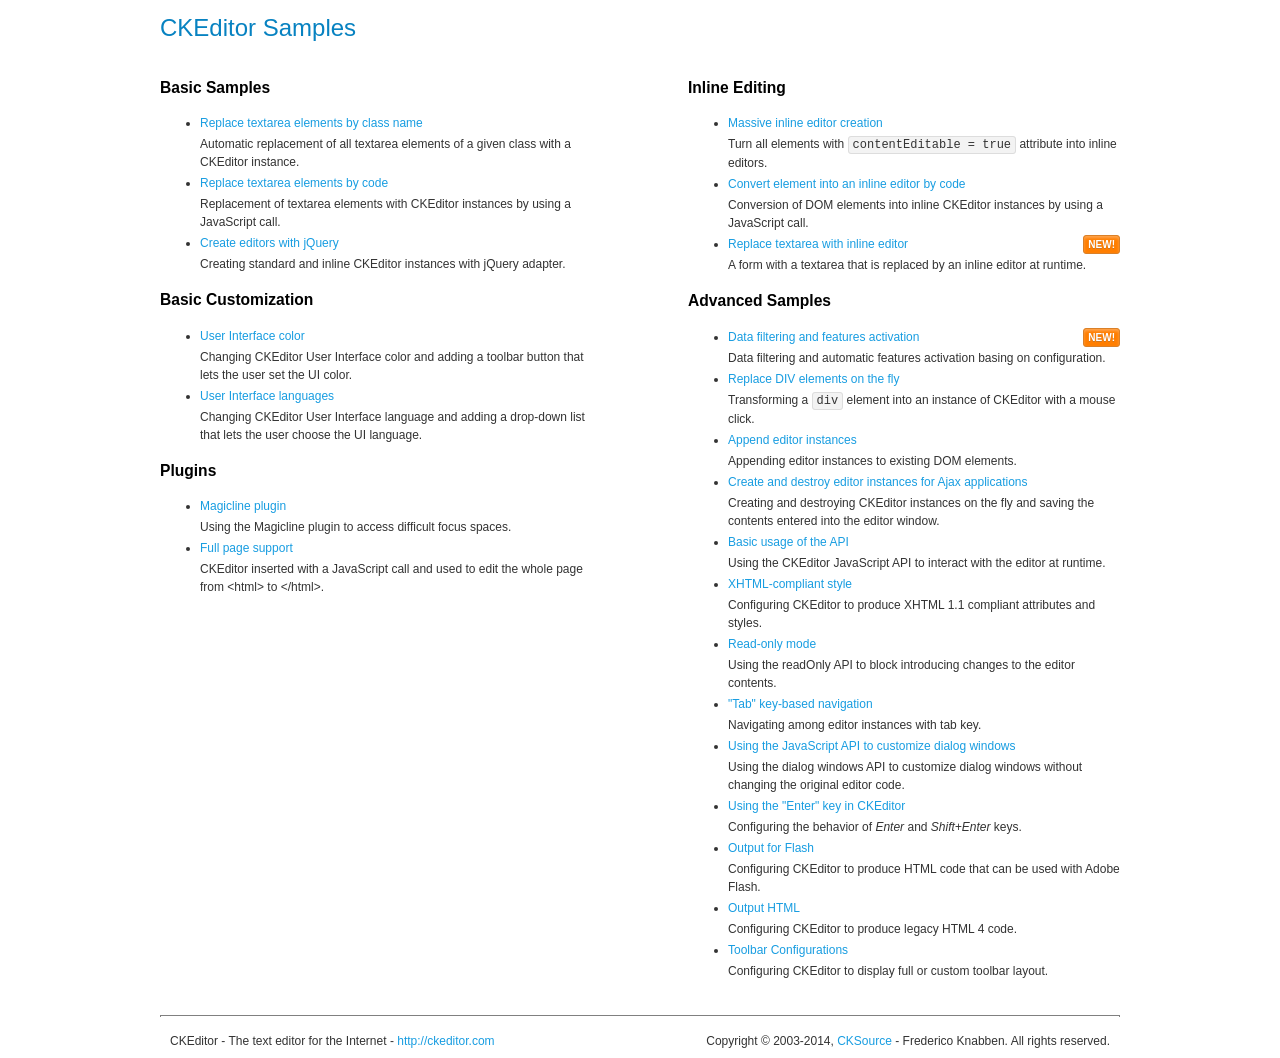
<file: libraries/ckeditor/samples/index.html>
<!DOCTYPE html>
<!--
Copyright (c) 2003-2014, CKSource - Frederico Knabben. All rights reserved.
For licensing, see LICENSE.md or http://ckeditor.com/license
-->
<html>
<head>
	<meta charset="utf-8">
	<title>CKEditor Samples</title>
	<link rel="stylesheet" href="sample.css">
</head>
<body>
	<h1 class="samples">
		CKEditor Samples
	</h1>
	<div class="twoColumns">
		<div class="twoColumnsLeft">
			<h2 class="samples">
				Basic Samples
			</h2>
			<dl class="samples">
				<dt><a class="samples" href="replacebyclass.html">Replace textarea elements by class name</a></dt>
				<dd>Automatic replacement of all textarea elements of a given class with a CKEditor instance.</dd>

				<dt><a class="samples" href="replacebycode.html">Replace textarea elements by code</a></dt>
				<dd>Replacement of textarea elements with CKEditor instances by using a JavaScript call.</dd>

				<dt><a class="samples" href="jquery.html">Create editors with jQuery</a></dt>
				<dd>Creating standard and inline CKEditor instances with jQuery adapter.</dd>
			</dl>

			<h2 class="samples">
				Basic Customization
			</h2>
			<dl class="samples">
				<dt><a class="samples" href="uicolor.html">User Interface color</a></dt>
				<dd>Changing CKEditor User Interface color and adding a toolbar button that lets the user set the UI color.</dd>

				<dt><a class="samples" href="uilanguages.html">User Interface languages</a></dt>
				<dd>Changing CKEditor User Interface language and adding a drop-down list that lets the user choose the UI language.</dd>
			</dl>


			<h2 class="samples">Plugins</h2>
<dl class="samples">
<dt><a class="samples" href="plugins/magicline/magicline.html">Magicline plugin</a></dt>
<dd>Using the Magicline plugin to access difficult focus spaces.</dd>

<dt><a class="samples" href="plugins/wysiwygarea/fullpage.html">Full page support</a></dt>
<dd>CKEditor inserted with a JavaScript call and used to edit the whole page from &lt;html&gt; to &lt;/html&gt;.</dd>
</dl>
		</div>
		<div class="twoColumnsRight">
			<h2 class="samples">
				Inline Editing
			</h2>
			<dl class="samples">
				<dt><a class="samples" href="inlineall.html">Massive inline editor creation</a></dt>
				<dd>Turn all elements with <code>contentEditable = true</code> attribute into inline editors.</dd>

				<dt><a class="samples" href="inlinebycode.html">Convert element into an inline editor by code</a></dt>
				<dd>Conversion of DOM elements into inline CKEditor instances by using a JavaScript call.</dd>

				<dt><a class="samples" href="inlinetextarea.html">Replace textarea with inline editor</a> <span class="new">New!</span></dt>
				<dd>A form with a textarea that is replaced by an inline editor at runtime.</dd>

				
			</dl>

			<h2 class="samples">
				Advanced Samples
			</h2>
			<dl class="samples">
				<dt><a class="samples" href="datafiltering.html">Data filtering and features activation</a> <span class="new">New!</span></dt>
				<dd>Data filtering and automatic features activation basing on configuration.</dd>

				<dt><a class="samples" href="divreplace.html">Replace DIV elements on the fly</a></dt>
				<dd>Transforming a <code>div</code> element into an instance of CKEditor with a mouse click.</dd>

				<dt><a class="samples" href="appendto.html">Append editor instances</a></dt>
				<dd>Appending editor instances to existing DOM elements.</dd>

				<dt><a class="samples" href="ajax.html">Create and destroy editor instances for Ajax applications</a></dt>
				<dd>Creating and destroying CKEditor instances on the fly and saving the contents entered into the editor window.</dd>

				<dt><a class="samples" href="api.html">Basic usage of the API</a></dt>
				<dd>Using the CKEditor JavaScript API to interact with the editor at runtime.</dd>

				<dt><a class="samples" href="xhtmlstyle.html">XHTML-compliant style</a></dt>
				<dd>Configuring CKEditor to produce XHTML 1.1 compliant attributes and styles.</dd>

				<dt><a class="samples" href="readonly.html">Read-only mode</a></dt>
				<dd>Using the readOnly API to block introducing changes to the editor contents.</dd>

				<dt><a class="samples" href="tabindex.html">"Tab" key-based navigation</a></dt>
				<dd>Navigating among editor instances with tab key.</dd>


				
<dt><a class="samples" href="plugins/dialog/dialog.html">Using the JavaScript API to customize dialog windows</a></dt>
<dd>Using the dialog windows API to customize dialog windows without changing the original editor code.</dd>

<dt><a class="samples" href="plugins/enterkey/enterkey.html">Using the &quot;Enter&quot; key in CKEditor</a></dt>
<dd>Configuring the behavior of <em>Enter</em> and <em>Shift+Enter</em> keys.</dd>

<dt><a class="samples" href="plugins/htmlwriter/outputforflash.html">Output for Flash</a></dt>
<dd>Configuring CKEditor to produce HTML code that can be used with Adobe Flash.</dd>

<dt><a class="samples" href="plugins/htmlwriter/outputhtml.html">Output HTML</a></dt>
<dd>Configuring CKEditor to produce legacy HTML 4 code.</dd>

<dt><a class="samples" href="plugins/toolbar/toolbar.html">Toolbar Configurations</a></dt>
<dd>Configuring CKEditor to display full or custom toolbar layout.</dd>

			</dl>
		</div>
	</div>
	<div id="footer">
		<hr>
		<p>
			CKEditor - The text editor for the Internet - <a class="samples" href="http://ckeditor.com/">http://ckeditor.com</a>
		</p>
		<p id="copy">
			Copyright &copy; 2003-2014, <a class="samples" href="http://cksource.com/">CKSource</a> - Frederico Knabben. All rights reserved.
		</p>
	</div>
</body>
</html>
</file>
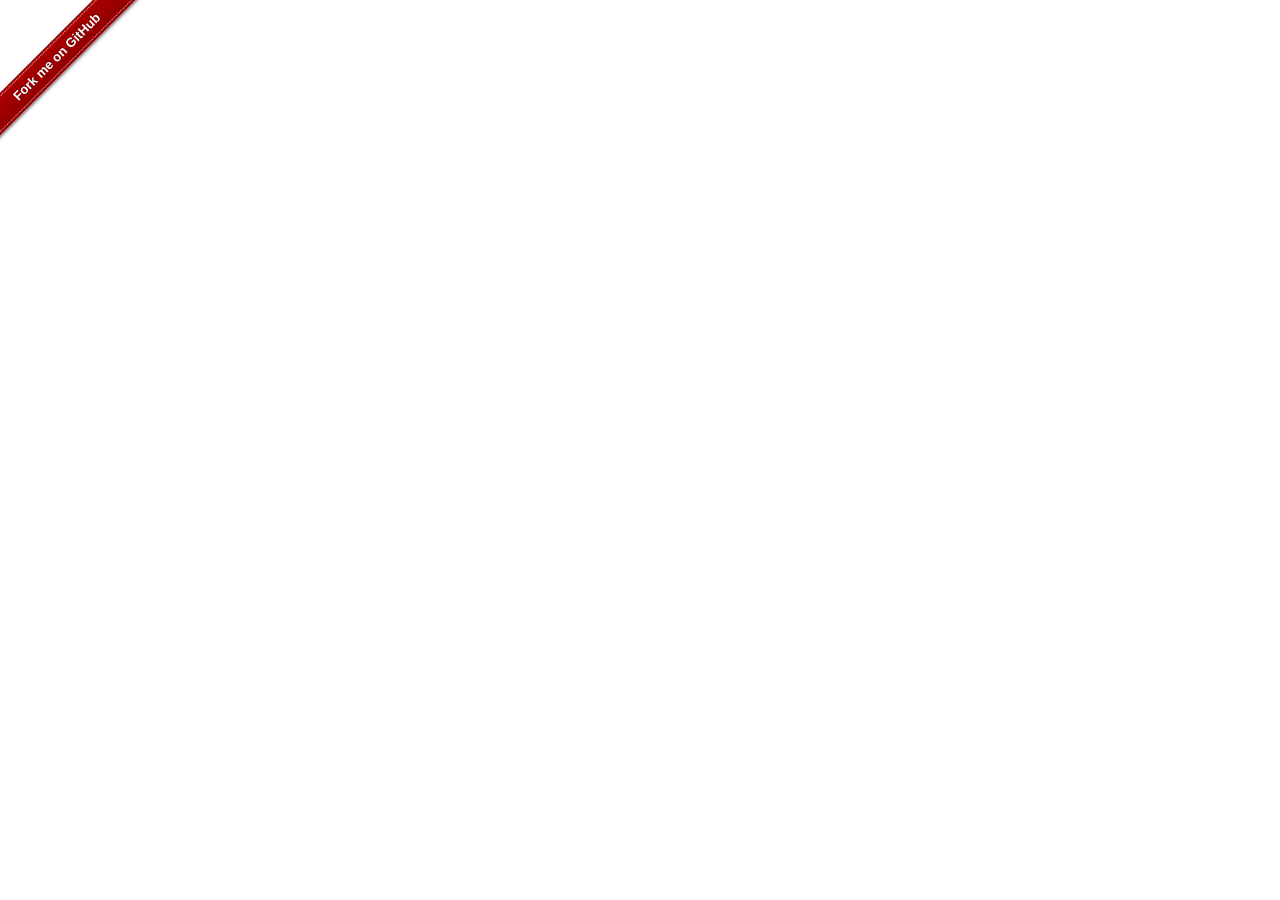
<file: ckeditor-plugins/leaflet/scripts/leaflet-providers/index.html>
<!doctype html>
<html lang="en">
<head>
	<title>Leaflet Provider Demo</title>
	<meta charset="utf-8" />
	<meta name="viewport" content="width=device-width, initial-scale=1.0">
	<meta http-equiv="Content-Type" content="text/html; charset=UTF-8" />
	<!-- Leaflet style. REQUIRED! -->
	<link rel="stylesheet" href="http://cdn.leafletjs.com/leaflet-0.7/leaflet.css" />
	<style>
		html { height: 100% }
		body { height: 100%; margin: 0; padding: 0;}
		.map { height: 100% }
	</style>
	<!--Fork Me on Github ribbon, we're using the awsome version from simonwhitaker available at https://github.com/simonwhitaker/github-fork-ribbon-css  -->
	<link rel="stylesheet" href="css/gh-fork-ribbon.css" />
	<!--[if IE]>
		<link rel="stylesheet" href="css/gh-fork-ribbon.ie.css" />
	<![endif]-->
</head>
<body>
	<div class="github-fork-ribbon-wrapper left">
		<div class="github-fork-ribbon">
			<a href="https://github.com/leaflet-extras/leaflet-providers">Fork me on GitHub</a>
		</div>
	</div>
	<div id="map" class="map"></div>

	<script src="http://cdn.leafletjs.com/leaflet-0.7/leaflet-src.js"></script>
	<script src="leaflet-providers.js"></script>
	<script>
		var map = L.map('map', {
			center: [48, -3],
			zoom: 5,
			zoomControl: false
		});

		var defaultLayer = L.tileLayer.provider('OpenStreetMap.Mapnik').addTo(map);

		var baseLayers = {
			'OpenStreetMap Default': defaultLayer,
			'OpenStreetMap German Style': L.tileLayer.provider('OpenStreetMap.DE'),
			'OpenStreetMap Black and White': L.tileLayer.provider('OpenStreetMap.BlackAndWhite'),
			'OpenStreetMap H.O.T.': L.tileLayer.provider('OpenStreetMap.HOT'),
			'Thunderforest OpenCycleMap': L.tileLayer.provider('Thunderforest.OpenCycleMap'),
			'Thunderforest Transport': L.tileLayer.provider('Thunderforest.Transport'),
			'Thunderforest Landscape': L.tileLayer.provider('Thunderforest.Landscape'),
			'MapQuest OSM': L.tileLayer.provider('MapQuestOpen.OSM'),
			'MapQuest Aerial': L.tileLayer.provider('MapQuestOpen.Aerial'),
			'MapBox Example': L.tileLayer.provider('MapBox.examples.map-zr0njcqy'),
			'Stamen Toner': L.tileLayer.provider('Stamen.Toner'),
			'Stamen Terrain': L.tileLayer.provider('Stamen.Terrain'),
			'Stamen Watercolor': L.tileLayer.provider('Stamen.Watercolor'),
			'Esri WorldStreetMap': L.tileLayer.provider('Esri.WorldStreetMap'),
			'Esri DeLorme': L.tileLayer.provider('Esri.DeLorme'),
			'Esri WorldTopoMap': L.tileLayer.provider('Esri.WorldTopoMap'),
			'Esri WorldImagery': L.tileLayer.provider('Esri.WorldImagery'),
			'Esri WorldTerrain': L.tileLayer.provider('Esri.WorldTerrain'),
			'Esri WorldShadedRelief': L.tileLayer.provider('Esri.WorldShadedRelief'),
			'Esri WorldPhysical': L.tileLayer.provider('Esri.WorldPhysical'),
			'Esri OceanBasemap': L.tileLayer.provider('Esri.OceanBasemap'),
			'Esri NatGeoWorldMap': L.tileLayer.provider('Esri.NatGeoWorldMap'),
			'Esri WorldGrayCanvas': L.tileLayer.provider('Esri.WorldGrayCanvas'),
			'Nokia Normal Day': L.tileLayer.provider('Nokia.normalDay'),
			'Nokia Normal Day Grey': L.tileLayer.provider('Nokia.normalGreyDay'),
			'Nokia Satellite': L.tileLayer.provider('Nokia.satelliteNoLabelsDay'),
			'Nokia Satellite (Labeled)': L.tileLayer.provider('Nokia.satelliteYesLabelsDay'),
			'Nokia Terrain': L.tileLayer.provider('Nokia.terrainDay'),
			'Acetate': L.tileLayer.provider('Acetate')
		};

		var overlayLayers = {
			'OpenSeaMap': L.tileLayer.provider('OpenSeaMap'),
			'OpenWeatherMap Clouds': L.tileLayer.provider('OpenWeatherMap.Clouds'),
			'OpenWeatherMap CloudsClassic': L.tileLayer.provider('OpenWeatherMap.CloudsClassic'),
			'OpenWeatherMap Precipitation': L.tileLayer.provider('OpenWeatherMap.Precipitation'),
			'OpenWeatherMap PrecipitationClassic': L.tileLayer.provider('OpenWeatherMap.PrecipitationClassic'),
			'OpenWeatherMap Rain': L.tileLayer.provider('OpenWeatherMap.Rain'),
			'OpenWeatherMap RainClassic': L.tileLayer.provider('OpenWeatherMap.RainClassic'),
			'OpenWeatherMap Pressure': L.tileLayer.provider('OpenWeatherMap.Pressure'),
			'OpenWeatherMap PressureContour': L.tileLayer.provider('OpenWeatherMap.PressureContour'),
			'OpenWeatherMap Wind': L.tileLayer.provider('OpenWeatherMap.Wind'),
			'OpenWeatherMap Temperature': L.tileLayer.provider('OpenWeatherMap.Temperature'),
			'OpenWeatherMap Snow': L.tileLayer.provider('OpenWeatherMap.Snow')
		};

		var layerControl = L.control.layers(baseLayers, overlayLayers, {collapsed: false}).addTo(map);

		/* you could also use the following code instead
		var map = new L.Map('map').setView([48, -3],5);

		var defaultLayer = L.tileLayer.provider('OpenStreetMap.Mapnik').addTo(map);

		var baseLayers = [
			'OpenStreetMap.Mapnik',
			'OpenStreetMap.DE',
			'OpenStreetMap.BlackAndWhite',
			'Thunderforest.OpenCycleMap',
			'Thunderforest.Transport',
			'Thunderforest.Landscape',
			'MapQuestOpen.OSM',
			'MapQuestOpen.Aerial',
			'MapBox.examples.map-zr0njcqy',
			'Stamen.Toner',
			'Stamen.Terrain',
			'Stamen.Watercolor',
			'Esri.WorldStreetMap',
			'Esri.DeLorme',
			'Esri.WorldTopoMap',
			'Esri.WorldImagery',
			'Esri.WorldTerrain',
			'Esri.WorldShadedRelief',
			'Esri.WorldPhysical',
			'Esri.OceanBasemap',
			'Esri.NatGeoWorldMap',
			'Esri.WorldGrayCanvas',
			'Nokia.normalDay',
			'Nokia.normalGreyDay',
			'Nokia.satelliteNoLabelsDay',
			'Nokia.satelliteYesLabelsDay,
			'Nokia.terrainDay'
		];

		var overlayLayers = [
			'OpenWeatherMap.Clouds',
			'OpenWeatherMap.CloudsClassic',
			'OpenWeatherMap.Precipitation',
			'OpenWeatherMap.PrecipitationClassic',
			'OpenWeatherMap.Rain',
			'OpenWeatherMap.RainClassic',
			'OpenWeatherMap.Pressure',
			'OpenWeatherMap.PressureContour',
			'OpenWeatherMap.Wind',
			'OpenWeatherMap.Temperature',
			'OpenWeatherMap.Snow'
		];

		L.control.layers.provided(baseLayers, overlayLayers, {collapsed: false}).addTo(map);
		*/

	// resize layers control to fit into view.
	function resizeLayerControl() {
		var layerControlHeight = document.body.clientHeight - (10 + 50);
		var layerControl = document.getElementsByClassName('leaflet-control-layers-expanded')[0];

		layerControl.style.overflowY = 'auto';
		layerControl.style.maxHeight = layerControlHeight + 'px';
	}
	map.on('resize', resizeLayerControl);
	resizeLayerControl();
	</script>
</body>
</html>
</file>
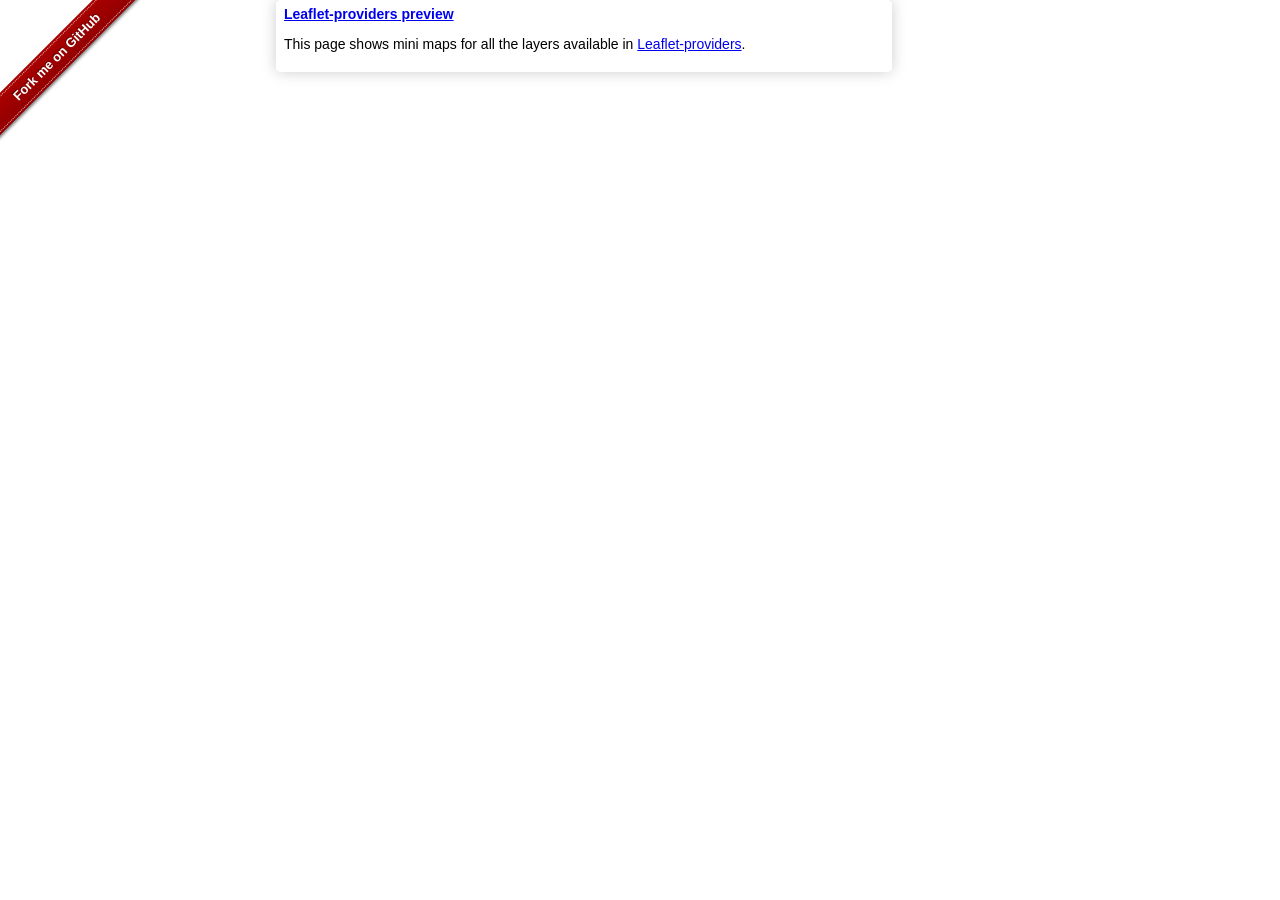
<file: ckeditor-plugins/leaflet/scripts/leaflet-providers/preview/index.html>
<!doctype html>
<html lang="en">
<head>
	<title>Leaflet Provider Demo</title>
	<meta charset="utf-8" />
	<meta name="viewport" content="width=device-width, initial-scale=1.0">
	<meta http-equiv="Content-Type" content="text/html; charset=UTF-8" />

	<link rel="stylesheet" href="http://cdn.leafletjs.com/leaflet-0.7/leaflet.css" />

	<style>
		html {
			height: 100%;
			-moz-box-sizing: border-box;
			-webkit-box-sizing: border-box;
			box-sizing: border-box;
			vertical-align: baseline;
		}
		body, #container { height: 100%; margin: 0; padding: 0;}
		.map { height: 100%; }

		#info {
			background: rgba(255, 255, 255, 0.85);
			box-shadow: 0 0 15px rgba(0, 0, 0, 0.2);
			position: fixed;
			width: 50%;
			max-width: 600px;
			left: 45%;
			margin-left: -300px;
			padding: 6px 8px;

			border-radius: 5px;
			font: 14px/16px Arial, Helvetica, sans-serif;
		}
		#info h4:first-child {
			margin: 0 0 5px;
		}
		#info h4 {
			margin: 5px 0 5px;
		}
		#info h4 code {
			font-weight: normal;
		}
		#info .provider-names {
			padding-bottom: 5px;
			display: block;
			padding-left: 15px;
		}
		#info pre {
			margin: 0;
		}
		#info pre code {
			font-size: 10px;
			overflow-x: auto;
		}
	</style>
	<!--Fork Me on Github ribbon, we're using the awsome version from simonwhitaker available at https://github.com/simonwhitaker/github-fork-ribbon-css  -->
	<link rel="stylesheet" href="../css/gh-fork-ribbon.css" />
	<!--[if IE]>
		<link rel="stylesheet" href="../css/gh-fork-ribbon.ie.css" />
	<![endif]-->
	<link rel="stylesheet" href="highlightjs/github.css">
	<link rel="stylesheet" href="control.layers.minimap.css">
</head>
<body>
	<div class="github-fork-ribbon-wrapper left">
		<div class="github-fork-ribbon">
			<a href="https://github.com/leaflet-extras/leaflet-providers">Fork me on GitHub</a>
		</div>
	</div>

	<div id="info">
		<h4><a href="https://github.com/leaflet-extras/leaflet-providers">Leaflet-providers preview</a></h4>
		<p>
			This page shows mini maps for all the layers available in <a href="https://github.com/leaflet-extras/leaflet-providers">Leaflet-providers</a>.
		</p>
	</div>
	<div id="map" class="map"></div>

	<script src="http://cdn.leafletjs.com/leaflet-0.7/leaflet-src.js"></script>
	<script src="../leaflet-providers.js"></script>

	<script src="L.Map.Sync.js"></script>
	<script src="L.Control.Layers.Minimap.js"></script>

	<script src="highlightjs/highlight.pack.js"></script>

	<script src="preview.js"></script>
</body>
</html>
</file>
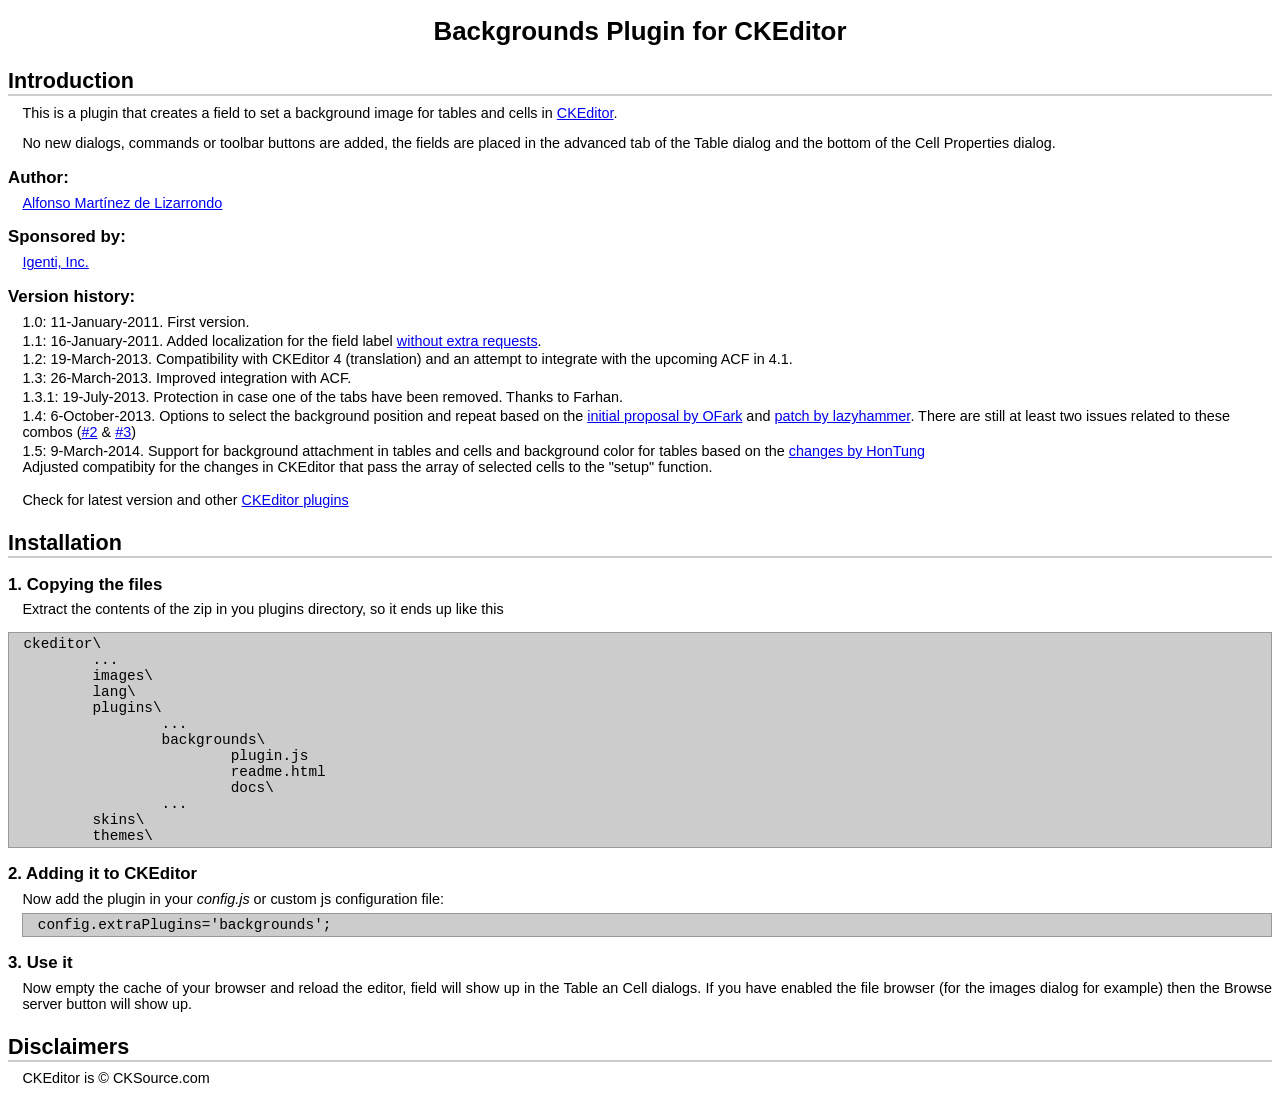
<file: ckeditor-plugins/backgrounds_1.5.1/docs/install.html>
﻿<!DOCTYPE HTML PUBLIC "-//W3C//DTD HTML 4.01 Transitional//EN"
	"http://www.w3.org/TR/html4/loose.dtd">
<html lang="en">
<head>
<meta http-equiv="Content-Type" content="text/html; charset=utf-8">
<title>Backgrounds plugin</title>
<link href="styles.css" rel="stylesheet" type="text/css">
</head>

<body>
<h1>Backgrounds Plugin for CKEditor</h1>

<h2>Introduction</h2>
<p>This is a plugin that creates a field to set a background image for tables and cells in <a href="http://www.ckeditor.com">CKEditor</a>.</p>
<p>No new dialogs, commands or toolbar buttons are added, the fields are placed in the advanced tab of the Table dialog and the bottom of the Cell Properties dialog.</p>

<h3 id="contact">Author:</h3>
<p><a href="mailto:amla70@gmail.com">Alfonso Mart&iacute;nez de Lizarrondo</a></p>
<h3>Sponsored by:</h3>
<p><a href="http://www.igenti.com">Igenti, Inc.</a></p>
<h3>Version history: </h3>
<ol>
  <li>1.0: 11-January-2011. First version.</li>
  <li>1.1: 16-January-2011. Added localization for the field label <a href="http://alfonsoml.blogspot.com/2011/01/avoiding-extra-request-for-translation.html">without extra requests</a>.</li>
  <li>1.2: 19-March-2013. Compatibility with CKEditor 4 (translation) and an attempt to integrate with the upcoming ACF in 4.1.</li>
  <li>1.3: 26-March-2013. Improved integration with ACF.</li>
  <li>1.3.1: 19-July-2013. Protection in case one of the tabs have been removed. Thanks to Farhan.</li>
  <li>1.4: 6-October-2013. Options to select the background position and repeat based on the <a href="https://github.com/OFark/backgrounds">initial proposal by OFark</a> and <a href="https://github.com/AlfonsoML/backgrounds/pull/1">patch by lazyhammer</a>. There are still at least two issues related to these combos (<a href="https://github.com/AlfonsoML/backgrounds/issues/2">#2</a> &amp; <a href="https://github.com/AlfonsoML/backgrounds/issues/3">#3</a>)</li>
  <li>1.5: 9-March-2014. Support for background attachment in tables and cells and background color for tables based on the <a href="https://github.com/HonTung/Ckeditor-Plugin-Table-Backgrounds">changes by HonTung</a><br>
		Adjusted compatibity for the changes in CKEditor that pass the array of selected cells to the "setup" function.
</ol>
<p>Check for latest version and other <a href="http://alfonsoml.blogspot.com">CKEditor plugins</a></p>

<h2>Installation</h2>
<h3>1. Copying the files</h3>
<p>Extract the contents of the zip in you plugins directory, so it ends up like
    this<br>
    <!--<img src="installation.png" alt="Screenshot of installation" width="311" height="346" longdesc="#install">-->
    </p>
<pre id="--install">
ckeditor\
	...
	images\
	lang\
	plugins\
		...
		backgrounds\
			plugin.js
			readme.html
			docs\
		...
	skins\
	themes\
</pre>
<h3>2. Adding it to CKEditor</h3>
<p>Now add the plugin in your <em>config.js</em> or custom js configuration
file:
<code>config.extraPlugins='backgrounds'; </code>
</p>

<h3>3. Use it</h3>
<p align="right">Now empty the cache of your browser and reload the editor, field will show up in the Table an Cell dialogs.
If you have enabled the file browser (for the images dialog for example) then the Browse server button will show up.</p>
<!--
<h2>Final notes</h2>
-->

<h2>Disclaimers</h2>
<p>CKEditor is  &copy; CKSource.com</p>
</body>
</html>
</file>
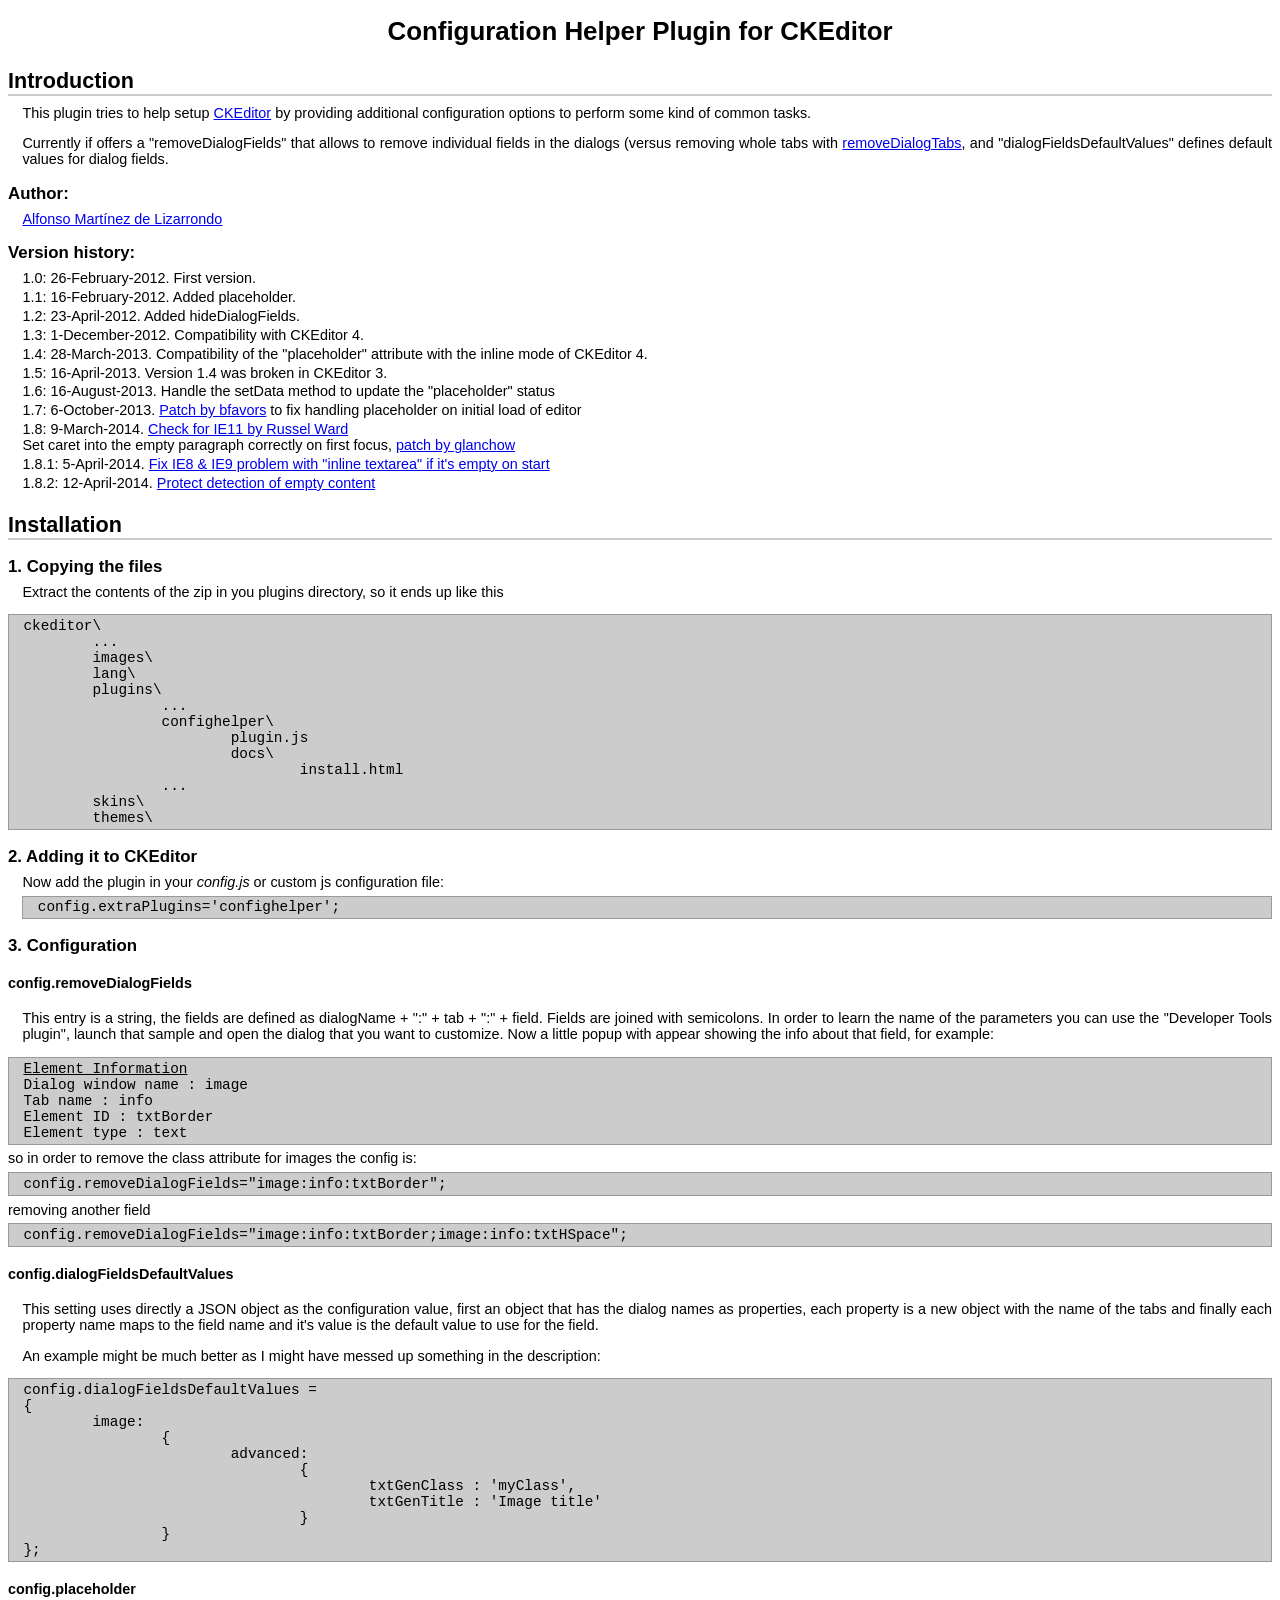
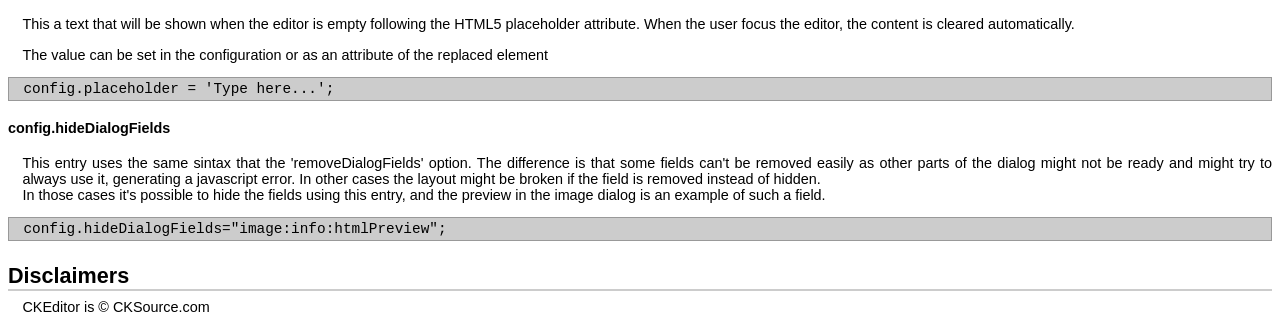
<file: ckeditor-plugins/confighelper_1.8.2/docs/install.html>
﻿<!DOCTYPE HTML PUBLIC "-//W3C//DTD HTML 4.01 Transitional//EN"
	"http://www.w3.org/TR/html4/loose.dtd">
<html lang="en">
<head>
<meta http-equiv="Content-Type" content="text/html; charset=utf-8">
<title>Configuration Helper plugin</title>
<link href="styles.css" rel="stylesheet" type="text/css">
</head>

<body>
<h1>Configuration Helper Plugin for CKEditor</h1>

<h2>Introduction</h2>
<p>This plugin tries to help setup <a href="http://www.ckeditor.com">CKEditor</a> by providing additional configuration options to perform some
kind of common tasks.</p>
<p>Currently if offers a "removeDialogFields" that allows to remove individual fields in the dialogs (versus removing whole tabs with
<a href="http://docs.cksource.com/ckeditor_api/symbols/CKEDITOR.config.html#.removeDialogTabs">removeDialogTabs</a>, and "dialogFieldsDefaultValues"
defines default values for dialog fields.</p>

<h3 id="contact">Author:</h3>
<p><a href="mailto:amla70@gmail.com">Alfonso Mart&iacute;nez de Lizarrondo</a></p>

<h3>Version history: </h3>
<ol>
  <li>1.0: 26-February-2012. First version.</li>
  <li>1.1: 16-February-2012. Added placeholder.</li>
  <li>1.2: 23-April-2012. Added hideDialogFields.</li>
  <li>1.3: 1-December-2012. Compatibility with CKEditor 4.</li>
  <li>1.4: 28-March-2013. Compatibility of the "placeholder" attribute with the inline mode of CKEditor 4.</li>
  <li>1.5: 16-April-2013. Version 1.4 was broken in CKEditor 3.</li>
  <li>1.6: 16-August-2013. Handle the setData method to update the "placeholder" status</li>
  <li>1.7: 6-October-2013. <a href="https://github.com/AlfonsoML/confighelper/pull/2">Patch by bfavors</a> to fix handling placeholder on initial load of editor</li>
  <li>1.8: 9-March-2014. <a href="http://ckeditor.com/comment/reply/128664/130294">Check for IE11 by Russel Ward</a><br>
		Set caret into the empty paragraph correctly on first focus, <a href="https://github.com/AlfonsoML/confighelper/pull/5">patch by glanchow</a>
	</li>
  <li>1.8.1: 5-April-2014. <a href="https://github.com/AlfonsoML/confighelper/issues/6">Fix IE8 & IE9 problem with "inline textarea" if it's empty on start</a>
	</li>
  <li>1.8.2: 12-April-2014. <a href="https://github.com/AlfonsoML/confighelper/pull/8">Protect detection of empty content</a>
	</li>
</ol>

<h2>Installation</h2>
<h3>1. Copying the files</h3>
<p>Extract the contents of the zip in you plugins directory, so it ends up like
    this<br>
    <!--<img src="installation.png" alt="Screenshot of installation" width="311" height="346" longdesc="#install">-->
    </p>
<pre id="--install">
ckeditor\
	...
	images\
	lang\
	plugins\
		...
		confighelper\
			plugin.js
			docs\
				install.html
		...
	skins\
	themes\
</pre>
<h3>2. Adding it to CKEditor</h3>
<p>Now add the plugin in your <em>config.js</em> or custom js configuration
file:
<code>config.extraPlugins='confighelper'; </code>
</p>

<h3>3. Configuration</h3>
<h4>config.removeDialogFields</h4>
<p>This entry is a string, the fields are defined as dialogName + ":" + tab + ":" + field. Fields are joined with semicolons.
In order to learn the name of the parameters you can use the "Developer Tools plugin", launch that sample and open the dialog that you want to customize.
Now a little popup with appear showing the info about that field, for example:
<pre><u>Element Information</u>
Dialog window name : image
Tab name : info
Element ID : txtBorder
Element type : text
</pre>
so in order to remove the class attribute for images the config is:
<pre>config.removeDialogFields="image:info:txtBorder";</pre>
removing another field
<pre>config.removeDialogFields="image:info:txtBorder;image:info:txtHSpace";</pre>

<h4>config.dialogFieldsDefaultValues</h4>
<p>This setting uses directly a JSON object as the configuration value, first an object that has the dialog names as properties, each property is
a new object with the name of the tabs and finally each property name maps to the field name and it's value is the default value to use for the field.</p>
<p>An example might be much better as I might have messed up something in the description:</p>
<pre>config.dialogFieldsDefaultValues =
{
	image:
		{
			advanced:
				{
					txtGenClass : 'myClass',
					txtGenTitle : 'Image title'
				}
		}
};
</pre>

<h4>config.placeholder</h4>
<p>This a text that will be shown when the editor is empty following the HTML5 placeholder attribute. When the user focus the editor, the content is
cleared automatically.</p>
<p>The value can be set in the configuration or as an attribute of the replaced element</p>
<pre>config.placeholder = 'Type here...';</pre>

<h4>config.hideDialogFields</h4>
<p>This entry uses the same sintax that the 'removeDialogFields' option. The difference is that some fields can't be removed easily as other parts of the dialog
might not be ready and might try to always use it, generating a javascript error. In other cases the layout might be broken if the field is removed instead of hidden.<br>
In those cases it's possible to hide the fields using this entry, and the preview in the image dialog is an example of such a field.</p>
<pre>config.hideDialogFields="image:info:htmlPreview";</pre>

<!--
<h2>Final notes</h2>
-->

<h2>Disclaimers</h2>
<p>CKEditor is  &copy; CKSource.com</p>
</body>
</html>
</file>
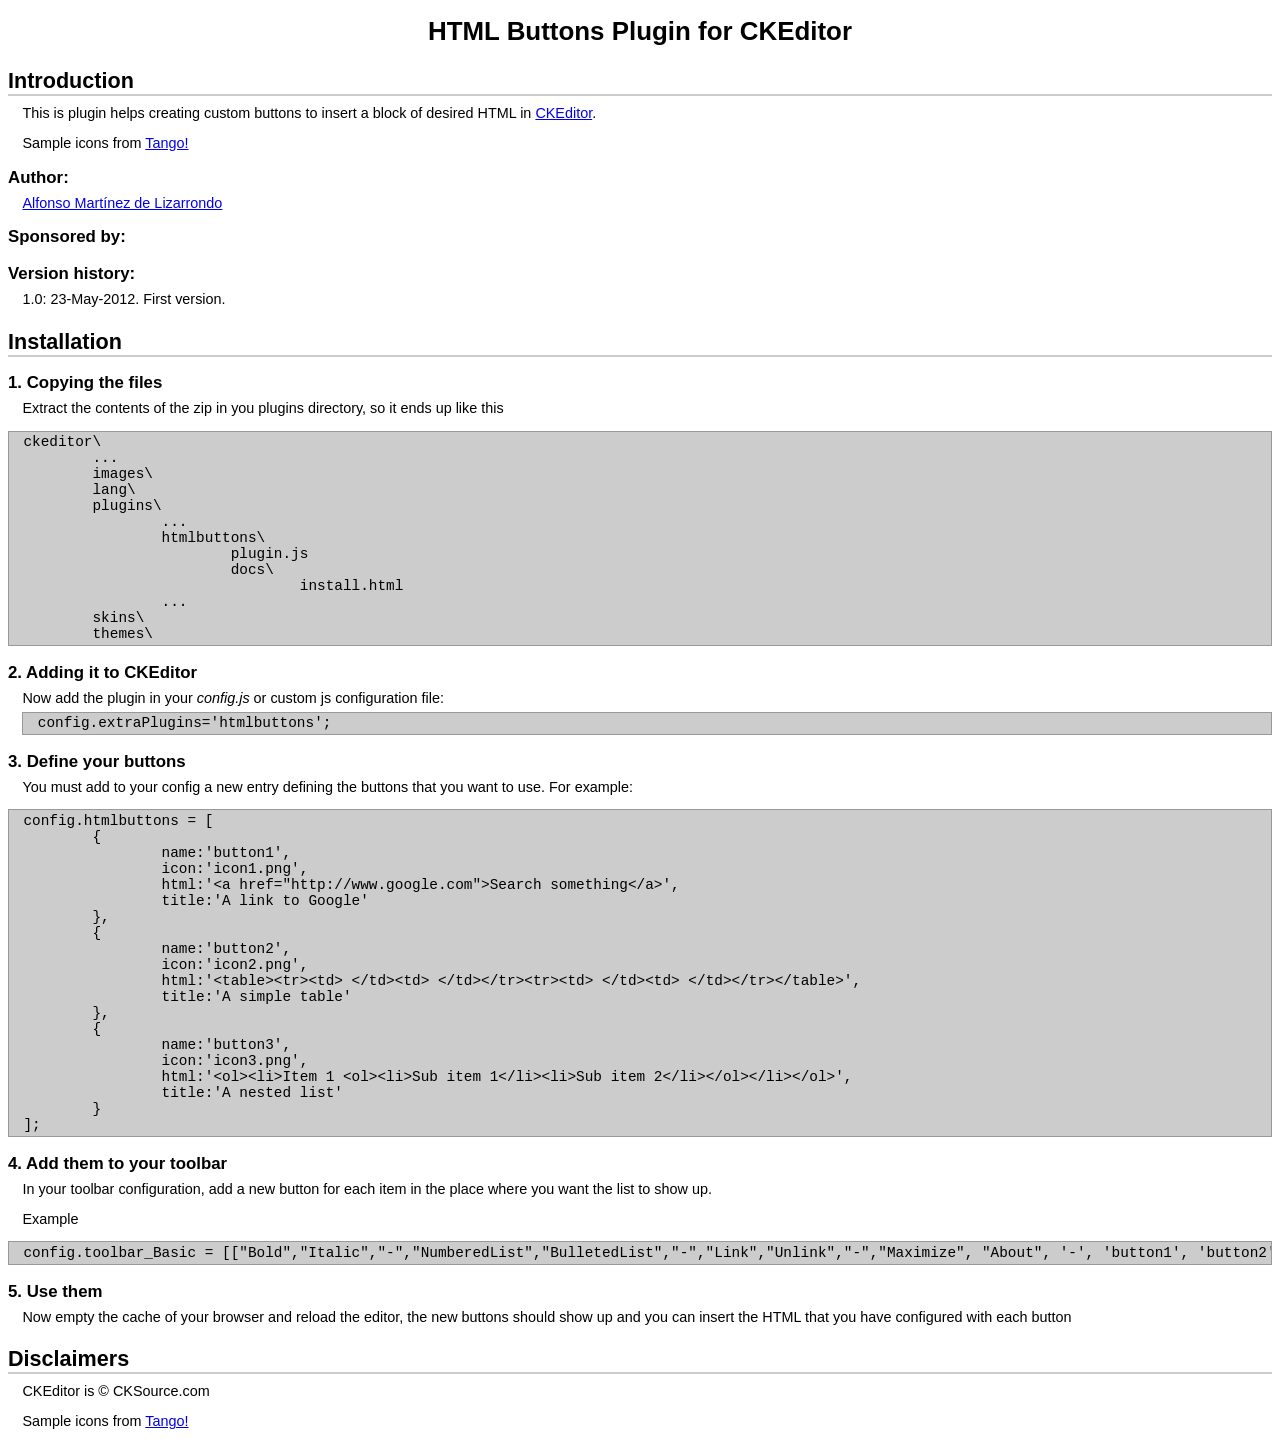
<file: ckeditor-plugins/htmlbuttons_1.0/docs/install.html>
﻿<!DOCTYPE HTML PUBLIC "-//W3C//DTD HTML 4.01 Transitional//EN"
	"http://www.w3.org/TR/html4/loose.dtd">
<html lang="en">
<head>
<meta http-equiv="Content-Type" content="text/html; charset=utf-8">
<title>HTML Buttons plugin</title>
<link href="styles.css" rel="stylesheet" type="text/css">
</head>

<body>
<h1>HTML Buttons Plugin for CKEditor</h1>

<h2>Introduction</h2>
<p>This is plugin helps creating custom buttons to insert a block of desired HTML in <a href="http://www.ckeditor.com">CKEditor</a>.</p>
<p>Sample icons from <a href='http://tango.freedesktop.org'>Tango!</a></p>

<h3 id="contact">Author:</h3>
<p><a href="mailto:amla70@gmail.com">Alfonso Mart&iacute;nez de Lizarrondo</a></p>
<h3>Sponsored by:</h3>
<h3>Version history: </h3>
<ol>
  <li>1.0: 23-May-2012. First version.</li>
</ol>

<h2>Installation</h2>
<h3>1. Copying the files</h3>
<p>Extract the contents of the zip in you plugins directory, so it ends up like
    this<br>
    <!--<img src="installation.png" alt="Screenshot of installation" width="311" height="346" longdesc="#install">-->
    </p>
<pre id="--install">
ckeditor\
	...
	images\
	lang\
	plugins\
		...
		htmlbuttons\
			plugin.js
			docs\
				install.html
		...
	skins\
	themes\
</pre>
<h3>2. Adding it to CKEditor</h3>
<p>Now add the plugin in your <em>config.js</em> or custom js configuration
file:
<code>config.extraPlugins='htmlbuttons'; </code>
</p>

<h3>3. Define your buttons</h3>
<p>You must add to your config a new entry defining the buttons that you want to use. For example:</p>
<pre>
config.htmlbuttons = [
	{
		name:'button1',
		icon:'icon1.png',
		html:'&lt;a href="http://www.google.com">Search something&lt;/a>',
		title:'A link to Google'
	},
	{
		name:'button2',
		icon:'icon2.png',
		html:'&lt;table>&lt;tr>&lt;td>&nbsp;&lt;/td>&lt;td>&nbsp;&lt;/td>&lt;/tr>&lt;tr>&lt;td>&nbsp;&lt;/td>&lt;td>&nbsp;&lt;/td>&lt;/tr>&lt;/table>',
		title:'A simple table'
	},
	{
		name:'button3',
		icon:'icon3.png',
		html:'&lt;ol>&lt;li>Item 1 &lt;ol>&lt;li>Sub item 1&lt;/li>&lt;li>Sub item 2&lt;/li>&lt;/ol>&lt;/li>&lt;/ol>',
		title:'A nested list'
	}
];
</pre>

<h3>4. Add them to your toolbar</h3>
<p>In your toolbar configuration, add a new button for each item in the place where you want the list to show up.</p>
<p>Example</p>
<pre>config.toolbar_Basic = [["Bold","Italic","-","NumberedList","BulletedList","-","Link","Unlink","-","Maximize", "About", '-', 'button1', 'button2', 'button3']];
</pre>

<h3>5. Use them</h3>
<p>Now empty the cache of your browser and reload the editor, the new buttons should show up and you can insert the HTML that you have configured with each button</p>
<!--
<h2>Final notes</h2>
-->

<h2>Disclaimers</h2>
<p>CKEditor is  &copy; CKSource.com</p>
<p>Sample icons from <a href='http://tango.freedesktop.org'>Tango!</a></p>
</body>
</html>
</file>
<file: docs/css/documenter_style.css>
/*!
 * Documenter 1.6
 * http://rxa.li/documenter
 *
 * Copyright 2011, Xaver Birsak
 * http://revaxarts.com
 *
 */
html,body,div,span,applet,object,iframe,h1,h2,h3,h4,h5,h6,p,blockquote,pre,a,abbr,acronym,address,big,cite,code,del,dfn,em,font,img,ins,kbd,q,s,samp,small,strike,strong,sub,sup,tt,var,dl,dt,dd,ol,ul,li,fieldset,form,label,legend,table,caption,tbody,tfoot,thead,tr,th,td{
	margin:0;
	padding:0;
	border:0;
	outline:0;
	font-weight:inherit;
	font-style:inherit;
	font-size:100%;
	font-family:inherit;
	vertical-align:baseline;
}
html { 
	font-size:101%;
	font-family:Arial,verdana,arial,sans-serif;
	font-size:12px;
	-webkit-text-size-adjust:none;
	color:#6F6F6F;
	background-color:#efefef;
}
body{
	min-height:100%;
	height:auto;
	width:100%;
}
footer, header, section {
	display:block;
}
a{ color:#6F6F6F; text-decoration:none; cursor:pointer; }
a:hover { text-decoration:underline }
p, ul, ol{
	margin:18px 0;
	line-height:1.5em;
}
li{
	list-style:none;
}
li.placeholder{
	height:70px;
	width:100%;
	font-size:16px;
}
hr { 
	display:block;
	height:0px;
	line-height:0px;
	border:0;
	border-top:1px solid #ddd;
	border-bottom:1px solid #aaa;
	margin:16px 0;
	padding:0;
}
hr.notop{
	margin-top:0;
}
strong{
	font-weight:700;
}
#documenter_content{
	position:absolute;
	right:18px;
	left:218px;
	padding-left:10px;
	padding-bottom:800px;
	min-height:100%;
	height:auto;
	z-index:1;
}
#documenter_sidebar{
	-moz-box-shadow:0 0 6px rgba(3,3,3,0.6);
	-webkit-box-shadow:0 0 6px rgba(3,3,3,0.6);
	box-shadow:0 0 6px rgba(3,3,3,0.6);
	position:fixed;
	left:0;
	width:200px;
	height:100%;
	min-height:100%;
	z-index:100;
}
#documenter_sidebar a{
	position:relative;
	z-index:100;
}
img{
	border:0;
}
#documenter_copyright{
	position:absolute;
	bottom:10px;
	font-size:10px;
	right:15px;
	width:200px;
	text-align:right;
	z-index:1
}
noscript{
	display:block;
	position:absolute;
	top:238px;
	margin:0 auto;
	width:800px;
	bottom:0;
	z-index:20;
}
noscript p{
	width:800px;
	font-size:20px;
	padding-top:20px;
	margin:0 auto;
	color:#4D4D4D;
}
.small{
	font-size:10px;
	letter-spacing:0;
}

/*----------------------------------------------------------------------*/
/* Sidebar
/*----------------------------------------------------------------------*/

#documenter_sidebar #documenter_logo{
	display:block;
	height:20%;
	max-height:200px;
	min-height:70px;
	width:200px;
	background-position:center center;
	background-repeat:no-repeat;
}
#documenter_sidebar ol{
	font-size:12px;
	font-weight:700;
	min-height:150px;
	height:75%;
	overflow:auto;
}

#documenter_sidebar ol li{
	text-align:right;
	padding:0;
}
#documenter_sidebar ol a{
	display:block;
	border-top:1px solid #ddd;
	border-bottom:1px solid #aaa;
	padding:6px 15px 7px 0;
	text-align:right;
}
#documenter_sidebar ol a:hover,#documenter_sidebar ol a.current{
	-webkit-text-shadow:none;
	-moz-text-shadow:none;
	text-shadow:none;
	text-decoration:none;
}
#documenter_sidebar ol li ol{
	border-top:0;
	font-size:10px;
	min-height:10px;
	height:auto;
	overflow:auto;
	margin:0;
	display:none;
}
#documenter_sidebar ol li ol li a{
	display:block;
	padding:4px 15px 5px 0;
	text-align:right;
}

/*----------------------------------------------------------------------*/
/* Content
/*----------------------------------------------------------------------*/

#documenter_cover{
	height:800px;
	padding-top:200px !important;
}
#documenter_cover li{
	list-style:none !important;
	margin-left:0 !important;
}
#documenter_cover p{
	width:500px;
}
#documenter_content section{
	padding-top:70px;
}
#documenter_content h1{
	font-size:30px;
	font-weight:700;
}
#documenter_content h2{
	font-size:20px;
	margin-bottom:18px;
	font-weight:100;
}
#documenter_content h3{
	font-size:26px;
	margin:18px 0 0;
	font-weight:100;
}
#documenter_content h4{
	font-size:20px;
	margin:18px 0;
	font-weight:100;
}
#documenter_content h5{
	font-size:16px;
	margin:18px 0;
	font-weight:100;
}
#documenter_content h6{
	font-size:14px;
	margin:18px 0;
	font-weight:100;
}
#documenter_content p{
	margin:18px 0;
}
#documenter_content ol li{
	list-style:decimal;
	margin-left:36px;
}
#documenter_content ul li{
	list-style:square;
	margin-left:36px;
}
#documenter_content dl{
}
#documenter_content dl dt{
	padding-top:12px;
	font-weight:700;
	font-size:14px;
}
#documenter_content dl dd{
	padding-top:3px;
	margin-left:18px;
}
#documenter_content table{
	border-collapse:collapse;
}
#documenter_content table th{
	font-weight:700;
}
#documenter_content table th, #documenter_content table td{
	padding:3px;
	text-align:left;
}
#documenter_content code, #documenter_content pre{
	font-family:"Courier New", Courier, monospace;
	font-size:12px;
}
#documenter_content .warning{
	padding:10px 10px 10px 30px;
	border:1px solid #D5D458;
	background-color:#F0FEB1;
	background-image:url(img/warning.png);
	background-repeat:no-repeat;
	background-position: 8px 11px;
}
#documenter_content .info{
	padding:10px 10px 10px 30px;
	border:1px solid #6AB3FF;
	background-color:#A3D0FF;
	background-image:url(img/info.png);
	background-repeat:no-repeat;
	background-position: 8px 11px;
}
#documenter_content pre{
	background-image:url(img/pre_bg.png);
	line-height:19px;
}




/*----------------------------------------------------------------------*/
/* Print Styles
/*----------------------------------------------------------------------*/

@media print {
	 * { background: transparent !important; color: black !important; text-shadow: none !important; filter:none !important;
	-ms-filter: none !important; } /* Black prints faster: sanbeiji.com/archives/953 */
	a, a:visited { color: #444 !important; text-decoration: underline; }
	a[href]:after { content: " (" attr(href) ")"; }
	abbr[title]:after { content: " (" attr(title) ")"; }
	.ir a:after, a[href^="javascript:"]:after, a[href^="#"]:after { content: ""; }  /* Don't show links for images, or javascript/internal links */
	pre, blockquote { border: 1px solid #999; page-break-inside: avoid; }
	thead { display: table-header-group; } /* css-discuss.incutio.com/wiki/Printing_Tables */
	tr, img { page-break-inside: avoid; }
	@page { margin: 0.5cm; }
	p, h2, h3 { orphans: 3; widows: 3; }
	h2, h3{ page-break-after: avoid; }
	hr { border-top:1px solid #000 !important;border-bottom:0 !important; }
	
	#documenter_sidebar{
		-moz-box-shadow:none;
		-webkit-box-shadow:none;
		box-shadow:none;
		position:absolute;
		left:10px;
		top:0;
		width:100%;
		margin-top:500px;
	}
	#documenter_sidebar ol:before { content: "Table of Contents"; }
	
	#documenter_sidebar ol{
		border:0 !important;
	}
	#documenter_sidebar ol li{
		border:0 !important;
		text-align:left;
	}
	#documenter_sidebar ol li a{
		border:0 !important;
		text-align:left;
		padding:4px;
	}
	#documenter_sidebar ol li a:hover{
		border:0 !important;
	}
	#documenter_sidebar #documenter_logo{
		display:none;
	}
	#documenter_sidebar #documenter_copyright{
		display:none;
	}
	#documenter_content{
		left:10px;
	}
	#documenter_cover{
		margin-bottom:300px;
	}
	#documenter_content .warning{
		background-image:url(img/warning.png) !important;
		background-repeat:no-repeat !important;
		background-position: 8px 11px !important;
	}
	#documenter_content .info{
		background-image:url(img/info.png) !important;
		background-repeat:no-repeat !important;
		background-position: 8px 11px !important;
	}
	#documenter_content pre{
		background-image:url(img/pre_bg.png) !important;
		line-height:19px;
	}
}
</file>
<file: docs/css/shDocumenter.css>
/*
 * Copyright (c) 2011 
 * -------------------------------
 * powered by revaxarts.com (http://revaxarts.com)
 * original filename: shDocumenter.css
 * filesize: 3735 Bytes
 * last modified: Tue, 05 Apr 2011 16:10:24 +0200
 *
 */
 .syntaxhighlighter { background-color: #FEFEFE !important; margin:9px 0 !important; } .syntaxhighlighter .line.alt1 { background-color: #F0F0F0 !important; } .syntaxhighlighter .line.alt2 { background-color: #FEFEFE !important; } .syntaxhighlighter .line.highlighted.alt1, .syntaxhighlighter .line.highlighted.alt2 { background-color: #c3defe !important; } .syntaxhighlighter .line.highlighted.number { color: #FEFEFE !important; } .syntaxhighlighter { overflow:auto !important; } .syntaxhighlighter table { min-width:900px !important; width:100% !important; } .syntaxhighlighter table caption { color: black !important; } .syntaxhighlighter .gutter { color: #787878 !important; width:3% !important; text-align:right; } .syntaxhighlighter .code { width:97% !important; } .syntaxhighlighter .code .line { overflow:hidden; height:18px !important; } .syntaxhighlighter .gutter .line { overflow:hidden; border-right: 3px solid #FEFEFE !important; height:18px !important; } .syntaxhighlighter .gutter .line.highlighted { background-color: #FEFEFE !important; color: #787878 !important; } .syntaxhighlighter.printing .line .content { border: none !important; } .syntaxhighlighter.collapsed { overflow: visible !important; } .syntaxhighlighter.collapsed .toolbar { color: #3f5fbf !important; background: #FEFEFE !important; border: 1px solid #d4d0c8 !important; } .syntaxhighlighter.collapsed .toolbar a { color: #3f5fbf !important; } .syntaxhighlighter.collapsed .toolbar a:hover { color: #aa7700 !important; } .syntaxhighlighter .toolbar { color: #a0a0a0 !important; background: #d4d0c8 !important; border: none !important; } .syntaxhighlighter .toolbar a { color: #a0a0a0 !important; } .syntaxhighlighter .toolbar a:hover { color: red !important; } .syntaxhighlighter .plain, .syntaxhighlighter .plain a { color: black !important; } .syntaxhighlighter .comments, .syntaxhighlighter .comments a { color: #3f5fbf !important; } .syntaxhighlighter .string, .syntaxhighlighter .string a { color: #2a00ff !important; } .syntaxhighlighter .keyword { color: #7f0055 !important; } .syntaxhighlighter .preprocessor { color: #646464 !important; } .syntaxhighlighter .variable { color: #aa7700 !important; } .syntaxhighlighter .value { color: #009900 !important; } .syntaxhighlighter .functions { color: #ff1493 !important; } .syntaxhighlighter .constants { color: #0066cc !important; } .syntaxhighlighter .script { font-weight: bold !important; color: #7f0055 !important; background-color: none !important; } .syntaxhighlighter .color1, .syntaxhighlighter .color1 a { color: gray !important; } .syntaxhighlighter .color2, .syntaxhighlighter .color2 a { color: #ff1493 !important; } .syntaxhighlighter .color3, .syntaxhighlighter .color3 a { color: red !important; } .syntaxhighlighter .keyword { font-weight: bold !important; } .syntaxhighlighter .xml .keyword { color: #3f7f7f !important; font-weight: normal !important; } .syntaxhighlighter .xml .color1, .syntaxhighlighter .xml .color1 a { color: #7f007f !important; } .syntaxhighlighter .xml .string { font-style: italic !important; color: #2a00ff !important; }
</file>
<file: docs/design-documentation/css/style.css>
@import url(http://fonts.googleapis.com/css?family=Open+Sans:400,300,600,700);
@import url(http://fonts.googleapis.com/css?family=Oswald:400,300,700);
@import url(http://fonts.googleapis.com/css?family=Droid+Sans:400,700);
@import "../css/animate.css";
@import "../css/nvd3.css";
@import "../css/morris-0.4.3.min.css";
@import "../css/bootstrap-progressbars.css";
@import "../css/fullcalendar.css";
@import "../css/jquery-ui-1.10.3.custom.css";
@import "../css/timeline.css";
@import "../css/prettify.min.css";
@import "../css/file-upload.css";
@import "../css/blueimp.min.css";
@import "../css/bootstrap-colorpicker.min.css";
@import "../css/bootstrap-markdown.min.css";
@import "../css/jquery.gritter.css";
@import "../css/smart_wizard.css";
@import "../css/bic_calendar.css";
@import "../css/bootstrap-timepicker.min.css";
@import "../css/lightbox.css";
@import "../css/failsafe.css";
@import "../css/chosen.css";
@import "../css/bootstrap-modals.css";
@import "../css/bootstrap-datepicker.css";
@import "../css/bootstrap-tour.css";
/*
*	 Author: Vijay Kumar
*	 Template: Cascade - Flat & Responsive Bootstrap Admin Template
*	 Version: 1.0
*	 Bootstrap version: 3.0.0
*	 Copyright 2013 bootstrapguru
*	 www: http://bootstrapguru.com
*	 mail: support@bootstrapguru.com
*	 You can find our other themes on: https://bootstrapguru.com/themes/
---------------------------------------------------------------------------------------------- */
/* Predefined themes
---------------------------------------------------------------------------------------------- */
/*	 External Less Files
---------------------------------------------------------------------------------------------- 
@import "variables";
@import "mixins";
@import "pagination";
*/
/*	 Import Fonts
---------------------------------------------------------------------------------------------- */
/******************* CSS Code *********************/
/*	 Import External Css Files
---------------------------------------------------------------------------------------------- */
@media (max-width: 1279px) {
  /* left-sidebar toggler
      ---------------------------------------------------------------------------------------------- */
  .left-sidebar {
    height: 100%;
    min-height: 100%;
    position: absolute;
    left: -280px;
  }
  .content {
    margin-left: 0 !important;
    padding: 10px;
  }
  .left-sidebar,
  .content {
    -webkit-transition: 500ms ease;
    -moz-transition: 500ms ease;
    -o-transition: 500ms ease;
    -ms-transition: 500ms ease;
    transition: 500ms ease;
  }
  h3.panel-title {
    font-size: 12px;
    font-weight: 200;
  }
  .left-sidebar.show-fullsidebar {
    height: 100%;
    width: 100% !important;
    z-index: 10000;
    min-height: 100%;
    position: absolute;
    left: 0px;
  }
  .nav-input-search {
    width: 120px;
  }
  .btn-nav-toggle {
    display: none;
  }
  .navbar .btn-nav-toggle-responsive {
    color: #FFFFFF;
    display: inline-block;
    margin-right: 20px;
  }
}
@media (min-width: 1280px) {
  .navbar .btn-nav-toggle-responsive {
    display: none;
  }
}
@media (max-width: 767px) {
  .mail-pagination {
    margin-top: 30px;
  }
  .mails {
    margin-top: 60px;
  }
  .right-sidebar {
    display: none;
  }
}
/******************* Color variables *********************/
/*	 Global Color variables @requested not to change these values if you are not sure of what you are doing
----------------------------------------------------------------------------------------------------------- */
/*	 Navbar variables @you change these variables , make sure to get a good color combination ;)
-------------------------------------------------------------------------------------------------- */
/* Desired height is 90px , below 80px is not recommended */
/*	 LeftSidebar variables @you change these variables , make sure to get a good color combination ;)
-------------------------------------------------------------------------------------------------- */
/*	 LeftSidebar variables @you change these variables , make sure to get a good color combination ;)
-------------------------------------------------------------------------------------------------- */
/*	 Panels variables
-------------------------------------------------------------------------------------------------- */
/*	 Global Css Styles
---------------------------------------------------------------------------------------------- */
body {
  font-family: 'Open Sans';
  background: url('http://newevolutiondesigns.com/images/freebies/abstract-background-19.jpg') no-repeat center center fixed;
  -webkit-background-size: cover;
  -moz-background-size: cover;
  -o-background-size: cover;
  background-size: cover;
}
.site-holder {
  overflow: hidden;
  min-height: 1080px;
  position: relative;
  background: #FFFFFF;
}
.site-holder.mini-sidebar li.submenu ul {
  width: 200px;
  display: block;
  position: absolute;
  margin-left: 60px !important;
  z-index: 300000;
  margin-top: -40px;
  border: 1px solid #495b79;
}
.site-holder.site-nonresponsive {
  width: 1170px;
  margin: 0px auto;
}
.site-holder.site-nonresponsive .navbar {
  width: 1170px;
  margin: 0px auto;
}
.box-holder {
  min-height: 1200px !important;
}
.btn:focus,
a {
  outline: none !important;
}
.site-holder.show-leftsidebar {
  margin-left: -280px;
  -webkit-transition: 500ms ease;
  -moz-transition: 500ms ease;
  -o-transition: 500ms ease;
  -ms-transition: 500ms ease;
  transition: 500ms ease;
}
*:focus {
  outline: 0;
}
.nopadding {
  padding: 0px;
}
.bg-primary {
  background: #495b79 !important;
}
.bg-warning {
  background: #f9a94a !important;
}
.bg-info {
  background: #54b5df !important;
}
.bg-danger {
  background: #e45857 !important;
}
.bg-success {
  background: #90c657 !important;
}
.bg-gray {
  background: #eeeeee !important;
}
.bg-pink {
  background: #ff6c60 !important;
}
.bg-purple {
  background: #8175c7 !important;
}
.bg-seagreen {
  background: #01a89e !important;
}
.bg-yellow {
  background: #f8d347 !important;
}
.bg-black {
  background: #000000 !important;
}
.bg-success:hover,
.bg-success-dark {
  background: #77af3b !important;
}
.bg-primary:hover,
.bg-primary-dark {
  background: #364359 !important;
}
.bg-warning:hover,
.bg-warning-dark {
  background: #f79219 !important;
}
.bg-info:hover,
.bg-info-dark {
  background: #29a2d7 !important;
}
.bg-danger:hover,
.bg-danger-dark {
  background: #dd2c2b !important;
}
.bg-none {
  background: none !important;
}
.bg-white {
  background: #FFFFFF !important;
}
.text-primary {
  color: #495b79 !important;
}
.text-warning {
  color: #f9a94a !important;
}
.text-danger {
  color: #e45857 !important;
}
.text-success {
  color: #90c657 !important;
}
.text-info {
  color: #54b5df !important;
}
.text-white {
  color: #FFFFFF !important;
}
/*	 Navbar Styles override to bootstrap
---------------------------------------------------------------------------------------------- */
.navbar {
  border-radius: 0px;
  margin-bottom: 0px;
}
.navbar .navbar-brand {
  color: #ffffff;
  font-size: 32px;
  line-height: 67.78px;
  font-family: 'Droid Sans', sans-serif;
  font-weight: 700;
}
.navbar .navbar-brand span.logo {
  border: 2px solid #5c7399;
  padding: 5px;
  border-radius: 8px;
}
.navbar .navbar-brand:hover {
  color: #7a8dae;
}
.navbar .navbar-brand strong {
  color: #7a8dae;
}
.navbar .navbar-brand img {
  height: 50px;
  border: 2px solid #5c7399;
  padding: 5px;
  border-radius: 8px;
}
.navbar .btn-nav-toggle-responsive {
  background: none;
  border-color: #ccd6de;
  border-radius: 0px;
  color: #FFFFFF;
}
.navbar {
  background-color: #495b79;
  border: none;
  border-bottom: 2px solid #364359;
  height: 90px;
  color: #ffffff;
}
.navbar .navbar-text {
  color: #ffffff;
}
.navbar .top-navbar {
  margin-right: 50px !important;
}
.navbar .top-navbar .open > a,
.navbar .top-navbar .open > a:hover,
.navbar .top-navbar .open > a:focus {
  background-color: none;
  border-color: #428bca;
  background: none;
  color: #99a8c2;
}
.navbar .user-menu {
  margin-right: 50px !important;
}
.navbar .user-menu .open > a,
.navbar .user-menu .open > a:hover,
.navbar .user-menu .open > a:focus {
  background-color: none;
  border-color: #428bca;
  background: none;
  color: #99a8c2;
}
.navbar .user-menu.top-navbar-usermenu > li > ul.dropdown-menu {
  margin-top: 10px !important;
}
.navbar .user-menu > li > a {
  padding: 10px 0px;
}
.navbar .user-menu > li ul.dropdown-menu {
  margin-top: 3px;
  border-color: #364359;
  border-width: 1px;
  border-top-width: 0px;
}
.navbar .user-menu > li ul.dropdown-menu .divider {
  background-color: #495b79;
}
.navbar .user-menu > li ul.dropdown-menu > li:first-child:before {
  content: "";
  border-style: solid;
  border-width: 0 9px 9px 9px;
  border-color: transparent transparent #FFFFFF transparent;
  height: 0;
  position: absolute;
  right: 15px;
  top: -9px;
  width: 0;
  -webkit-transform: rotate(360deg);
}
.navbar .user-menu > li ul.dropdown-menu > li > a {
  color: #495b79;
}
.navbar .user-menu > li ul.dropdown-menu.inbox {
  width: 300px;
  margin-bottom: 0px !important;
  padding-bottom: 0px;
  border-bottom: 0px !important;
}
.navbar .user-menu > li ul.dropdown-menu.inbox > li > a {
  padding-top: 10px;
  padding-bottom: 10px;
  border-bottom: 1px solid #d9dfe8 !important;
}
.navbar .user-menu > li ul.dropdown-menu.inbox > li > a:hover {
  -webkit-transition: 300ms ease;
  -moz-transition: 300ms ease;
  -o-transition: 300ms ease;
  -ms-transition: 300ms ease;
  transition: 300ms ease;
}
.navbar .user-menu > li ul.dropdown-menu.inbox > li > a .avatar {
  float: left;
  margin-right: 10px;
  width: 50px;
  height: 50px;
  border-radius: 50%;
}
.navbar .user-menu > li ul.dropdown-menu.inbox > li:last-child {
  background: #495b79;
  border-radius: 4px;
}
.navbar .user-menu > li ul.dropdown-menu.inbox > li:last-child a {
  color: #FFFFFF;
  border-bottom: 0px !important;
  border-top-left-radius: 0px;
  border-top-right-radius: 0px;
}
.navbar .user-menu > li ul.dropdown-menu.inbox .message .username {
  font-weight: bold;
  display: inline-block;
}
.navbar .user-menu > li ul.dropdown-menu.inbox .message .time {
  font-weight: 100;
  font-style: italic;
  color: #7a8dae;
  font-size: 12px;
  display: inline-block;
}
.navbar .user-menu > li ul.dropdown-menu.inbox .message p {
  overflow: hidden;
  color: #7a8dae;
  font-size: 12px;
  display: block;
}
.navbar .user-menu > li ul.dropdown-menu.notifications {
  margin-bottom: 0px !important;
  padding-bottom: 0px;
  padding-top: 0px;
  width: 400px;
}
.navbar .user-menu > li ul.dropdown-menu.notifications > li > a {
  padding: 0px;
  border-bottom: 1px solid #d9dfe8 !important;
}
.navbar .user-menu > li ul.dropdown-menu.notifications > li > a:hover {
  -webkit-transition: 300ms ease;
  -moz-transition: 300ms ease;
  -o-transition: 300ms ease;
  -ms-transition: 300ms ease;
  transition: 300ms ease;
}
.navbar .user-menu > li ul.dropdown-menu.notifications > li > a i.noty-icon {
  padding: 10px;
  color: #FFFFFF;
  width: 40px;
  text-align: center;
  display: inline-block;
}
.navbar .user-menu > li ul.dropdown-menu.notifications > li > a .description {
  padding-left: 5px;
  display: inline-block;
}
.navbar .user-menu > li ul.dropdown-menu.notifications > li > a .time {
  font-size: 12px;
  padding: 5px;
  display: inline-block;
  opacity: 0.5;
}
.navbar .user-menu > li ul.dropdown-menu.notifications > li:last-child {
  background: #495b79;
}
.navbar .user-menu > li ul.dropdown-menu.notifications > li:last-child a {
  color: #FFFFFF;
  border-bottom: 0px !important;
  border-top-left-radius: 0px;
  border-top-right-radius: 0px;
  padding: 10px;
}
.navbar .navbar-nav > li > a {
  color: #ffffff;
  line-height: 67.78px;
}
.navbar .navbar-nav > li > a:hover,
.navbar .navbar-nav > li > a:focus {
  color: #e6e6e6;
  background-color: transparent;
}
.navbar .navbar-nav > li > a .user-avatar {
  border-radius: 50%;
  border: 3px solid #ffffff;
  margin-left: -15px;
  margin-top: -5px;
  width: 50px;
}
.navbar .navbar-nav > li > a span.username {
  padding: 14px 10px;
  padding-bottom: 13px;
  padding-left: 0px;
  background-color: #5c7399;
  border: 2px solid #3f4f69;
  font-family: "Droid Sans";
}
.navbar .navbar-nav > li > a.settings > i {
  padding: 12px 10px;
  background-color: #5c7399;
  border: 2px solid #3f4f69;
  border-left: 0px;
  font-size: 18px;
  height: 49px;
}
.navbar .navbar-nav > li > a .settings-toggle {
  border-radius: 0px 4px 4px 0px;
}
.navbar .navbar-nav > li > a span.badge {
  margin-left: -20px;
  position: absolute;
  font-size: 12px;
  z-index: 10;
}
.navbar .navbar-nav > .active a,
.navbar .navbar-nav > .active:hover,
.navbar .navbar-nav > .active:focus {
  color: #ffffff;
}
.navbar .top-navbar li > ul.dropdown-menu {
  margin-top: 0px;
  border-color: #364359;
  border-width: 1px;
  border-top-width: 0px;
}
.navbar .top-navbar li > ul.dropdown-menu .divider {
  background-color: #495b79;
}
.navbar .top-navbar li > ul.dropdown-menu > li:first-child:before {
  content: "";
  border-style: solid;
  border-width: 0 9px 9px 9px;
  border-color: transparent transparent #FFFFFF transparent;
  height: 0;
  position: absolute;
  left: 15px;
  top: -9px;
  width: 0;
  -webkit-transform: rotate(360deg);
}
.navbar .top-navbar li > ul.dropdown-menu > li > a {
  color: #495b79;
  border-bottom: 1px solid #ebeff2;
}
.navbar .top-navbar li > ul.dropdown-menu > li > a i {
  width: 20px;
}
.navbar .top-navbar li > ul.dropdown-menu > li > a:hover {
  background-color: #ebeff2;
}
.navbar .top-navbar > .active a,
.navbar .top-navbar > .active:hover,
.navbar .top-navbar > .active:focus {
  color: #ffffff;
  background-color: none !important;
}
.navbar.navbar-fixed-bottom ul.dropdown-menu {
  border-color: #364359;
  border-width: 1px;
  border-top-width: 1px !important;
  border-bottom-left-radius: 4px;
  border-bottom-right-radius: 4px;
}
.navbar.navbar-fixed-bottom ul.dropdown-menu > li:last-child:before {
  content: "";
  border-style: solid;
  border-width: 0 9px 9px 9px;
  border-color: transparent transparent #495b79 transparent;
  height: 0;
  position: absolute;
  right: 15px;
  bottom: -9px !important;
  width: 0;
  -webkit-transform: rotate(180deg);
}
.navbar.navbar-fixed-bottom ul.dropdown-menu > li:first-child:before {
  border-width: 0 0px 0px 0px !important;
}
/*	 Left Sidebar
---------------------------------------------------------------------------------------------- */
.left-sidebar {
  position: absolute;
  background-color: #ebeff2;
  border-right: 2px solid #ccd6de;
  width: 240px;
  height: 100%;
}
.sidebar-holder {
  padding: 25px 0px;
}
.sidebar-holder .nav li.nav-toggle {
  text-align: right;
  margin-top: -25px;
}
.sidebar-holder .nav li.nav-toggle .btn-nav-toggle {
  background: none;
  border-color: #ccd6de;
  border-radius: 0px;
}
.sidebar-holder .nav li.nav-toggle i {
  font-size: 20px;
}
.sidebar-holder .nav li.list-subheading {
  padding: 5px 15px;
  padding-top: 15px;
  border-bottom: 1px solid #ccd6de;
  color: #232b39;
  font-weight: 600;
}
.sidebar-holder .nav li a {
  color: #495b79;
  font-size: 14px;
  font-weight: 400;
  padding: 10px 10px;
  border-top: 1px solid #d8e0e6;
}
.sidebar-holder .nav li a:hover {
  text-decoration: none;
  background-color: #495b79;
  color: #ffffff;
  -webkit-transition: all 0.3s ease;
  -moz-transition: all 0.3s ease;
  -o-transition: all 0.3s ease;
  transition: all 0.3s ease;
}
.sidebar-holder .nav li a:hover i {
  color: #ffffff;
}
.sidebar-holder .nav li a i {
  display: inline-block;
  font-size: 14px;
  margin: 0 10px 0 10px;
  text-align: center;
  width: 20px;
}
.sidebar-holder .nav li a .label {
  background: none;
  -webkit-border-radius: 18px;
  -moz-border-radius: 18px;
  border-radius: 18px;
  border: 2px solid #99a8c2;
  color: #495b79;
  font-size: 15px;
  font-weight: 500;
  float: right;
  line-height: 20px;
  padding: 0 10px;
}
.sidebar-holder .nav li.active > a {
  text-decoration: none;
  background-color: #495b79;
  color: #ffffff;
  -webkit-transition: all 0.3s ease;
  -moz-transition: all 0.3s ease;
  -o-transition: all 0.3s ease;
  transition: all 0.3s ease;
}
.sidebar-holder .nav li.active > a i {
  color: #ffffff;
}
.sidebar-holder .nav > li ul {
  list-style: none;
  padding-left: 0px;
  display: none;
  background-color: #ffffff;
  margin-left: 0px;
}
.sidebar-holder .nav > li ul > li > a {
  font-size: 14px;
  font-weight: 400;
  padding: 10px 5px;
  border-left: 1px solid #ebeff2;
  display: block;
  color: #495b79;
}
.site-holder.mini-sidebar .left-sidebar {
  width: 60px !important;
  -webkit-transition: 300ms ease;
  -moz-transition: 300ms ease;
  -o-transition: 300ms ease;
  -ms-transition: 300ms ease;
  transition: 300ms ease;
}
.site-holder.mini-sidebar .left-sidebar .nav li.list-subheading {
  padding: 5px 5px;
  font-size: 12px;
  width: 60px !important;
  overflow: hidden;
  border-bottom: 1px solid #ccd6de;
  color: #1b242a;
}
.site-holder.mini-sidebar .content {
  margin-left: 60px;
  -webkit-transition: 300ms ease;
  -moz-transition: 300ms ease;
  -o-transition: 300ms ease;
  -ms-transition: 300ms ease;
  transition: 300ms ease;
  padding: 10px;
}
.sidebar-holder > ul.nav > li > a > span.hidden-minibar.hide {
  display: none !important;
}
.sidebar-holder .nav > li ul > li > a span.hidden-minibar.hide {
  display: inline-block !important;
}
/*	 Right Sidebar
---------------------------------------------------------------------------------------------- */
.right-sidebar {
  float: right;
  z-index: 998;
  margin-top: 20px;
  position: absolute;
  right: 0px;
  top: 90px;
  margin-top: 0px;
  background-color: #f9f9f9;
  border-left: 2px solid #e0e0e0;
  border-top: 1px solid #e0e0e0;
  width: 360px;
  height: 100%;
}
.right-sidebar-hidden {
  display: none;
}
.right-sidebar-holder {
  padding: 10px;
}
.right-sidebar-holder #bic_calendar_right {
  margin-top: 20px;
}
/*	Content
---------------------------------------------------------------------------------------------- */
.content {
  margin-left: 260px;
  margin-bottom: 30px;
}
.content.navbar-fixed {
  margin-top: 90px;
}
.content.navbar-fixedBottom {
  margin-bottom: 90px;
}
.content .row {
  margin-right: 0px;
}
.content .row .holder {
  background: #ebeff2;
}
.content .page-header {
  margin-top: 10px;
  color: #495b79;
  padding-left: 20px;
}
.content .page-header .show-info {
  font-size: 16px;
  color: #54b5df;
  cursor: pointer;
}
.content .page-header .show-info:hover {
  font-size: 24px;
}
.nav-input-search {
  margin-right: 30px;
  float: right;
  margin-top: -10px;
  border-color: #99a8c2;
}
.site-holder.top-navbar .content {
  margin-left: 20px;
}
.site-holder.container {
  padding-right: 0px !important;
  padding-left: 0px !important;
}
/*	Panels @cascade, @info, @success, @danger, @warning
---------------------------------------------------------------------------------------------- */
.panel > .panel-heading {
  border-bottom: 1px solid #b9c4d5;
}
.panel > .panel-heading a {
  padding: 3px;
  color: #495b79;
  font-size: 14px;
}
.panel > .panel-heading a:hover {
  text-decoration: none;
}
.panel > .panel-heading .code .dropdown-menu {
  margin-top: 8px;
}
.panel > .panel-heading .code .dropdown-menu li:last-child {
  border-bottom: 0px;
}
.panel > .panel-heading .code .dropdown-menu li:first-child {
  border-top: 0px;
}
.panel > .panel-heading .nav-tabs a {
  font-size: 16px;
  padding: 4px 10px;
}
.panel > .panel-heading .nav-tabs {
  border-bottom: 0px;
}
.panel > .panel-heading .nav-tabs > li.active > a,
.panel > .panel-heading .nav-tabs > li.active > a:hover,
.panel > .panel-heading .nav-tabs > li.active > a:focus {
  color: #555555;
  cursor: default;
  background-color: #ffffff;
  border: 1px solid #b9c4d5;
  border-top: 2px solid #495b79;
  border-bottom-color: transparent;
}
.panel > .panel-heading .dropdown-menu > .active > a,
.panel > .panel-heading .dropdown-menu > .active > a:hover,
.panel > .panel-heading .dropdown-menu > .active > a:focus {
  color: #ffffff;
  text-decoration: none;
  background-color: #495b79;
  outline: 0 !important;
}
.panel > .panel-heading .panel-icon {
  margin-right: 5px;
}
.panel > .panel-body.nopadding {
  padding: 0px;
}
.panel > .panel-body.nopadding table {
  margin-bottom: 0px;
}
/* Panel Cascade */
.panel-cascade {
  border: 0px solid #e9ecef;
  background-color: none;
}
.panel-cascade > .panel-heading {
  color: #495b79;
  background-color: none;
  border: 0px solid #dadfe4;
}
.panel-cascade > .panel-heading a {
  color: #495b79;
}
.panel-cascade > .panel-heading a.dropdown-toggle {
  float: left;
}
.panel-cascade > .panel-heading a.dropdown-toggle .dropdown-menu {
  padding: 0px;
  right: 0;
  left: auto;
}
.panel-cascade > .panel-body {
  border: 1px solid #b9c4d5;
  border-radius: 4px;
}
/* Panel Info */
.panel-info {
  border-color: #54b5df;
  background-color: #ffffff;
}
.panel-info > .panel-heading {
  color: #d5edf7;
  background-color: #54b5df;
  border-bottom: 2px solid #7fc8e7;
}
.panel-info > .panel-heading a {
  color: #d5edf7;
}
/*	Panel Success */
.panel-success {
  border: 1px solid #90c657;
  background-color: #ffffff;
}
.panel-success > .panel-heading {
  color: #dbedc9;
  background-color: #90c657;
  border-bottom: 2px solid #a9d37d;
}
.panel-success > .panel-heading a {
  color: #dbedc9;
}
/*	Panel Danger */
.panel-danger {
  border: 1px solid #e45857;
  background-color: #ffffff;
}
.panel-danger > .panel-heading {
  color: #ffffff;
  background-color: #e45857;
  border-bottom: 2px solid #eb8483;
}
.panel-danger > .panel-heading a {
  color: #ffffff;
}
/*	Panel Warning */
.panel-warning {
  border: 1px solid #d9dfe7;
  background-color: #ffffff;
}
.panel-warning > .panel-heading {
  color: #feefde;
  background-color: #f9a94a;
  border-bottom: 2px solid #fbc07b;
}
.panel-warning > .panel-heading a {
  color: #feefde;
}
/*	Advanced Icons 
---------------------------------------------------------------------------------------------- */
.cascade-icon {
  padding: 10px;
  border-radius: 4px;
}
.cascade-icon-circle {
  padding: 10px;
  border-radius: 50%;
}
/*	Info Boxes
---------------------------------------------------------------------------------------------- */
.info-box {
  margin-bottom: 20px;
  border-radius: 4px;
}
.info-box .info-icon {
  padding: 7px;
  display: inline-block;
  width: 28%;
  text-align: center;
}
.info-box .info-icon:hover i {
  transform: rotate(45deg);
  -ms-transform: rotate(45deg);
  /* IE 9 */
  -webkit-transform: rotate(45deg);
  /* Safari and Chrome */
  -webkit-transition: 600ms ease;
  -moz-transition: 600ms ease;
  -o-transition: 600ms ease;
  -ms-transition: 600ms ease;
  transition: 600ms ease;
}
.info-box .info-chart {
  padding: 0px;
  display: inline-block;
  width: 28%;
  text-align: center;
}
.info-box .info-chart:hover i {
  transform: rotate(45deg);
  -ms-transform: rotate(45deg);
  /* IE 9 */
  -webkit-transform: rotate(45deg);
  /* Safari and Chrome */
  -webkit-transition: 600ms ease;
  -moz-transition: 600ms ease;
  -o-transition: 600ms ease;
  -ms-transition: 600ms ease;
  transition: 600ms ease;
}
.info-box .info-details {
  display: inline-block;
  width: 70%;
  padding-left: 5%;
}
.info-box .info-details .pull-right {
  margin-right: 5px;
}
ul.info-list {
  margin-top: 20px;
}
/* Web Statistics mini
---------------------------------------------------------------------------------------------- */
.web-stats {
  padding: 10px;
  margin-bottom: 20px;
  background-color: #f9f9f9;
  border: 1px solid #e0e0e0;
  height: 80px;
}
.web-stats > .mini-graph.success {
  background-color: #48C9B0;
}
.web-stats > .mini-graph.info {
  background-color: #3498DB;
}
.web-stats > .mini-graph.warning {
  background-color: #F5D313;
}
.web-stats > .mini-graph.danger {
  background-color: #E74C3C;
}
.web-stats > div > h5 {
  font-size: 20px !important;
}
.web-stats > span {
  padding: 5px;
}
.web-stats.primary {
  border-left: 4px solid #48C9B0;
}
.web-stats.success {
  border-left: 4px solid #2ECC71;
}
.web-stats.warning {
  border-left: 4px solid #F5D313;
}
.web-stats.danger {
  border-left: 4px solid #E74C3C;
}
.web-stats.info {
  border-left: 4px solid #3498DB;
}
.web-stats.inverse {
  border-left: 4px solid #34495E;
}
/*	Bread Crumbs
---------------------------------------------------------------------------------------------- */
ul.breadcrumb {
  margin-left: -5px;
  border-radius: 0px;
}
ul.breadcrumb li > a {
  color: #54b5df;
  line-height: 20px;
}
ul.breadcrumb > li + li:before {
  content: "\00BB";
  color: #495b79;
}
/*	Charts
---------------------------------------------------------------------------------------------- */
.graph {
  height: 350px;
}
.realtime-bar {
  height: 350px;
  margin-left: -80px;
}
#chart1,
#donuts-holder {
  height: 350px;
  background: #f9f9f9;
}
#test1 {
  height: 350px;
}
.realtime-bar {
  height: 350px;
  margin-left: -80px;
}
#chart1 svg {
  height: 350px;
}
#chart4 svg,
#chart5,
#pieOne,
#pieTwo,
#flotOne,
#nvdLive,
#flotTwo,
#flotThree {
  height: 500px;
  min-width: 100px;
  min-height: 100px;
  /*
  Minimum height and width is a good idea to prevent negative SVG dimensions...
  For example width should be =< margin.left + margin.right + 1,
  of course 1 pixel for the entire chart would not be very useful, BUT should not have errors
  */
}
#placeholder {
  height: 400px;
}
#menu > .btn {
  margin: 5px;
}
#choices > .choiceinput {
  margin-left: 20px;
  margin-right: 5px;
}
.site-status {
  padding: 20px !important;
  border-bottom: 2px solid #FFFFFF;
  margin-bottom: 20px;
}
.switch-button-label {
  float: left;
  font-size: 15pt;
  cursor: pointer;
  font-weight: 600;
}
.switch-button-label.off {
  color: #adadad;
}
.switch-button-label.on {
  color: #2ECC71;
}
.switch-button-background {
  float: left;
  position: relative;
  background: #E4E6EB;
  border: 1px solid #aaa;
  margin: 1px 10px;
  -webkit-border-radius: 4px;
  -moz-border-radius: 4px;
  border-radius: 4px;
  cursor: pointer;
}
.switch-button-button {
  position: absolute;
  left: -1px;
  top: -1px;
  background: #5c9df5;
  border: 1px solid #5c9df5;
  -webkit-border-radius: 4px;
  -moz-border-radius: 4px;
  border-radius: 4px;
}
/*	 Dashboard Extra Classes
---------------------------------------------------------------------------------------------- */
.visitors-list-summary {
  margin-top: 20px;
  margin-bottom: 20px;
  margin-left: 5px;
}
.visitors-list-summary .visitor-item {
  border-right: 1px solid #b9c4d5;
}
.visitors-list-summary .visitor-item:last-child {
  border-right: 0px;
}
.visitors-list-summary .visitor-item .label-big {
  font-size: 16px;
  font-weight: 300;
}
ul.list-users {
  text-align: center;
}
ul.list-users > li {
  padding: 10px;
  border: 1px solid #495b79;
  margin: 5px;
  border-radius: 5px;
}
ul.list-users > li img.avatar {
  border: 3px solid #495b79;
  width: 60px;
  height: 60px;
  border-radius: 50%;
}
ul.list-users > li:hover {
  background-color: #d9dfe8;
}
ul.list-users > li:first-child {
  padding-left: 10px ;
}
ul.list-users > li .user-options {
  text-align: left;
}
ul.list-users > li .user-options > ul > li.bg-danger > a {
  color: #FFFFFF;
}
ul.list-users > li .user-options > ul > li.bg-danger > a:hover {
  color: #495b79;
}
.list-projects {
  margin-bottom: 0px;
}
.list-projects .list-group-item:first-child {
  border-top: 0px;
}
.list-projects .list-group-item {
  margin-bottom: 0px !important;
  padding-bottom: 10px !important;
}
.list-projects .list-group-item > .project-img {
  margin-right: 10px;
  width: 50px;
  height: 50px;
  border-radius: 50%;
  border: 3px solid #495b79;
}
.list-statistics {
  margin-bottom: 0px;
}
.list-statistics .list-group-item:first-child {
  border-top: 0px;
}
.list-statistics .list-group-item {
  margin-bottom: 0px !important;
  padding-bottom: 10px !important;
  height: 55px;
  line-height: 50px;
}
.list-statistics .list-group-item > .project-img {
  margin-right: 10px;
  width: 50px;
  height: 50px;
  border-radius: 50%;
  border: 3px solid #495b79;
}
.list-comments {
  margin-bottom: 0px;
}
.list-comments .list-group-item {
  border: 0px;
  margin-bottom: 5px;
}
.list-comments .list-group-item .comment-img {
  margin-right: 10px;
  width: 50px;
  height: 50px;
  border-radius: 50%;
  border: 3px solid #495b79;
}
.list-todo {
  margin-bottom: 0px;
}
.list-todo .list-group-item {
  height: 50px;
}
.list-todo .list-group-item i.finish {
  font-size: 16px;
  cursor: pointer;
}
.list-todo .list-group-item i.finish:hover {
  color: #54b5df;
}
.list-todo .list-group-item.finished {
  background: #eeeeee;
  opacity: 0.25;
}
.list-todo .list-group-item.finished span {
  text-decoration: line-through;
}
.list-todo .list-group-item:last-child {
  border-bottom: 0px;
}
/*	 Progress Bars
---------------------------------------------------------------------------------------------- */
.progress-bar-primary {
  background-color: #495b79;
}
.progress-bar-success {
  background-color: #90c657;
}
.progress-bar-info {
  background-color: #54b5df;
}
.progress-bar-warning {
  background-color: #f9a94a;
}
.progress-bar-danger {
  background-color: #e45857;
}
.progress-mini {
  height: 10px;
  margin: 5px 0px;
}
/* Full calendar
---------------------------------------------------------------------------------------------- */
#external-events {
  border: 1px solid #ccc;
  background: #eee;
  text-align: left;
  margin-bottom: 20px;
  padding: 0px 40px;
}
#external-events h4 {
  font-size: 16px;
  margin-top: 0;
  padding-top: 1em;
}
.external-event {
  /* try to mimick the look of a real event */
  margin: 10px 0;
  padding: 10px 4px;
  color: #fff;
  font-size: 12px;
  cursor: pointer;
  height: 30px;
  line-height: 10px;
}
external-event:active {
  background-color: #000000;
}
.fc-event {
  border: 0px solid #93D0EA !important;
  /* default BORDER color */
  border-radius: 0px;
  /* default BACKGROUND color */
  color: #FFF !important;
  /* default TEXT color */
  font-size: .85em;
  cursor: default;
  padding: 1px 5px ;
}
.event-color {
  margin: 10px 0px;
}
.fc-header-title {
  color: #495b79;
}
#external-events p {
  margin: 1.5em 0;
  font-size: 11px;
  color: #666;
}
#external-events p input {
  margin: 0;
  vertical-align: middle;
}
#write-event,
#create-event {
  border-radius: 0px;
}
.fc-header .fc-button {
  background: #495b79;
  color: #FFFFFF;
  text-shadow: none;
}
/* Buttons Demo
---------------------------------------------------------------------------------------------- */
.buttons-demo .row {
  margin-bottom: 20px;
}
/* Invoice Page
---------------------------------------------------------------------------------------------- */
.invoice-to {
  float: right;
  width: 370px;
  margin-top: 10px;
}
.invoice-from {
  float: left;
  width: 300px;
  margin-top: 10px;
}
.invoice-to li,
.invoice-from li {
  clear: left;
}
.invoice-to li span,
.invoice-from li span {
  display: block;
}
.barcode {
  height: 80px;
}
.panel-invoice > .panel-heading a {
  width: 60px;
}
/* Sliders overwrite
---------------------------------------------------------------------------------------------- */
.table-sliders .default td {
  padding: 20px;
}
.ui-slider-range {
  background: #495b79;
  border-color: none;
}
.ui-slider-handle {
  border-color: #87ceeb !important;
  width: 24px;
  position: absolute;
  margin-left: -12px;
  z-index: 200;
  background: #989dac;
  border-radius: 0%;
}
.ui-slider-handle:focus {
  outline: none;
}
.ui-state-hover,
.ui-widget-content .ui-state-hover,
.ui-widget-header .ui-state-hover,
.ui-state-focus,
.ui-widget-content .ui-state-focus,
.ui-widget-header .ui-state-focus {
  background: #d8ebf3;
}
#red,
#green,
#blue {
  float: left;
  clear: left;
  width: 300px;
  margin: 15px;
}
#swatch {
  width: 120px;
  height: 100px;
  margin-top: 18px;
  margin-left: 350px;
  background-image: none;
}
#red .ui-slider-range {
  background: #e45857;
}
#red .ui-slider-handle {
  border-color: #e45857 !important;
}
#green .ui-slider-range {
  background: #90c657;
}
#green .ui-slider-handle {
  border-color: #90c657 !important;
}
#blue .ui-slider-range {
  background: #54b5df;
}
#blue .ui-slider-handle {
  border-color: #54b5df !important;
}
#eq span {
  height: 120px;
  float: left;
  margin: 15px;
}
/* Gallery
---------------------------------------------------------------------------------------------- */
.gallery {
  background: #f3f4f5;
}
.gallery .controls {
  height: 60px;
}
.gallery .gallery-items li img {
  width: 100% !important;
}
.panel-gallery .panel-footer {
  text-align: center;
  padding-bottom: 5px;
}
.panel-gallery .panel-footer h3 {
  margin-top: 0px;
}
#Grid {
  font-size: 0;
  line-height: 0;
  margin: 0 -15px;
}
#Grid:hover .mix > div {
  opacity: 0.5;
  filter: alpha(opacity=50);
  -o-transition: opacity .5s linear;
  -ms-transition: opacity .5s linear;
  -moz-transition: opacity .5s linear;
  -webkit-transition: opacity .5s linear;
  /* ...and now override with proper CSS property */
  transition: opacity .5s linear;
}
#Grid:hover .mix > div:hover {
  opacity: 1;
  filter: alpha(opacity=100);
}
#Grid .mix {
  opacity: 0;
  display: none;
  width: 25%;
  vertical-align: top;
  font-size: 13px;
}
#Grid .mix > div {
  background: #fff;
  border: 1px solid #d2d4d8;
  margin: 15px;
  text-align: center;
}
@media (max-width: 1280px) {
  #Grid .mix {
    width: 33.333333%;
  }
}
@media (max-width: 767px) {
  #Grid .mix {
    width: 50%;
  }
}
/* Knobs panel
---------------------------------------------------------------------------------------------- */
.panel-knob {
  border: 2px solid #d9dfe7;
  background-color: #54728c;
}
.panel-knob > .panel-heading {
  border-bottom: 0px;
}
.panel-knob > .panel-heading > h3 {
  color: #d8ebf5;
  font-weight: 100;
  font-size: 18px !important;
}
.panel-knob > .panel-body {
  text-align: center;
  padding: 0px;
}
.panel-knob > .panel-footer {
  background-color: #FFFFFF;
  color: #383E4B;
  margin-top: 10px;
}
.panel-title {
  font-size: 20px;
  font-weight: 400;
}
h3.panel-title > span > a.btn {
  margin-top: -5px;
}
h3.panel-title > span > a {
  display: inline-block;
  color: white;
  text-align: center;
  width: 36px;
  text-decoration: none;
}
/* Todo Table
---------------------------------------------------------------------------------------------- */
table.todo-table tr td:first-child,
table.todo-table tr th:first-child {
  text-align: center;
}
table.todo-table tr.finish {
  background: #eeeeee;
  opacity: 0.2;
}
table.todo-table tr.finish td span.description {
  text-decoration: line-through;
}
table.todo-table i.finish-task {
  font-size: 16px;
  cursor: pointer;
}
table.todo-table i.finish-task:hover {
  color: #54b5df;
}
/* Skylo @plugin for top page progress bar
---------------------------------------------------------------------------------------------- */
.skylo {
  position: fixed;
  top: 0;
  left: 0;
  width: 100%;
  background: none;
  z-index: 99999999;
  border-radius: 0;
  -webkit-border-radius: 0px;
  -moz-border-radius: 0px;
  -ms-border-radius: 0px;
}
.skylo .bar {
  width: 0%;
  height: 5px;
  margin: 0;
  position: relative;
}
.skylo span {
  width: 50px;
  height: 100%;
  display: block;
  position: absolute;
  top: 0;
  right: 0;
  -moz-box-shadow: #0088CC 1px 0 6px 1px;
  -ms-box-shadow: #0088CC 1px 0 6px 1px;
  -webkit-box-shadow: #0088CC 1px 0 10px 1px;
  box-shadow: #0088CC 1px 0 10px 1px;
  -moz-border-radius: 50%;
  -webkit-border-radius: 50%;
  border-radius: 50%;
  opacity: 0.6;
}
.skylo .bar-success span {
  -moz-box-shadow: #58b957 1px 0 6px 1px;
  -ms-box-shadow: #58b957 1px 0 6px 1px;
  -webkit-box-shadow: #58b957 1px 0 10px 1px;
  box-shadow: #58b957 1px 0 10px 1px;
}
.skylo .bar-warning span {
  -moz-box-shadow: #f2ac43 1px 0 6px 1px;
  -ms-box-shadow: #f2ac43 1px 0 6px 1px;
  -webkit-box-shadow: #f2ac43 1px 0 10px 1px;
  box-shadow: #f2ac43 1px 0 10px 1px;
}
.skylo .bar-danger span {
  -moz-box-shadow: #db524b 1px 0 6px 1px;
  -ms-box-shadow: #db524b 1px 0 6px 1px;
  -webkit-box-shadow: #db524b 1px 0 10px 1px;
  box-shadow: #db524b 1px 0 10px 1px;
}
/* Demo  Icons  @Font Awesome
---------------------------------------------------------------------------------------------- */
.fontawesome-icon-list {
  margin-top: 22px;
}
.fontawesome-icon-list .fa-hover {
  display: block;
  color: #222;
  line-height: 32px;
  height: 32px;
  padding-left: 10px;
  border-radius: 4px;
}
.fontawesome-icon-list .fa-hover:hover {
  cursor: pointer;
}
.fontawesome-icon-list .fa-hover .fa {
  width: 32px;
  font-size: 14px;
  display: inline-block;
  text-align: right;
  margin-right: 10px;
}
.fontawesome-icon-list .fa-hover:hover {
  background-color: #ececec;
  color: #000;
  text-decoration: none;
}
.fontawesome-icon-list .fa-hover:hover .fa {
  font-size: 28px;
  vertical-align: -6px;
}
.fontawesome-icon-list .fa-hover:hover .text-muted {
  color: #bbe2d5;
}
.icon-show .fa-2x {
  font-size: 2em;
}
.icon-show .fa-3x {
  font-size: 4em;
}
.icon-show .fa-4x {
  font-size: 7em;
}
.icon-show .fa-5x {
  font-size: 12em;
}
.icon-show .fa-6x {
  font-size: 20em;
}
/* The file upload form
---------------------------------------------------------------------------------------------- */
#upload {
  font-family: 'PT Sans Narrow', sans-serif;
  padding: 30px;
}
#drop {
  padding: 100px 50px;
  margin-bottom: 30px;
  border-radius: 3px;
  text-align: center;
  text-transform: uppercase;
  font-size: 26px;
  font-weight: bold;
  color: #495b79;
  border: 4px dotted #495b79;
}
#drop a {
  background-color: #495b79;
  padding: 12px 26px;
  color: #fff;
  font-size: 14px;
  border-radius: 2px;
  cursor: pointer;
  display: inline-block;
  margin-top: 12px;
  line-height: 1;
}
#drop a:hover {
  background-color: #5c7399;
  text-decoration: none;
}
#drop input {
  display: none;
}
#upload ul {
  list-style: none;
}
#upload ul li {
  background-color: #333639;
  background-image: -webkit-linear-gradient(top, #333639, #303335);
  background-image: -moz-linear-gradient(top, #333639, #303335);
  background-image: linear-gradient(top, #333639, #303335);
  border-top: 1px solid #3d4043;
  border-bottom: 1px solid #2b2e31;
  height: 75px;
  left: -20px;
  position: relative;
}
#upload ul li input {
  display: none;
}
#upload ul li p {
  width: 144px;
  overflow: hidden;
  white-space: nowrap;
  color: #EEE;
  font-size: 16px;
  font-weight: bold;
  position: absolute;
  top: 20px;
  left: 100px;
}
#upload ul li i {
  font-weight: normal;
  font-style: normal;
  color: #7f7f7f;
  display: block;
}
#upload ul li canvas {
  top: 15px;
  left: 32px;
  position: absolute;
}
#upload ul li span {
  width: 15px;
  height: 12px;
  background: url('../images/icons.png') no-repeat;
  position: absolute;
  top: 34px;
  right: 33px;
  cursor: pointer;
}
#upload ul li.working span {
  height: 16px;
  background-position: 0 -12px;
}
#upload ul li.error p {
  color: red;
}
/* Maps
---------------------------------------------------------------------------------------------- */
#map_canvas,
#map_clustering,
#map_html5,
#world-map,
#world-map-gdp {
  width: 100%;
  height: 400px;
}
/*  Jquery Vector Maps
---------------------------------------------------------------------------------------------- */
.jqvmap-label {
  position: absolute;
  display: none;
  -webkit-border-radius: 3px;
  -moz-border-radius: 3px;
  border-radius: 3px;
  background: #292929;
  color: white;
  font-family: sans-serif, Verdana;
  font-size: smaller;
  padding: 3px;
}
.jqvmap-zoomin,
.jqvmap-zoomout {
  position: absolute;
  left: 10px;
  -webkit-border-radius: 3px;
  -moz-border-radius: 3px;
  border-radius: 3px;
  background: #000000;
  padding: 3px;
  color: white;
  width: 15px;
  height: 15px;
  cursor: pointer;
  line-height: 10px;
  text-align: center;
}
.jqvmap-zoomin {
  top: 10px;
}
.jqvmap-zoomout {
  top: 30px;
}
.jqvmap-region {
  cursor: pointer;
}
.jqvmap-ajax_response {
  width: 100%;
  height: 500px;
}
#vmap,
#vmapUSA {
  width: 100%;
  height: 400px;
}
/* Nav Tabs
---------------------------------------------------------------------------------------------- */
.nav-tab-right li {
  float: right;
}
.nav-stacked-left {
  border-right: 1px solid #dddddd;
}
.nav-stacked-left > li {
  margin-right: -4px;
}
.nav-stacked-left > li > a {
  margin-right: 2px;
  border: 1px solid transparent;
  border-radius: 4px 4px 0 0;
}
.nav-stacked-left > li > a:hover {
  border-color: #eeeeee #eeeeee #dddddd;
}
.nav-stacked-left > li.active > a,
.nav-stacked-left > li.active > a:hover,
.nav-stacked-left > li.active > a:focus {
  color: #555555;
  cursor: default;
  background-color: #ffffff;
  border: 1px solid #dddddd;
  border-right-color: transparent;
}
.nav-stacked-right {
  border-left: 1px solid #dddddd;
}
.nav-stacked-right > li {
  margin-left: -2px;
}
.nav-stacked-right > li > a {
  border: 1px solid transparent;
  border-radius: 4px 4px 0 0;
}
.nav-stacked-right > li > a:hover {
  border-color: #eeeeee #eeeeee #dddddd;
}
.nav-stacked-right > li.active > a,
.nav-stacked-right > li.active > a:hover,
.nav-stacked-right > li.active > a:focus {
  color: #555555;
  cursor: default;
  background-color: #ffffff;
  border: 1px solid #dddddd;
  border-left-color: transparent;
}
/* Pricing Tables
---------------------------------------------------------------------------------------------- */
.price-list .price-box {
  text-align: center;
  display: inline-block;
  -webkit-transition: 300ms ease;
  -moz-transition: 300ms ease;
  -o-transition: 300ms ease;
  -ms-transition: 300ms ease;
  transition: 300ms ease;
}
.price-list .price-box .features > li:first-child {
  border-radius: 0px;
}
.price-list .price-box .price-header > h3 {
  height: 80px;
  border: 1px solid #DDD;
  text-align: center;
  line-height: 80px;
  text-transform: uppercase;
  margin-bottom: 0px;
  color: #FFFFFF;
}
.price-list .price-box.featured:hover {
  margin-top: -20px;
  position: relative;
  -webkit-transition: 300ms ease;
  -moz-transition: 300ms ease;
  -o-transition: 300ms ease;
  -ms-transition: 300ms ease;
  transition: 300ms ease;
}
.price-list .price-box.featured .price-header > h3 {
  background: #90c657;
  height: 80px;
  text-align: center;
  line-height: 80px;
  text-transform: uppercase;
}
/* Demo purpose only
---------------------------------------------------------------------------------------------- */
#animateTest {
  position: fixed;
  z-index: 2000;
}
.animate-demo-buttons {
  margin-top: 100px;
}
.demo-input-group {
  margin-top: 10px;
}
.btn-animate-demo {
  margin-top: 10px;
}
/* WYSIWYG Editor
---------------------------------------------------------------------------------------------- */
#editor {
  max-height: 250px;
  height: 250px;
  background-color: white;
  border-collapse: separate;
  border: 1px solid #cccccc;
  padding: 4px;
  box-sizing: content-box;
  -webkit-box-shadow: rgba(0, 0, 0, 0.0745098) 0px 1px 1px 0px inset;
  box-shadow: rgba(0, 0, 0, 0.0745098) 0px 1px 1px 0px inset;
  border-top-right-radius: 3px;
  border-bottom-right-radius: 3px;
  border-bottom-left-radius: 3px;
  border-top-left-radius: 3px;
  overflow: scroll;
  outline: none;
}
#voiceBtn {
  width: 20px;
  color: transparent;
  background-color: transparent;
  transform: scale(2, 2);
  -webkit-transform: scale(2, 2);
  -moz-transform: scale(2, 2);
  border: transparent;
  cursor: pointer;
  box-shadow: none;
  -webkit-box-shadow: none;
}
div[data-role="editor-toolbar"] {
  -webkit-user-select: none;
  -moz-user-select: none;
  -ms-user-select: none;
  user-select: none;
}
.dropdown-menu a {
  cursor: pointer;
}
/* FAQ
---------------------------------------------------------------------------------------------- */
.faq-sidebar {
  padding-top: 20px;
}
.faq-list > li > a {
  cursor: pointer;
  font-size: 14px;
  font-weight: bold;
  color: #495b79;
}
/* Mail Box
---------------------------------------------------------------------------------------------- */
.inbox {
  border: 1px solid #b9c4d5;
}
.mail-left-box {
  height: 800px;
  padding: 10px;
}
.mail-left-box .btn-compose {
  background: #e45857;
  margin-bottom: 10px;
  color: #FFFFFF;
  border-width: 2px;
}
.mail-left-box .btn-compose:hover {
  background-color: #e24b4a;
}
.mail-left-box .form-control {
  border-color: #99a8c2;
}
.mail-left-box .inbox-options a {
  cursor: pointer;
  font-weight: 600;
}
.mail-left-box .inbox-options a.list-group-item.active,
.mail-left-box .inbox-options a.list-group-item.active:hover,
.mail-left-box .inbox-options a.list-group-item.active:focus {
  z-index: 2;
  color: #ffffff;
  background-color: #495b79;
  border-color: #3f4f69;
}
.mail-left-box .inbox-options a.list-group-item.active .badge,
.mail-left-box .inbox-options a.list-group-item.active:hover .badge,
.mail-left-box .inbox-options a.list-group-item.active:focus .badge {
  color: #FFFFFF;
}
.mail-left-box .inbox-options a:first-child,
.mail-left-box .inbox-options a:last-child {
  border-radius: 0px;
}
.mail-left-box .inbox-options a i {
  width: 20px;
}
.mail-left-box .inbox-labels {
  margin-top: 20px;
}
.mail-left-box .inbox-labels a {
  font-size: 12px;
  line-height: 10px;
}
.mail-left-box .inbox-labels a.list-group-item.active,
.mail-left-box .inbox-labels a.list-group-item.active:hover,
.mail-left-box .inbox-labels a.list-group-item.active:focus {
  z-index: 2;
  color: #495b79;
  background-color: #e5eaee;
  border-color: #ccd6de;
}
.mail-right-box {
  border-left: 1px solid #b9c4d5;
  height: 800px;
  padding: 0px;
}
.mail-right-box .mail-options-nav {
  padding: 10px;
  border-bottom: 1px solid #b9c4d5;
}
.mail-right-box .mail-options-nav .select-all {
  width: 40px;
  float: left;
  margin-right: 20px;
}
.mail-right-box .mail-options-nav .mail-pagination {
  font-size: 14px;
}
.mail-right-box .mail-options-nav .mail-pagination label {
  font-size: 14px;
}
.mail-right-box .mails {
  height: 745px;
  overflow: scroll;
}
.mail-right-box .mails table tr {
  height: 40px;
}
.mail-right-box .mails table tr.unread,
.mail-right-box .mails table tr.active {
  background-color: #f5f5f5;
}
.mail-right-box .mails table tr td i.fa-check-square-o {
  width: 10px;
}
.mail-right-box .mails table tr td i.fa-circle {
  color: #495b79;
  cursor: pointer;
  width: 10px;
  opacity: 0.5;
}
.mail-right-box .mails table tr td i.fa-circle:hover,
.mail-right-box .mails table tr td i.fa-circle.active {
  color: #364359;
  opacity: 1;
}
.mail-right-box .mails table tr td i.fa-star {
  color: #e7a038;
  cursor: pointer;
  opacity: 0.5;
  width: 10px;
}
.mail-right-box .mails table tr td i.fa-star:hover,
.mail-right-box .mails table tr td i.fa-star.active {
  color: #e7a038;
  opacity: 1;
}
.mail-right-box .mails table tr td.subject {
  font-weight: bold;
}
.mail-right-box .mails table tr td.body {
  cursor: pointer;
  font-size: 12px;
}
.mail-right-box .mails table tr td.time {
  font-weight: 300;
  font-size: 12px;
  font-style: italic;
  width: 100px;
}
/* Chat Box
---------------------------------------------------------------------------------------------- */
.chat-box .chat-user-avatar {
  width: 35px;
  border-radius: 50%;
}
.chat-box .contacts-box {
  margin-top: 15px;
}
.chat-box .contacts-box .list-group {
  margin-bottom: 0px;
}
.chat-box .contacts-box .list-group a.list-group-item {
  padding: 5px;
  cursor: pointer;
}
.chat-box .contacts-box .list-group a.list-group-item i.fa-circle {
  font-size: 10px;
  float: pull-right;
  opacity: 0.5;
}
.chat-box .contacts-box .list-group a.list-group-item i.fa-circle.online {
  opacity: 1;
  color: #90c657;
}
.chat-box .contacts-box .list-group a.list-group-item i.fa-circle.offline {
  opacity: 1;
  color: #495b79;
}
.chat-box .contacts-box .list-group a.list-group-item i.fa-circle.busy {
  opacity: 1;
  color: #e45857;
}
.chat-box .contacts-box .list-group a.list-group-item.active {
  background: #495b79;
}
.chat-box .recipient-box .options {
  padding: 10px;
}
.chat-box .recipient-box .conversation {
  margin-bottom: 0px;
  height: 600px;
  overflow: scroll;
}
.chat-box .recipient-box .conversation .list-group-item:nth-child(2n) {
  background-color: #e5eaee;
}
.chat-box .recipient-box .conversation .list-group-item .username {
  font-weight: bold;
}
.chat-box .recipient-box .conversation .list-group-item .time {
  float: right;
  font-size: 12px;
  font-weight: 100;
  font-style: italic;
}
.chat-box .recipient-box .conversation .list-group-item .chat-user-avatar {
  float: left;
  margin-right: 10px;
}
.chat-box .recipient-box .write-message {
  border-top-right-radius: 0px;
  border-top-left-radius: 0px;
}
.chat-box .recipient-box .btn {
  border-top-right-radius: 0px;
}
/* Pagination
---------------------------------------------------------------------------------------------- */
.pagination > .active > a,
.pagination > .active > span,
.pagination > .active > a:hover,
.pagination > .active > span:hover,
.pagination > .active > a:focus,
.pagination > .active > span:focus {
  z-index: 2;
  color: #ffffff;
  cursor: default;
  background-color: #495b79;
  border-color: #3f4f69;
}
/* Demo Images
---------------------------------------------------------------------------------------------- */
.demo-images a.thumbnail > img {
  width: 100%;
  height: 300px;
}
/* Typehead
---------------------------------------------------------------------------------------------- */
.typeahead.dropdown-menu > .active > a,
.typeahead.dropdown-menu > .active > a:hover,
.typeahead.dropdown-menu > .active > a:focus {
  color: #ffffff;
  text-decoration: none;
  background-color: #495b79 !important;
  outline: 0;
}
/* Footer
---------------------------------------------------------------------------------------------- */
.footer {
  background: #ebeff2;
  border-top: 2px solid #ccd6de;
  z-index: 20;
  margin-left: -20px;
  margin-right: -20px;
  text-align: center;
  padding: 10px;
  bottom: 0px !important;
  margin-bottom: 0px !important;
  position: absolute;
  width: 100%;
  color: #495b79;
}
.footer a {
  color: #495b79;
}
/* Forms
---------------------------------------------------------------------------------------------- */
.cacade-forms .form-group {
  border-top: 1px solid #b9c4d5;
  padding: 20px;
  margin: 0px;
}
.cacade-forms .form-group:first-child {
  border-width: 0px;
}
.cacade-forms .form-actions {
  text-align: center;
  background: #f5f5f5;
  padding: 20px;
}
/* Form Wizard @Smart Wizard overwrite styles
---------------------------------------------------------------------------------------------- */
.swMain ul.anchor li a {
  display: block;
  position: relative;
  float: left;
  margin: 0px 0 0 0;
  padding: 3px;
  height: 60px;
  width: 230px;
  text-decoration: none;
  outline-style: none;
  -moz-border-radius: 0px;
  -webkit-border-radius: 0px;
  z-index: 99;
}
.swMain ul.anchor li a.selected {
  color: #F8F8F8;
  background: #495b79;
  /* EA8511 */
  border: 1px solid #364359;
  cursor: text;
  -moz-box-shadow: none;
  -webkit-box-shadow: none;
  box-shadow: none;
}
.swMain ul.anchor li a.selected:hover {
  color: #F8F8F8;
  background: #EA8511;
}
.swMain ul.anchor li a.done {
  position: relative;
  color: #FFF;
  background: #90c657;
  border: 1px solid #77af3b;
  z-index: 99;
}
.swMain .buttonNext {
  background-color: #495b79;
  border: 1px solid #364359;
}
.swMain .buttonDisabled {
  background-color: #CCCCCC !important;
  border: 1px solid #CCCCCC  !important;
}
.swMain .buttonPrevious {
  background-color: #495b79;
  border: 1px solid #364359;
}
.swMain .buttonFinish {
  background-color: #495b79;
  border: 1px solid #364359;
}
/* Vertical styles */
.swMain.vertical {
  position: relative;
  display: block;
  margin: 0;
  padding: 0;
  border: 0px solid #CCC;
  overflow: visible;
  float: left;
  width: 980px;
  /* */
}
.swMain.vertical .stepContainer {
  display: block;
  position: relative;
  margin: 0;
  padding: 0;
  border: 0px solid #CCC;
  overflow: hidden;
  clear: right;
}
.swMain.vertical .stepContainer div.content {
  display: block;
  position: absolute;
  float: left;
  margin: 0;
  padding: 5px;
  border: 1px solid #CCC;
  font: normal 12px Verdana, Arial, Helvetica, sans-serif;
  color: #5A5655;
  background-color: #F8F8F8;
  height: 300px;
  text-align: left;
  overflow: auto;
  z-index: 88;
  -webkit-border-radius: 5px;
  -moz-border-radius: 5px;
  width: 720px;
  clear: both;
}
.swMain.vertical div.actionBar {
  display: block;
  position: relative;
  clear: right;
  margin: 3px 0 0 0;
  border: 1px solid #CCC;
  padding: 0;
  color: #5A5655;
  background-color: #F8F8F8;
  height: 40px;
  /*  width:730px; 
float:right; */
  text-align: left;
  overflow: auto;
  z-index: 88;
  -webkit-border-radius: 5px;
  -moz-border-radius: 5px;
}
.swMain.vertical .stepContainer .StepTitle {
  display: block;
  position: relative;
  margin: 0;
  border: 1px solid #E0E0E0;
  padding: 5px;
  font: bold 16px Verdana, Arial, Helvetica, sans-serif;
  color: #5A5655;
  background-color: #E0E0E0;
  clear: both;
  text-align: left;
  z-index: 88;
  -webkit-border-radius: 5px;
  -moz-border-radius: 5px;
}
.swMain.vertical ul.anchor {
  position: relative;
  display: block;
  float: left;
  list-style: none;
  padding: 0px;
  margin: 5px 10px 0 0;
  border: 0px solid #CCCCCC;
  background: transparent;
  /*#EEEEEE */
}
.swMain.vertical ul.anchor li {
  position: relative;
  display: block;
  margin: 0;
  padding: 0;
  padding-top: 3px;
  padding-bottom: 3px;
  border: 0px solid #E0E0E0;
  float: left;
  clear: both;
}
/* Anchor Element Style */
.swMain.vertical ul.anchor li a {
  display: block;
  position: relative;
  float: left;
  margin: 0;
  padding: 3px;
  height: 70px;
  width: 230px;
  text-decoration: none;
  outline-style: none;
  -moz-border-radius: 0px;
  -webkit-border-radius: 0px;
  z-index: 99;
}
.swMain.vertical ul.anchor li a .stepNumber {
  position: relative;
  float: left;
  width: 30px;
  text-align: center;
  padding: 5px;
  padding-top: 0;
  font: bold 45px Verdana, Arial, Helvetica, sans-serif;
}
.swMain.vertical ul.anchor li a .stepDesc {
  position: relative;
  display: block;
  float: left;
  text-align: left;
  padding: 5px;
  width: 70%;
  font: bold 20px Verdana, Arial, Helvetica, sans-serif;
}
.swMain.vertical ul.anchor li a .stepDesc small {
  font: normal 12px Verdana, Arial, Helvetica, sans-serif;
}
.swMain.vertical ul.anchor li a.selected {
  color: #F8F8F8;
  background: #495b79;
  /* EA8511 */
  border: 1px solid #364359;
  cursor: text;
  -moz-box-shadow: 1px 5px 10px #888;
  -webkit-box-shadow: 1px 5px 10px #888;
  box-shadow: 1px 5px 10px #888;
}
.swMain.vertical ul.anchor li a.selected:hover {
  color: #F8F8F8;
  background: #364359;
}
.swMain.vertical ul.anchor li a.done {
  position: relative;
  color: #FFF;
  background: #8CC63F;
  border: 1px solid #8CC63F;
  z-index: 99;
}
.swMain.vertical ul.anchor li a.done:hover {
  color: #5A5655;
  background: #8CC63F;
  border: 1px solid #5A5655;
}
.swMain.vertical ul.anchor li a.disabled {
  color: #CCCCCC;
  background: #F8F8F8;
  border: 1px solid #CCC;
  cursor: text;
}
.swMain.vertical ul.anchor li a.disabled:hover {
  color: #CCCCCC;
  background: #F8F8F8;
}
.swMain.vertical ul.anchor li a.error {
  color: #6c6c6c !important;
  background: #f08f75 !important;
  border: 1px solid #fb3500 !important;
}
.swMain.vertical ul.anchor li a.error:hover {
  color: #000 !important;
}
.swMain.vertical .buttonNext {
  display: block;
  float: right;
  margin: 5px 3px 0 3px;
  padding: 5px;
  text-decoration: none;
  text-align: center;
  font: bold 13px Verdana, Arial, Helvetica, sans-serif;
  width: 100px;
  color: #FFF;
  outline-style: none;
  background-color: #495b79;
  border: 1px solid #5A5655;
  -moz-border-radius: 5px;
  -webkit-border-radius: 5px;
}
.swMain.vertical .buttonDisabled {
  color: #F8F8F8  !important;
  background-color: #CCCCCC !important;
  border: 1px solid #CCCCCC  !important;
  cursor: text;
}
.swMain.vertical .buttonPrevious {
  display: block;
  float: right;
  margin: 5px 3px 0 3px;
  padding: 5px;
  text-decoration: none;
  text-align: center;
  font: bold 13px Verdana, Arial, Helvetica, sans-serif;
  width: 100px;
  color: #FFF;
  outline-style: none;
  background-color: #495b79;
  border: 1px solid #5A5655;
  -moz-border-radius: 5px;
  -webkit-border-radius: 5px;
}
.swMain.vertical .buttonFinish {
  display: block;
  float: right;
  margin: 5px 10px 0 3px;
  padding: 5px;
  text-decoration: none;
  text-align: center;
  font: bold 13px Verdana, Arial, Helvetica, sans-serif;
  width: 100px;
  color: #FFF;
  outline-style: none;
  background-color: #495b79;
  border: 1px solid #5A5655;
  -moz-border-radius: 5px;
  -webkit-border-radius: 5px;
}
/* Form Styles */
.txtBox {
  border: 1px solid #CCCCCC;
  color: #5A5655;
  font: 13px Verdana, Arial, Helvetica, sans-serif;
  padding: 2px;
  width: 430px;
}
.txtBox:focus {
  border: 1px solid #EA8511;
}
.swMain.vertical .loader {
  position: relative;
  display: none;
  float: left;
  margin: 2px 0 0 2px;
  padding: 8px 10px 8px 40px;
  border: 1px solid #FFD700;
  font: bold 13px Verdana, Arial, Helvetica, sans-serif;
  color: #5A5655;
  background: #ffffff url(../images/loader.gif) no-repeat 5px;
  -moz-border-radius: 5px;
  -webkit-border-radius: 5px;
  z-index: 998;
}
.swMain.vertical .msgBox {
  position: relative;
  display: none;
  float: left;
  margin: 4px 0 0 5px;
  padding: 5px;
  border: 1px solid #FFD700;
  background-color: #FFFFDD;
  font: normal 12px Verdana, Arial, Helvetica, sans-serif;
  color: #5A5655;
  -moz-border-radius: 5px;
  -webkit-border-radius: 5px;
  z-index: 999;
  min-width: 200px;
}
.swMain.vertical .msgBox .content {
  font: normal 12px Verdana, Arial, Helvetica, sans-serif;
  padding: 0px;
  float: left;
}
.swMain.vertical .msgBox .close {
  border: 1px solid #CCC;
  border-radius: 3px;
  color: #CCC;
  display: block;
  float: right;
  margin: 0 0 0 5px;
  outline-style: none;
  padding: 0 2px 0 2px;
  position: relative;
  text-align: center;
  text-decoration: none;
}
.swMain.vertical .msgBox .close:hover {
  color: #EA8511;
  border: 1px solid #EA8511;
}
/* Top Menu bar css overwrite fixes
---------------------------------------------------------------------------------------------- */
#top-navbar-menu {
  background: #495b79;
}
.navbar {
  z-index: 999;
}
.navbar .navbar-toggle .icon-bar {
  background-color: #cccccc;
}
@media (max-width: 767px) {
  .navbar-default .navbar-nav .open .dropdown-menu > li > a {
    color: #FFFFFF;
  }
  .navbar-default .navbar-nav .open .dropdown-menu > li > a:hover,
  .navbar-default .navbar-nav .open .dropdown-menu > li > a:focus {
    color: #f9f9f9;
    background-color: transparent;
  }
  .navbar-default .navbar-nav .open .dropdown-menu > .active > a,
  .navbar-default .navbar-nav .open .dropdown-menu > .active > a:hover,
  .navbar-default .navbar-nav .open .dropdown-menu > .active > a:focus {
    color: #555555;
    background-color: none;
  }
  .navbar-default .navbar-nav .open .dropdown-menu > .disabled > a,
  .navbar-default .navbar-nav .open .dropdown-menu > .disabled > a:hover,
  .navbar-default .navbar-nav .open .dropdown-menu > .disabled > a:focus {
    color: #cccccc;
    background-color: transparent;
  }
  .user-menu {
    display: none;
  }
}
/* Bootstrap custom style
---------------------------------------------------------------------------------------------- */
.form-cascade-control {
  border: 1px solid #5c7399;
  border-left: 6px solid #5c7399;
  border-radius: 0px;
}
blockquote.page-information {
  padding: 10px 20px;
  margin: 0 0 20px;
  border-left: 5px solid #495b79;
  background: #f9f9f9;
  -webkit-transition: 500ms ease;
  -moz-transition: 500ms ease;
  -o-transition: 500ms ease;
  -ms-transition: 500ms ease;
  transition: 500ms ease;
}
blockquote.page-information p {
  font-size: 14px;
  font-weight: normal;
}
/* Profile page
---------------------------------------------------------------------------------------------- */
.profile .user-details {
  padding: 20px 0px;
  padding-bottom: 0px;
}
.profile .user-details .main-avatar {
  border: 2px solid #495b79;
  text-align: center;
  width: 150px;
  border-radius: 50%;
}
.profile .user-details .about {
  padding: 20px;
  text-align: left;
  margin-top: 20px;
}
.profile .user-details .details-list {
  text-align: left;
  margin-bottom: 0px;
}
.profile .user-details .details-list li:first-child,
.profile .user-details .details-list li:last-child {
  border-radius: 0px !important;
}
.profile .profile-tabs .nav-tabs {
  border-color: #495b79;
}
.profile .profile-tabs .nav-tabs > li.active > a {
  border-top: 2px solid #495b79;
  border-left-color: #495b79;
  border-right-color: #495b79;
}
.profile .profile-tabs .tab-content {
  padding: 10px;
}
.profile .profile-tabs #wall .post {
  margin-top: 30px;
  padding: 10px;
}
.profile .profile-tabs #wall .post .post-avatar {
  float: left;
}
.profile .profile-tabs #wall .post .post-avatar img {
  width: 80px;
}
.profile .profile-tabs #wall .post .post-content {
  margin-left: 100px;
}
.profile .profile-tabs #wall .post .post-content a.post-author {
  font-size: 20px;
  color: #54b5df;
}
.profile .profile-tabs #wall .post .post-content a.post-author span {
  color: #495b79;
  font-size: 14px;
}
.profile .profile-tabs #wall .post .post-content a.post-link {
  color: #54b5df;
  font-size: 14px;
}
.profile .profile-tabs #wall .post .post-content img {
  width: 100%;
  display: block;
}
.profile .profile-tabs #photos ul {
  list-style: none;
}
.profile .profile-tabs #photos ul > li {
  display: inline;
  margin-bottom: 20px;
}
.profile .profile-tabs #photos ul > li > .img-container {
  padding-bottom: 20px;
  background-color: #f5f5f5;
}
.profile .profile-tabs #photos ul > li > .img-container img {
  width: 100%;
  height: 250px;
  padding-bottom: 20px;
  background-color: #f5f5f5;
  border-top-right-radius: 8px ;
  border-top-left-radius: 8px ;
}
.profile .profile-tabs #photos ul > li > .img-container a {
  padding: 20px;
  color: #54b5df;
}
.profile .profile-tabs #photos ul > li > .img-container a span {
  font-size: 12px;
  opacity: 0.5;
  color: #495b79;
  padding-right: 20px;
}
.profile .profile-tabs #friends ul {
  list-style: none;
}
.profile .profile-tabs #friends ul > li {
  height: 180px;
  text-align: center;
  display: inline;
  margin-bottom: 20px;
}
.profile .profile-tabs #friends ul > li > img {
  width: 100%;
  border-radius: 50%;
  border: 2px solid #495b79;
}
.profile .profile-tabs #friends ul > li > a {
  display: block;
  font-size: 22px;
  font-weight: bold;
  color: #495b79;
}
.profile .profile-tabs #friends ul > li > span {
  opacity: 0.6;
}
.profile .profile-notifications {
  margin-top: 40px;
}
.profile .profile-notifications .notification {
  border-radius: 3px;
  padding: 5px;
  color: #FFFFFF;
}
/* Rightsidebar some content
---------------------------------------------------------------------------------------------- */
.predefined-themes {
  margin-top: 5px;
}
.predefined-themes > li {
  width: 30px;
  text-align: center;
}
.contact-list .chat-user-avatar {
  width: 35px;
  border-radius: 50%;
}
.contact-list a.list-group-item {
  padding: 5px;
  cursor: pointer;
}
.contact-list a.list-group-item i.fa-circle {
  font-size: 10px;
  float: pull-right;
  opacity: 0.5;
}
.contact-list a.list-group-item i.fa-circle.online {
  opacity: 1;
  color: #90c657;
}
.contact-list a.list-group-item i.fa-circle.offline {
  opacity: 1;
  color: #495b79;
}
.contact-list a.list-group-item i.fa-circle.busy {
  opacity: 1;
  color: #e45857;
}
.contact-list a.list-group-item.active {
  background: #495b79;
}
/* Gritter Override classes
---------------------------------------------------------------------------------------------- */
#gritter-notice-wrapper {
  top: 90px;
}
/* contextual gritters  */
.success .gritter-item,
.success .gritter-top,
.success .gritter-bottom {
  background: none;
  background-color: #5CB85C !important;
}
.info .gritter-item,
.info .gritter-top,
.info .gritter-bottom {
  background: none;
  background-color: #5BC0DE;
}
.danger .gritter-item,
.danger .gritter-top,
.danger .gritter-bottom {
  background: none;
  background-color: #D9534F;
}
.warning .gritter-item,
.warning .gritter-top,
.warning .gritter-bottom {
  background: none;
  background-color: #F0AD4E;
}
/* Dynamic Tables
---------------------------------------------------------------------------------------------- */
.dataTables_filter input {
  height: 34px;
  padding: 6px 12px;
  font-size: 14px;
  line-height: 1.428571429;
  color: #555555;
  vertical-align: middle;
  background-color: #ffffff;
  background-image: none;
  border: 1px solid #cccccc;
  border-radius: 4px;
  -webkit-box-shadow: inset 0 1px 1px rgba(0, 0, 0, 0.075);
  box-shadow: inset 0 1px 1px rgba(0, 0, 0, 0.075);
  -webkit-transition: border-color ease-in-out 0.15s, box-shadow ease-in-out 0.15s;
  transition: border-color ease-in-out 0.15s, box-shadow ease-in-out 0.15s;
}
.dataTables_filter input:focus {
  border-color: #66afe9;
  outline: 0;
  -webkit-box-shadow: inset 0 1px 1px rgba(0, 0, 0, 0.075), 0 0 8px rgba(102, 175, 233, 0.6);
  box-shadow: inset 0 1px 1px rgba(0, 0, 0, 0.075), 0 0 8px rgba(102, 175, 233, 0.6);
}
.dataTables_length,
.dataTables_info {
  display: inline-block;
}
.pagination {
  display: inline-block;
  padding-left: 0;
  margin: 0px 0 !important;
}
/* Datepicker Container 
---------------------------------------------------------------------------------------------- */
.ui-datepicker {
  width: 228px;
  height: auto;
  margin: 5px auto 0;
  font: 9pt Arial, sans-serif;
  background: #ffffff;
  border: 1px solid #495b79;
  padding: 0px;
  box-shadow: 0px 1px 2px #959696, -2px 1px 3px #959696, 2px 1px 3px #959696;
}
.ui-datepicker .ui-datepicker-title {
  margin: 0px !important ;
  line-height: 2em;
  text-align: center;
}
.ui-datepicker a {
  text-decoration: none;
}
/* DatePicker Table */
.ui-datepicker table {
  width: 100%;
  background: #FFFFFF;
  border: none;
}
.ui-datepicker-header {
  color: #ffffff;
  font-weight: bold;
  line-height: 30px;
  border: none;
  border-style: solid;
  background: #495b79;
  border: #495b79;
  border-radius: 0px;
}
.ui-state-hover,
.ui-widget-content .ui-state-hover,
.ui-widget-header .ui-state-hover,
.ui-state-focus,
.ui-widget-content .ui-state-focus,
.ui-widget-header .ui-state-focus {
  border: 1px solid #495b79;
  font-weight: bold;
  color: #FFFFFF;
}
.ui-state-hover a,
.ui-state-hover a:hover,
.ui-state-hover a:link,
.ui-state-hover a:visited {
  color: #FFFFFF;
  text-decoration: none;
  background: none !important;
}
.ui-datepicker-title {
  text-align: center;
}
.ui-datepicker-prev,
.ui-datepicker-next {
  display: inline-block;
  width: 30px;
  height: 30px;
  text-align: center;
  cursor: pointer;
  background-repeat: no-repeat;
  line-height: 600%;
  overflow: hidden;
}
.ui-datepicker-prev {
  float: left;
  background-position: center -30px;
}
.ui-datepicker-next {
  float: right;
  background-position: center 0px;
}
.ui-datepicker thead {
  background-color: #FFFFFF;
  border-bottom: none;
}
.ui-datepicker th {
  text-transform: uppercase;
  font-size: 6pt;
  padding: 5px 0;
  color: #495b79;
  border-bottom: 1px solid #bbb;
}
.ui-datepicker tbody td {
  padding: 0;
  border-right: 1px solid #bbb;
}
.ui-datepicker tbody td:last-child {
  border-right: 0px;
}
.ui-datepicker tbody tr {
  border-bottom: 1px solid #bbb;
}
.ui-datepicker tbody tr:last-child {
  border-bottom: 0px;
}
.ui-datepicker td span,
.ui-datepicker td a {
  display: inline-block;
  text-align: center;
  width: 30px;
  height: 30px;
  line-height: 30px;
  color: #666666;
}
.ui-state-default,
.ui-widget-content .ui-state-default,
.ui-widget-header .ui-state-default {
  background: #FFFFFF !important;
  color: #959696;
}
.ui-datepicker .ui-state-default,
.ui-datepicker .ui-widget-content .ui-state-default,
.ui-datepicker .ui-widget-header .ui-state-default {
  border: none;
}
.ui-datepicker-calendar .ui-state-default {
  background: #ededed;
}
.ui-datepicker-calendar .ui-state-hover {
  background-color: #495b79 !important;
  color: #FFFFFF;
  position: relative;
  width: 32px;
  margin-right: -2px;
  border-radius: 0px;
}
.ui-datepicker-calendar .ui-state-active {
  background-color: #495b79 !important;
  color: #FFFFFF;
  position: relative;
  width: 32px;
  margin-right: -2px;
  border-radius: 0px;
}
.ui-datepicker-unselectable .ui-state-default {
  background: #f4f4f4;
  color: #b4b3b3;
}
.popover-navigation > btn-group {
  display: inline-block;
  float: left;
}
</file>
<file: docs/design-documentation/assets/js/google-code-prettify/prettify.css>
.com { color: #93a1a1; }
.lit { color: #195f91; }
.pun, .opn, .clo { color: #93a1a1; }
.fun { color: #dc322f; }
.str, .atv { color: #D14; }
.kwd, .linenums .tag { color: #1e347b; }
.typ, .atn, .dec, .var { color: teal; }
.pln { color: #48484c; }

.prettyprint {
  padding: 8px;
  background-color: #f7f7f9;
  border: 1px solid #e1e1e8;
}
.prettyprint.linenums {
  -webkit-box-shadow: inset 40px 0 0 #fbfbfc, inset 41px 0 0 #ececf0;
     -moz-box-shadow: inset 40px 0 0 #fbfbfc, inset 41px 0 0 #ececf0;
          box-shadow: inset 40px 0 0 #fbfbfc, inset 41px 0 0 #ececf0;
}

/* Specify class=linenums on a pre to get line numbering */
ol.linenums {
  margin: 0 0 0 33px; /* IE indents via margin-left */
} 
ol.linenums li {
  padding-left: 12px;
  color: #bebec5;
  line-height: 18px;
  text-shadow: 0 1px 0 #fff;
}
</file>
<file: libraries/ckeditor/samples/sample.css>
/*
Copyright (c) 2003-2014, CKSource - Frederico Knabben. All rights reserved.
For licensing, see LICENSE.md or http://ckeditor.com/license
*/

html, body, h1, h2, h3, h4, h5, h6, div, span, blockquote, p, address, form, fieldset, img, ul, ol, dl, dt, dd, li, hr, table, td, th, strong, em, sup, sub, dfn, ins, del, q, cite, var, samp, code, kbd, tt, pre
{
	line-height: 1.5;
}

body
{
	padding: 10px 30px;
}

input, textarea, select, option, optgroup, button, td, th
{
	font-size: 100%;
}

pre
{
	-moz-tab-size: 4;
	-o-tab-size: 4;
	-webkit-tab-size: 4;
	tab-size: 4;
}

pre, code, kbd, samp, tt
{
	font-family: monospace,monospace;
	font-size: 1em;
}

body {
	width: 960px;
	margin: 0 auto;
}

code
{
	background: #f3f3f3;
	border: 1px solid #ddd;
	padding: 1px 4px;

	-moz-border-radius: 3px;
	-webkit-border-radius: 3px;
	border-radius: 3px;
}

abbr
{
	border-bottom: 1px dotted #555;
	cursor: pointer;
}

.new, .beta
{
	text-transform: uppercase;
	font-size: 10px;
	font-weight: bold;
	padding: 1px 4px;
	margin: 0 0 0 5px;
	color: #fff;
	float: right;

	-moz-border-radius: 3px;
	-webkit-border-radius: 3px;
	border-radius: 3px;
}

.new
{
	background: #FF7E00;
	border: 1px solid #DA8028;
	text-shadow: 0 1px 0 #C97626;

	-moz-box-shadow: 0 2px 3px 0 #FFA54E inset;
	-webkit-box-shadow: 0 2px 3px 0 #FFA54E inset;
	box-shadow: 0 2px 3px 0 #FFA54E inset;
}

.beta
{
	background: #18C0DF;
	border: 1px solid #19AAD8;
	text-shadow: 0 1px 0 #048CAD;
	font-style: italic;

	-moz-box-shadow: 0 2px 3px 0 #50D4FD inset;
	-webkit-box-shadow: 0 2px 3px 0 #50D4FD inset;
	box-shadow: 0 2px 3px 0 #50D4FD inset;
}

h1.samples
{
	color: #0782C1;
	font-size: 200%;
	font-weight: normal;
	margin: 0;
	padding: 0;
}

h1.samples a
{
	color: #0782C1;
	text-decoration: none;
	border-bottom: 1px dotted #0782C1;
}

.samples a:hover
{
	border-bottom: 1px dotted #0782C1;
}

h2.samples
{
	color: #000000;
	font-size: 130%;
	margin: 15px 0 0 0;
	padding: 0;
}

p, blockquote, address, form, pre, dl, h1.samples, h2.samples
{
	margin-bottom: 15px;
}

ul.samples
{
	margin-bottom: 15px;
}

.clear
{
	clear: both;
}

fieldset
{
	margin: 0;
	padding: 10px;
}

body, input, textarea
{
	color: #333333;
	font-family: Arial, Helvetica, sans-serif;
}

body
{
	font-size: 75%;
}

a.samples
{
	color: #189DE1;
	text-decoration: none;
}

form
{
	margin: 0;
	padding: 0;
}

pre.samples
{
	background-color: #F7F7F7;
	border: 1px solid #D7D7D7;
	overflow: auto;
	padding: 0.25em;
	white-space: pre-wrap; /* CSS 2.1 */
	word-wrap: break-word; /* IE7 */
}

#footer
{
	clear: both;
	padding-top: 10px;
}

#footer hr
{
	margin: 10px 0 15px 0;
	height: 1px;
	border: solid 1px gray;
	border-bottom: none;
}

#footer p
{
	margin: 0 10px 10px 10px;
	float: left;
}

#footer #copy
{
	float: right;
}

#outputSample
{
	width: 100%;
	table-layout: fixed;
}

#outputSample thead th
{
	color: #dddddd;
	background-color: #999999;
	padding: 4px;
	white-space: nowrap;
}

#outputSample tbody th
{
	vertical-align: top;
	text-align: left;
}

#outputSample pre
{
	margin: 0;
	padding: 0;
}

.description
{
	border: 1px dotted #B7B7B7;
	margin-bottom: 10px;
	padding: 10px 10px 0;
	overflow: hidden;
}

label
{
	display: block;
	margin-bottom: 6px;
}

/**
 *	CKEditor editables are automatically set with the "cke_editable" class
 *	plus cke_editable_(inline|themed) depending on the editor type.
 */

/* Style a bit the inline editables. */
.cke_editable.cke_editable_inline
{
	cursor: pointer;
}

/* Once an editable element gets focused, the "cke_focus" class is
   added to it, so we can style it differently. */
.cke_editable.cke_editable_inline.cke_focus
{
	box-shadow: inset 0px 0px 20px 3px #ddd, inset 0 0 1px #000;
	outline: none;
	background: #eee;
	cursor: text;
}

/* Avoid pre-formatted overflows inline editable. */
.cke_editable_inline pre
{
	white-space: pre-wrap;
	word-wrap: break-word;
}

/**
 *	Samples index styles.
 */

.twoColumns,
.twoColumnsLeft,
.twoColumnsRight
{
	overflow: hidden;
}

.twoColumnsLeft,
.twoColumnsRight
{
	width: 45%;
}

.twoColumnsLeft
{
	float: left;
}

.twoColumnsRight
{
	float: right;
}

dl.samples
{
	padding: 0 0 0 40px;
}
dl.samples > dt
{
	display: list-item;
	list-style-type: disc;
	list-style-position: outside;
	margin: 0 0 3px;
}
dl.samples > dd
{
	margin: 0 0 3px;
}
.warning
{
	color: #ff0000;
	background-color: #FFCCBA;
	border: 2px dotted #ff0000;
	padding: 15px 10px;
	margin: 10px 0;
}

/* Used on inline samples */

blockquote
{
	font-style: italic;
	font-family: Georgia, Times, "Times New Roman", serif;
	padding: 2px 0;
	border-style: solid;
	border-color: #ccc;
	border-width: 0;
}

.cke_contents_ltr blockquote
{
	padding-left: 20px;
	padding-right: 8px;
	border-left-width: 5px;
}

.cke_contents_rtl blockquote
{
	padding-left: 8px;
	padding-right: 20px;
	border-right-width: 5px;
}

img.right {
	border: 1px solid #ccc;
	float: right;
	margin-left: 15px;
	padding: 5px;
}

img.left {
	border: 1px solid #ccc;
	float: left;
	margin-right: 15px;
	padding: 5px;
}

.marker
{
	background-color: Yellow;
}
</file>
<file: ckeditor-plugins/leaflet/scripts/leaflet-providers/css/gh-fork-ribbon.css>
/* Left will inherit from right (so we don't need to duplicate code */
.github-fork-ribbon {
  /* The right and left lasses determine the side we attach our banner to */
  position: absolute;

  /* Add a bit of padding to give some substance outside the "stitching" */
  padding: 2px 0;

  /* Set the base colour */
  background-color: #a00;

  /* Set a gradient: transparent black at the top to almost-transparent black at the bottom */
  background-image: -webkit-gradient(linear, left top, left bottom, from(rgba(0, 0, 0, 0.00)), to(rgba(0, 0, 0, 0.15)));
  background-image: -webkit-linear-gradient(top, rgba(0, 0, 0, 0.00), rgba(0, 0, 0, 0.15));
  background-image: -moz-linear-gradient(top, rgba(0, 0, 0, 0.00), rgba(0, 0, 0, 0.15));
  background-image: -o-linear-gradient(top, rgba(0, 0, 0, 0.00), rgba(0, 0, 0, 0.15));
  background-image: -ms-linear-gradient(top, rgba(0, 0, 0, 0.00), rgba(0, 0, 0, 0.15));
  background-image: linear-gradient(top, rgba(0, 0, 0, 0.00), rgba(0, 0, 0, 0.15));
  filter: progid:DXImageTransform.Microsoft.gradient(GradientType=0,StartColorStr='#000000', EndColorStr='#000000');

  /* Add a drop shadow */
  -webkit-box-shadow: 0px 2px 3px 0px rgba(0, 0, 0, 0.5);
  box-shadow: 0px 2px 3px 0px rgba(0, 0, 0, 0.5);

  z-index: 9999;
}

.github-fork-ribbon a {
  /* Set the font */
  font-family: "Helvetica Neue", Helvetica, Arial, sans-serif;
  font-size: 13px;
  font-weight: 700;
  color: white;

  /* Set the text properties */
  text-decoration: none;
  text-shadow: 0 -1px rgba(0,0,0,0.5);
  text-align: center;

  /* Set the geometry. If you fiddle with these you'll also need to tweak the top and right values in #github-fork-ribbon. */
  width: 200px;
  line-height: 20px;

  /* Set the layout properties */
  display: inline-block;
  padding: 2px 0;

  /* Add "stitching" effect */
  border-width: 1px 0;
  border-style: dotted;
  border-color: rgba(255,255,255,0.7);
}

.github-fork-ribbon-wrapper {
  width: 150px;
  height: 150px;
  position: absolute;
  overflow: hidden;
  top: 0;
}

.github-fork-ribbon-wrapper.left {
  left: 0;
}

.github-fork-ribbon-wrapper.right {
  right: 0;
}

.github-fork-ribbon-wrapper.left-bottom {
  position: fixed;
  top: inherit;
  bottom: 0;
  left: 0;
}

.github-fork-ribbon-wrapper.right-bottom {
  position: fixed;
  top: inherit;
  bottom: 0;
  right: 0;
}

.github-fork-ribbon-wrapper.right .github-fork-ribbon {
  top: 42px;
  right: -43px;

  /* Rotate the banner 45 degrees */
  -webkit-transform: rotate(45deg);
  -moz-transform: rotate(45deg);
  -o-transform: rotate(45deg);
  transform: rotate(45deg);
}

.github-fork-ribbon-wrapper.left .github-fork-ribbon {
  top: 42px;
  left: -43px;

  /* Rotate the banner -45 degrees */
  -webkit-transform: rotate(-45deg);
  -moz-transform: rotate(-45deg);
  -o-transform: rotate(-45deg);
  transform: rotate(-45deg);
}


.github-fork-ribbon-wrapper.left-bottom .github-fork-ribbon {
  top: 80px;
  left: -43px;

  /* Rotate the banner -45 degrees */
  -webkit-transform: rotate(45deg);
  -moz-transform: rotate(45deg);
  -o-transform: rotate(45deg);
  transform: rotate(45deg);
}

.github-fork-ribbon-wrapper.right-bottom .github-fork-ribbon {
  top: 80px;
  right: -43px;

  /* Rotate the banner -45 degrees */
  -webkit-transform: rotate(-45deg);
  -moz-transform: rotate(-45deg);
  -o-transform: rotate(-45deg);
  transform: rotate(-45deg);
}
</file>
<file: ckeditor-plugins/leaflet/scripts/leaflet-providers/css/gh-fork-ribbon.ie.css>
/* IE voodoo courtesy of http://stackoverflow.com/a/4617511/263871 and
 * http://www.useragentman.com/IETransformsTranslator */
.github-fork-ribbon-wrapper.right .github-fork-ribbon {
  /* IE positioning hack (couldn't find a transform-origin alternative for IE) */
  top: -22px;
  right: -62px;

  /* IE8+ */
  -ms-filter: "progid:DXImageTransform.Microsoft.Matrix(M11=0.7071067811865474, M12=-0.7071067811865477, M21=0.7071067811865477, M22=0.7071067811865474, SizingMethod='auto expand')";
  /* IE6 and 7 */
  filter: progid:DXImageTransform.Microsoft.Matrix(
    M11=0.7071067811865474,
    M12=-0.7071067811865477,
    M21=0.7071067811865477,
    M22=0.7071067811865474,
    SizingMethod='auto expand'
  );
}

.github-fork-ribbon-wrapper.left .github-fork-ribbon {
  top: -22px;
  left: -22px;

  /* IE8+ */
  -ms-filter: "progid:DXImageTransform.Microsoft.Matrix(M11=0.7071067811865483, M12=0.7071067811865467, M21=-0.7071067811865467, M22=0.7071067811865483, SizingMethod='auto expand')";
  /* IE6 and 7 */
  filter: progid:DXImageTransform.Microsoft.Matrix(
    M11=0.7071067811865483,
    M12=0.7071067811865467,
    M21=-0.7071067811865467,
    M22=0.7071067811865483,
    SizingMethod='auto expand'
  );
}

.github-fork-ribbon-wrapper.left-bottom .github-fork-ribbon {
  /* IE positioning hack (couldn't find a transform-origin alternative for IE) */
  top: 12px;
  left: -22px;


  /* IE8+ */
  -ms-filter: "progid:DXImageTransform.Microsoft.Matrix(M11=0.7071067811865474, M12=-0.7071067811865477, M21=0.7071067811865477, M22=0.7071067811865474, SizingMethod='auto expand')";
  /* IE6 and 7 */
/*  filter: progid:DXImageTransform.Microsoft.Matrix(
    M11=0.7071067811865474,
    M12=-0.7071067811865477,
    M21=0.7071067811865477,
    M22=0.7071067811865474,
    SizingMethod='auto expand'
  );
*/}

.github-fork-ribbon-wrapper.right-bottom .github-fork-ribbon {
  top: 12px;
  right: -62px;

  /* IE8+ */
  -ms-filter: "progid:DXImageTransform.Microsoft.Matrix(M11=0.7071067811865483, M12=0.7071067811865467, M21=-0.7071067811865467, M22=0.7071067811865483, SizingMethod='auto expand')";
  /* IE6 and 7 */
  filter: progid:DXImageTransform.Microsoft.Matrix(
    M11=0.7071067811865483,
    M12=0.7071067811865467,
    M21=-0.7071067811865467,
    M22=0.7071067811865483,
    SizingMethod='auto expand'
  );
}
</file>
<file: ckeditor-plugins/leaflet/scripts/leaflet-providers/preview/highlightjs/github.css>
/*

github.com style (c) Vasily Polovnyov <vast@whiteants.net>

*/

pre code {
  display: block; padding: 0.5em;
  color: #333;
  background: #f8f8ff
}

pre .comment,
pre .template_comment,
pre .diff .header,
pre .javadoc {
  color: #998;
  font-style: italic
}

pre .keyword,
pre .css .rule .keyword,
pre .winutils,
pre .javascript .title,
pre .nginx .title,
pre .subst,
pre .request,
pre .status {
  color: #333;
  font-weight: bold
}

pre .number,
pre .hexcolor,
pre .ruby .constant {
  color: #099;
}

pre .string,
pre .tag .value,
pre .phpdoc,
pre .tex .formula {
  color: #d14
}

pre .title,
pre .id {
  color: #900;
  font-weight: bold
}

pre .javascript .title,
pre .lisp .title,
pre .clojure .title,
pre .subst {
  font-weight: normal
}

pre .class .title,
pre .haskell .type,
pre .vhdl .literal,
pre .tex .command {
  color: #458;
  font-weight: bold
}

pre .tag,
pre .tag .title,
pre .rules .property,
pre .django .tag .keyword {
  color: #000080;
  font-weight: normal
}

pre .attribute,
pre .variable,
pre .lisp .body {
  color: #008080
}

pre .regexp {
  color: #009926
}

pre .class {
  color: #458;
  font-weight: bold
}

pre .symbol,
pre .ruby .symbol .string,
pre .lisp .keyword,
pre .tex .special,
pre .prompt {
  color: #990073
}

pre .built_in,
pre .lisp .title,
pre .clojure .built_in {
  color: #0086b3
}

pre .preprocessor,
pre .pi,
pre .doctype,
pre .shebang,
pre .cdata {
  color: #999;
  font-weight: bold
}

pre .deletion {
  background: #fdd
}

pre .addition {
  background: #dfd
}

pre .diff .change {
  background: #0086b3
}

pre .chunk {
  color: #aaa
}
</file>
<file: ckeditor-plugins/leaflet/scripts/leaflet-providers/preview/control.layers.minimap.css>
.leaflet-control-layers-expanded.leaflet-control-layers-minimap {
	width: 240px;
	background: rgba(255, 255, 255, 0.85);
	box-shadow: 0 0 15px rgba(0, 0, 0, 0.2);

	padding: 0;
	border: 4px solid rgba(255, 255, 255, 0.8);
	border-radius: 5px;
	overflow-x: hidden;
}
.leaflet-minimap-container {
	margin-bottom: 2px;
	position: relative;
	display: block;
	height: 110px;
}
.leaflet-minimap-container .leaflet-minimap-label {
	position: absolute;
	display: block;

	height: 22px;
	bottom: 0;
	left: 0;
	padding: 2px 6px 2px 2px;
	background-color: rgba(0, 0, 0, 0.7);
	color: white;
	white-space: nowrap;
}
.leaflet-minimap-container .leaflet-minimap-label .leaflet-control-layers-selector {
	top: 3px;
}
.leaflet-minimap {
	width: 100%;
	height: 100%;
}
</file>
<file: ckeditor-plugins/backgrounds_1.5.1/docs/styles.css>
body {
	font-family: Arial, Helvetica, sans-serif;
	font-size: 90%;
}
h1 {
	text-align:center;
	font-size:180%;
}
h2 {
	border-bottom:2px solid #CCC;
	margin:1em 0 0.4em 0;
}
h3 {
	margin-bottom:0.4em;
}
p {
	margin:0 0 1em 1em;
	text-align:justify;
}
ol {
	margin:0 0 1.2em 1em;
	padding:0;
	list-style-type:none;
}
ol li {
	margin:0.2em 0;
}
pre, code {
	font-size:100%;
	font-family:"Courier New", Courier, mono;
	background-color: #CCCCCC;
	border:1px solid #999;
	padding:0.2em 1em;
	margin: 0.4em 0;
	display:block;
	white-space: pre;
	overflow: auto;
}
form {
	margin:0 0 0 1em;
}
span.key {
	color: #006600;
}
#install {
	display:none
}
#languages ul {
	display:inline;
	list-style-type:none;
	margin:0;
	padding:0;
}
#languages li {
	display:inline;
	margin:0;
	padding:0;
	vertical-align:bottom;
}
</file>
<file: ckeditor-plugins/confighelper_1.8.2/docs/styles.css>
body {
	font-family: Arial, Helvetica, sans-serif;
	font-size: 90%;
}
h1 {
	text-align:center;
	font-size:180%;
}
h2 {
	border-bottom:2px solid #CCC;
	margin:1em 0 0.4em 0;
}
h3 {
	margin-bottom:0.4em;
}
p {
	margin:0 0 1em 1em;
	text-align:justify;
}
ol {
	margin:0 0 1.2em 1em;
	padding:0;
	list-style-type:none;
}
ol li {
	margin:0.2em 0;
}
pre, code {
	font-size:100%;
	font-family:"Courier New", Courier, mono;
	background-color: #CCCCCC;
	border:1px solid #999;
	padding:0.2em 1em;
	margin: 0.4em 0;
	display:block;
	white-space: pre;
	overflow: auto;
}
form {
	margin:0 0 0 1em;
}
span.key {
	color: #006600;
}
#install {
	display:none
}
#languages ul {
	display:inline;
	list-style-type:none;
	margin:0;
	padding:0;
}
#languages li {
	display:inline;
	margin:0;
	padding:0;
	vertical-align:bottom;
}
</file>
<file: ckeditor-plugins/htmlbuttons_1.0/docs/styles.css>
body {
	font-family: Arial, Helvetica, sans-serif;
	font-size: 90%;
}
h1 {
	text-align:center;
	font-size:180%;
}
h2 {
	border-bottom:2px solid #CCC;
	margin:1em 0 0.4em 0;
}
h3 {
	margin-bottom:0.4em;
}
p {
	margin:0 0 1em 1em;
	text-align:justify;
}
ol {
	margin:0 0 1.2em 1em;
	padding:0;
	list-style-type:none;
}
ol li {
	margin:0.2em 0;
}
pre, code {
	font-size:100%;
	font-family:"Courier New", Courier, mono;
	background-color: #CCCCCC;
	border:1px solid #999;
	padding:0.2em 1em;
	margin: 0.4em 0;
	display:block;
	white-space: pre;
	overflow: auto;
}
form {
	margin:0 0 0 1em;
}
span.key {
	color: #006600;
}
#install {
	display:none
}
#languages ul {
	display:inline;
	list-style-type:none;
	margin:0;
	padding:0;
}
#languages li {
	display:inline;
	margin:0;
	padding:0;
	vertical-align:bottom;
}
</file>
<file: docs/design-documentation/css/custom.css>
/*
*	 Author: Vijay Kumar
*	 Template: Archon - Flat & Responsive Bootstrap Admin Template
*	 Version: 1.0
*	 Bootstrap version: 3.0.0
*	 Copyright 2013 bootstrapguru
*	 www: http://bootstrapguru.com
*	 mail: support@bootstrapguru.com
*	 You can find our other themes on: https://bootstrapguru.com/themes/
---------------------------------------------------------------------------------------------- */
</file>
